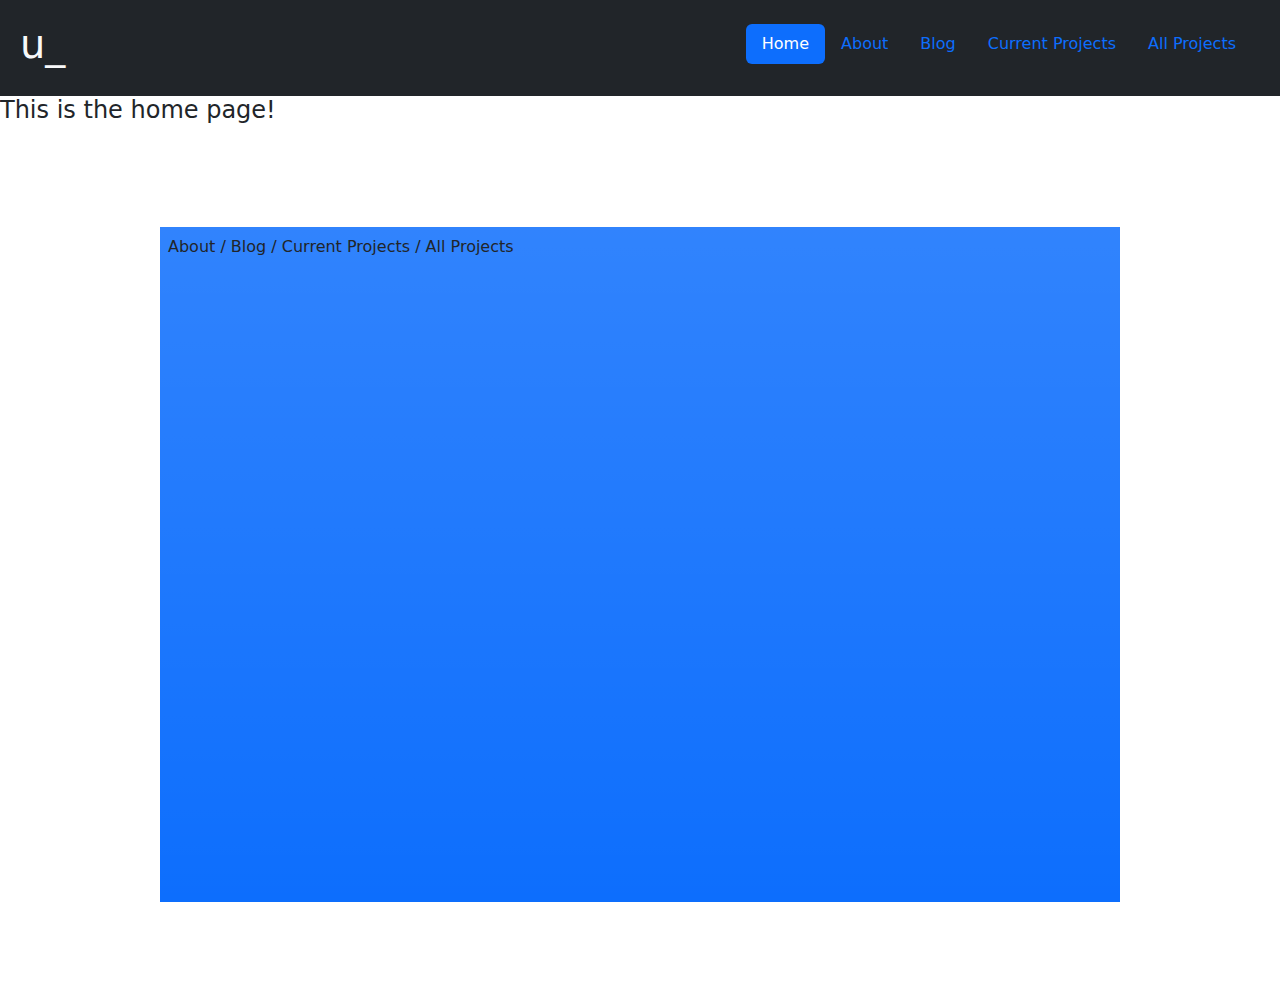
<file: index.html>
<!DOCTYPE html>
<html lang="en">
  <head>
    <meta charset="UTF-8" />
    <link rel="icon" type="image/svg+xml" href="/vite.svg" />
    <meta name="viewport" content="width=device-width, initial-scale=1.0" />
    <title>TEST again + React + TS</title>
    <script type="module" crossorigin src="/assets/index-a9608be0.js"></script>
    <link rel="stylesheet" href="/assets/index-b6b05b71.css">
  </head>
  <body>
    <div id="root"></div>
    
  </body>
</html>
</file>
<file: assets/index-b6b05b71.css>
@charset "UTF-8";/*!
 * Bootstrap  v5.2.3 (https://getbootstrap.com/)
 * Copyright 2011-2022 The Bootstrap Authors
 * Copyright 2011-2022 Twitter, Inc.
 * Licensed under MIT (https://github.com/twbs/bootstrap/blob/main/LICENSE)
 */:root{--bs-blue: #0d6efd;--bs-indigo: #6610f2;--bs-purple: #6f42c1;--bs-pink: #d63384;--bs-red: #dc3545;--bs-orange: #fd7e14;--bs-yellow: #ffc107;--bs-green: #198754;--bs-teal: #20c997;--bs-cyan: #0dcaf0;--bs-black: #000;--bs-white: #fff;--bs-gray: #6c757d;--bs-gray-dark: #343a40;--bs-gray-100: #f8f9fa;--bs-gray-200: #e9ecef;--bs-gray-300: #dee2e6;--bs-gray-400: #ced4da;--bs-gray-500: #adb5bd;--bs-gray-600: #6c757d;--bs-gray-700: #495057;--bs-gray-800: #343a40;--bs-gray-900: #212529;--bs-primary: #0d6efd;--bs-secondary: #6c757d;--bs-success: #198754;--bs-info: #0dcaf0;--bs-warning: #ffc107;--bs-danger: #dc3545;--bs-light: #f8f9fa;--bs-dark: #212529;--bs-primary-rgb: 13, 110, 253;--bs-secondary-rgb: 108, 117, 125;--bs-success-rgb: 25, 135, 84;--bs-info-rgb: 13, 202, 240;--bs-warning-rgb: 255, 193, 7;--bs-danger-rgb: 220, 53, 69;--bs-light-rgb: 248, 249, 250;--bs-dark-rgb: 33, 37, 41;--bs-white-rgb: 255, 255, 255;--bs-black-rgb: 0, 0, 0;--bs-body-color-rgb: 33, 37, 41;--bs-body-bg-rgb: 255, 255, 255;--bs-font-sans-serif: system-ui, -apple-system, "Segoe UI", Roboto, "Helvetica Neue", "Noto Sans", "Liberation Sans", Arial, sans-serif, "Apple Color Emoji", "Segoe UI Emoji", "Segoe UI Symbol", "Noto Color Emoji";--bs-font-monospace: SFMono-Regular, Menlo, Monaco, Consolas, "Liberation Mono", "Courier New", monospace;--bs-gradient: linear-gradient(180deg, rgba(255, 255, 255, .15), rgba(255, 255, 255, 0));--bs-body-font-family: var(--bs-font-sans-serif);--bs-body-font-size: 1rem;--bs-body-font-weight: 400;--bs-body-line-height: 1.5;--bs-body-color: #212529;--bs-body-bg: #fff;--bs-border-width: 1px;--bs-border-style: solid;--bs-border-color: #dee2e6;--bs-border-color-translucent: rgba(0, 0, 0, .175);--bs-border-radius: .375rem;--bs-border-radius-sm: .25rem;--bs-border-radius-lg: .5rem;--bs-border-radius-xl: 1rem;--bs-border-radius-2xl: 2rem;--bs-border-radius-pill: 50rem;--bs-link-color: #0d6efd;--bs-link-hover-color: #0a58ca;--bs-code-color: #d63384;--bs-highlight-bg: #fff3cd}*,*:before,*:after{box-sizing:border-box}@media (prefers-reduced-motion: no-preference){:root{scroll-behavior:smooth}}body{margin:0;font-family:var(--bs-body-font-family);font-size:var(--bs-body-font-size);font-weight:var(--bs-body-font-weight);line-height:var(--bs-body-line-height);color:var(--bs-body-color);text-align:var(--bs-body-text-align);background-color:var(--bs-body-bg);-webkit-text-size-adjust:100%;-webkit-tap-highlight-color:rgba(0,0,0,0)}hr{margin:1rem 0;color:inherit;border:0;border-top:1px solid;opacity:.25}h6,.h6,h5,.h5,h4,.h4,h3,.h3,h2,.h2,h1,.h1{margin-top:0;margin-bottom:.5rem;font-weight:500;line-height:1.2}h1,.h1{font-size:calc(1.375rem + 1.5vw)}@media (min-width: 1200px){h1,.h1{font-size:2.5rem}}h2,.h2{font-size:calc(1.325rem + .9vw)}@media (min-width: 1200px){h2,.h2{font-size:2rem}}h3,.h3{font-size:calc(1.3rem + .6vw)}@media (min-width: 1200px){h3,.h3{font-size:1.75rem}}h4,.h4{font-size:calc(1.275rem + .3vw)}@media (min-width: 1200px){h4,.h4{font-size:1.5rem}}h5,.h5{font-size:1.25rem}h6,.h6{font-size:1rem}p{margin-top:0;margin-bottom:1rem}abbr[title]{-webkit-text-decoration:underline dotted;text-decoration:underline dotted;cursor:help;-webkit-text-decoration-skip-ink:none;text-decoration-skip-ink:none}address{margin-bottom:1rem;font-style:normal;line-height:inherit}ol,ul{padding-left:2rem}ol,ul,dl{margin-top:0;margin-bottom:1rem}ol ol,ul ul,ol ul,ul ol{margin-bottom:0}dt{font-weight:700}dd{margin-bottom:.5rem;margin-left:0}blockquote{margin:0 0 1rem}b,strong{font-weight:bolder}small,.small{font-size:.875em}mark,.mark{padding:.1875em;background-color:var(--bs-highlight-bg)}sub,sup{position:relative;font-size:.75em;line-height:0;vertical-align:baseline}sub{bottom:-.25em}sup{top:-.5em}a{color:var(--bs-link-color);text-decoration:underline}a:hover{color:var(--bs-link-hover-color)}a:not([href]):not([class]),a:not([href]):not([class]):hover{color:inherit;text-decoration:none}pre,code,kbd,samp{font-family:var(--bs-font-monospace);font-size:1em}pre{display:block;margin-top:0;margin-bottom:1rem;overflow:auto;font-size:.875em}pre code{font-size:inherit;color:inherit;word-break:normal}code{font-size:.875em;color:var(--bs-code-color);word-wrap:break-word}a>code{color:inherit}kbd{padding:.1875rem .375rem;font-size:.875em;color:var(--bs-body-bg);background-color:var(--bs-body-color);border-radius:.25rem}kbd kbd{padding:0;font-size:1em}figure{margin:0 0 1rem}img,svg{vertical-align:middle}table{caption-side:bottom;border-collapse:collapse}caption{padding-top:.5rem;padding-bottom:.5rem;color:#6c757d;text-align:left}th{text-align:inherit;text-align:-webkit-match-parent}thead,tbody,tfoot,tr,td,th{border-color:inherit;border-style:solid;border-width:0}label{display:inline-block}button{border-radius:0}button:focus:not(:focus-visible){outline:0}input,button,select,optgroup,textarea{margin:0;font-family:inherit;font-size:inherit;line-height:inherit}button,select{text-transform:none}[role=button]{cursor:pointer}select{word-wrap:normal}select:disabled{opacity:1}[list]:not([type=date]):not([type=datetime-local]):not([type=month]):not([type=week]):not([type=time])::-webkit-calendar-picker-indicator{display:none!important}button,[type=button],[type=reset],[type=submit]{-webkit-appearance:button}button:not(:disabled),[type=button]:not(:disabled),[type=reset]:not(:disabled),[type=submit]:not(:disabled){cursor:pointer}::-moz-focus-inner{padding:0;border-style:none}textarea{resize:vertical}fieldset{min-width:0;padding:0;margin:0;border:0}legend{float:left;width:100%;padding:0;margin-bottom:.5rem;font-size:calc(1.275rem + .3vw);line-height:inherit}@media (min-width: 1200px){legend{font-size:1.5rem}}legend+*{clear:left}::-webkit-datetime-edit-fields-wrapper,::-webkit-datetime-edit-text,::-webkit-datetime-edit-minute,::-webkit-datetime-edit-hour-field,::-webkit-datetime-edit-day-field,::-webkit-datetime-edit-month-field,::-webkit-datetime-edit-year-field{padding:0}::-webkit-inner-spin-button{height:auto}[type=search]{outline-offset:-2px;-webkit-appearance:textfield}::-webkit-search-decoration{-webkit-appearance:none}::-webkit-color-swatch-wrapper{padding:0}::-webkit-file-upload-button{font:inherit;-webkit-appearance:button}::file-selector-button{font:inherit;-webkit-appearance:button}output{display:inline-block}iframe{border:0}summary{display:list-item;cursor:pointer}progress{vertical-align:baseline}[hidden]{display:none!important}.lead{font-size:1.25rem;font-weight:300}.display-1{font-size:calc(1.625rem + 4.5vw);font-weight:300;line-height:1.2}@media (min-width: 1200px){.display-1{font-size:5rem}}.display-2{font-size:calc(1.575rem + 3.9vw);font-weight:300;line-height:1.2}@media (min-width: 1200px){.display-2{font-size:4.5rem}}.display-3{font-size:calc(1.525rem + 3.3vw);font-weight:300;line-height:1.2}@media (min-width: 1200px){.display-3{font-size:4rem}}.display-4{font-size:calc(1.475rem + 2.7vw);font-weight:300;line-height:1.2}@media (min-width: 1200px){.display-4{font-size:3.5rem}}.display-5{font-size:calc(1.425rem + 2.1vw);font-weight:300;line-height:1.2}@media (min-width: 1200px){.display-5{font-size:3rem}}.display-6{font-size:calc(1.375rem + 1.5vw);font-weight:300;line-height:1.2}@media (min-width: 1200px){.display-6{font-size:2.5rem}}.list-unstyled,.list-inline{padding-left:0;list-style:none}.list-inline-item{display:inline-block}.list-inline-item:not(:last-child){margin-right:.5rem}.initialism{font-size:.875em;text-transform:uppercase}.blockquote{margin-bottom:1rem;font-size:1.25rem}.blockquote>:last-child{margin-bottom:0}.blockquote-footer{margin-top:-1rem;margin-bottom:1rem;font-size:.875em;color:#6c757d}.blockquote-footer:before{content:"— "}.img-fluid{max-width:100%;height:auto}.img-thumbnail{padding:.25rem;background-color:#fff;border:1px solid var(--bs-border-color);border-radius:.375rem;max-width:100%;height:auto}.figure{display:inline-block}.figure-img{margin-bottom:.5rem;line-height:1}.figure-caption{font-size:.875em;color:#6c757d}.container,.container-fluid,.container-xxl,.container-xl,.container-lg,.container-md,.container-sm{--bs-gutter-x: 1.5rem;--bs-gutter-y: 0;width:100%;padding-right:calc(var(--bs-gutter-x) * .5);padding-left:calc(var(--bs-gutter-x) * .5);margin-right:auto;margin-left:auto}@media (min-width: 576px){.container-sm,.container{max-width:540px}}@media (min-width: 768px){.container-md,.container-sm,.container{max-width:720px}}@media (min-width: 992px){.container-lg,.container-md,.container-sm,.container{max-width:960px}}@media (min-width: 1200px){.container-xl,.container-lg,.container-md,.container-sm,.container{max-width:1140px}}@media (min-width: 1400px){.container-xxl,.container-xl,.container-lg,.container-md,.container-sm,.container{max-width:1320px}}.row{--bs-gutter-x: 1.5rem;--bs-gutter-y: 0;display:flex;flex-wrap:wrap;margin-top:calc(-1 * var(--bs-gutter-y));margin-right:calc(-.5 * var(--bs-gutter-x));margin-left:calc(-.5 * var(--bs-gutter-x))}.row>*{flex-shrink:0;width:100%;max-width:100%;padding-right:calc(var(--bs-gutter-x) * .5);padding-left:calc(var(--bs-gutter-x) * .5);margin-top:var(--bs-gutter-y)}.col{flex:1 0 0%}.row-cols-auto>*{flex:0 0 auto;width:auto}.row-cols-1>*{flex:0 0 auto;width:100%}.row-cols-2>*{flex:0 0 auto;width:50%}.row-cols-3>*{flex:0 0 auto;width:33.3333333333%}.row-cols-4>*{flex:0 0 auto;width:25%}.row-cols-5>*{flex:0 0 auto;width:20%}.row-cols-6>*{flex:0 0 auto;width:16.6666666667%}.col-auto{flex:0 0 auto;width:auto}.col-1{flex:0 0 auto;width:8.33333333%}.col-2{flex:0 0 auto;width:16.66666667%}.col-3{flex:0 0 auto;width:25%}.col-4{flex:0 0 auto;width:33.33333333%}.col-5{flex:0 0 auto;width:41.66666667%}.col-6{flex:0 0 auto;width:50%}.col-7{flex:0 0 auto;width:58.33333333%}.col-8{flex:0 0 auto;width:66.66666667%}.col-9{flex:0 0 auto;width:75%}.col-10{flex:0 0 auto;width:83.33333333%}.col-11{flex:0 0 auto;width:91.66666667%}.col-12{flex:0 0 auto;width:100%}.offset-1{margin-left:8.33333333%}.offset-2{margin-left:16.66666667%}.offset-3{margin-left:25%}.offset-4{margin-left:33.33333333%}.offset-5{margin-left:41.66666667%}.offset-6{margin-left:50%}.offset-7{margin-left:58.33333333%}.offset-8{margin-left:66.66666667%}.offset-9{margin-left:75%}.offset-10{margin-left:83.33333333%}.offset-11{margin-left:91.66666667%}.g-0,.gx-0{--bs-gutter-x: 0}.g-0,.gy-0{--bs-gutter-y: 0}.g-1,.gx-1{--bs-gutter-x: .25rem}.g-1,.gy-1{--bs-gutter-y: .25rem}.g-2,.gx-2{--bs-gutter-x: .5rem}.g-2,.gy-2{--bs-gutter-y: .5rem}.g-3,.gx-3{--bs-gutter-x: 1rem}.g-3,.gy-3{--bs-gutter-y: 1rem}.g-4,.gx-4{--bs-gutter-x: 1.5rem}.g-4,.gy-4{--bs-gutter-y: 1.5rem}.g-5,.gx-5{--bs-gutter-x: 3rem}.g-5,.gy-5{--bs-gutter-y: 3rem}@media (min-width: 576px){.col-sm{flex:1 0 0%}.row-cols-sm-auto>*{flex:0 0 auto;width:auto}.row-cols-sm-1>*{flex:0 0 auto;width:100%}.row-cols-sm-2>*{flex:0 0 auto;width:50%}.row-cols-sm-3>*{flex:0 0 auto;width:33.3333333333%}.row-cols-sm-4>*{flex:0 0 auto;width:25%}.row-cols-sm-5>*{flex:0 0 auto;width:20%}.row-cols-sm-6>*{flex:0 0 auto;width:16.6666666667%}.col-sm-auto{flex:0 0 auto;width:auto}.col-sm-1{flex:0 0 auto;width:8.33333333%}.col-sm-2{flex:0 0 auto;width:16.66666667%}.col-sm-3{flex:0 0 auto;width:25%}.col-sm-4{flex:0 0 auto;width:33.33333333%}.col-sm-5{flex:0 0 auto;width:41.66666667%}.col-sm-6{flex:0 0 auto;width:50%}.col-sm-7{flex:0 0 auto;width:58.33333333%}.col-sm-8{flex:0 0 auto;width:66.66666667%}.col-sm-9{flex:0 0 auto;width:75%}.col-sm-10{flex:0 0 auto;width:83.33333333%}.col-sm-11{flex:0 0 auto;width:91.66666667%}.col-sm-12{flex:0 0 auto;width:100%}.offset-sm-0{margin-left:0}.offset-sm-1{margin-left:8.33333333%}.offset-sm-2{margin-left:16.66666667%}.offset-sm-3{margin-left:25%}.offset-sm-4{margin-left:33.33333333%}.offset-sm-5{margin-left:41.66666667%}.offset-sm-6{margin-left:50%}.offset-sm-7{margin-left:58.33333333%}.offset-sm-8{margin-left:66.66666667%}.offset-sm-9{margin-left:75%}.offset-sm-10{margin-left:83.33333333%}.offset-sm-11{margin-left:91.66666667%}.g-sm-0,.gx-sm-0{--bs-gutter-x: 0}.g-sm-0,.gy-sm-0{--bs-gutter-y: 0}.g-sm-1,.gx-sm-1{--bs-gutter-x: .25rem}.g-sm-1,.gy-sm-1{--bs-gutter-y: .25rem}.g-sm-2,.gx-sm-2{--bs-gutter-x: .5rem}.g-sm-2,.gy-sm-2{--bs-gutter-y: .5rem}.g-sm-3,.gx-sm-3{--bs-gutter-x: 1rem}.g-sm-3,.gy-sm-3{--bs-gutter-y: 1rem}.g-sm-4,.gx-sm-4{--bs-gutter-x: 1.5rem}.g-sm-4,.gy-sm-4{--bs-gutter-y: 1.5rem}.g-sm-5,.gx-sm-5{--bs-gutter-x: 3rem}.g-sm-5,.gy-sm-5{--bs-gutter-y: 3rem}}@media (min-width: 768px){.col-md{flex:1 0 0%}.row-cols-md-auto>*{flex:0 0 auto;width:auto}.row-cols-md-1>*{flex:0 0 auto;width:100%}.row-cols-md-2>*{flex:0 0 auto;width:50%}.row-cols-md-3>*{flex:0 0 auto;width:33.3333333333%}.row-cols-md-4>*{flex:0 0 auto;width:25%}.row-cols-md-5>*{flex:0 0 auto;width:20%}.row-cols-md-6>*{flex:0 0 auto;width:16.6666666667%}.col-md-auto{flex:0 0 auto;width:auto}.col-md-1{flex:0 0 auto;width:8.33333333%}.col-md-2{flex:0 0 auto;width:16.66666667%}.col-md-3{flex:0 0 auto;width:25%}.col-md-4{flex:0 0 auto;width:33.33333333%}.col-md-5{flex:0 0 auto;width:41.66666667%}.col-md-6{flex:0 0 auto;width:50%}.col-md-7{flex:0 0 auto;width:58.33333333%}.col-md-8{flex:0 0 auto;width:66.66666667%}.col-md-9{flex:0 0 auto;width:75%}.col-md-10{flex:0 0 auto;width:83.33333333%}.col-md-11{flex:0 0 auto;width:91.66666667%}.col-md-12{flex:0 0 auto;width:100%}.offset-md-0{margin-left:0}.offset-md-1{margin-left:8.33333333%}.offset-md-2{margin-left:16.66666667%}.offset-md-3{margin-left:25%}.offset-md-4{margin-left:33.33333333%}.offset-md-5{margin-left:41.66666667%}.offset-md-6{margin-left:50%}.offset-md-7{margin-left:58.33333333%}.offset-md-8{margin-left:66.66666667%}.offset-md-9{margin-left:75%}.offset-md-10{margin-left:83.33333333%}.offset-md-11{margin-left:91.66666667%}.g-md-0,.gx-md-0{--bs-gutter-x: 0}.g-md-0,.gy-md-0{--bs-gutter-y: 0}.g-md-1,.gx-md-1{--bs-gutter-x: .25rem}.g-md-1,.gy-md-1{--bs-gutter-y: .25rem}.g-md-2,.gx-md-2{--bs-gutter-x: .5rem}.g-md-2,.gy-md-2{--bs-gutter-y: .5rem}.g-md-3,.gx-md-3{--bs-gutter-x: 1rem}.g-md-3,.gy-md-3{--bs-gutter-y: 1rem}.g-md-4,.gx-md-4{--bs-gutter-x: 1.5rem}.g-md-4,.gy-md-4{--bs-gutter-y: 1.5rem}.g-md-5,.gx-md-5{--bs-gutter-x: 3rem}.g-md-5,.gy-md-5{--bs-gutter-y: 3rem}}@media (min-width: 992px){.col-lg{flex:1 0 0%}.row-cols-lg-auto>*{flex:0 0 auto;width:auto}.row-cols-lg-1>*{flex:0 0 auto;width:100%}.row-cols-lg-2>*{flex:0 0 auto;width:50%}.row-cols-lg-3>*{flex:0 0 auto;width:33.3333333333%}.row-cols-lg-4>*{flex:0 0 auto;width:25%}.row-cols-lg-5>*{flex:0 0 auto;width:20%}.row-cols-lg-6>*{flex:0 0 auto;width:16.6666666667%}.col-lg-auto{flex:0 0 auto;width:auto}.col-lg-1{flex:0 0 auto;width:8.33333333%}.col-lg-2{flex:0 0 auto;width:16.66666667%}.col-lg-3{flex:0 0 auto;width:25%}.col-lg-4{flex:0 0 auto;width:33.33333333%}.col-lg-5{flex:0 0 auto;width:41.66666667%}.col-lg-6{flex:0 0 auto;width:50%}.col-lg-7{flex:0 0 auto;width:58.33333333%}.col-lg-8{flex:0 0 auto;width:66.66666667%}.col-lg-9{flex:0 0 auto;width:75%}.col-lg-10{flex:0 0 auto;width:83.33333333%}.col-lg-11{flex:0 0 auto;width:91.66666667%}.col-lg-12{flex:0 0 auto;width:100%}.offset-lg-0{margin-left:0}.offset-lg-1{margin-left:8.33333333%}.offset-lg-2{margin-left:16.66666667%}.offset-lg-3{margin-left:25%}.offset-lg-4{margin-left:33.33333333%}.offset-lg-5{margin-left:41.66666667%}.offset-lg-6{margin-left:50%}.offset-lg-7{margin-left:58.33333333%}.offset-lg-8{margin-left:66.66666667%}.offset-lg-9{margin-left:75%}.offset-lg-10{margin-left:83.33333333%}.offset-lg-11{margin-left:91.66666667%}.g-lg-0,.gx-lg-0{--bs-gutter-x: 0}.g-lg-0,.gy-lg-0{--bs-gutter-y: 0}.g-lg-1,.gx-lg-1{--bs-gutter-x: .25rem}.g-lg-1,.gy-lg-1{--bs-gutter-y: .25rem}.g-lg-2,.gx-lg-2{--bs-gutter-x: .5rem}.g-lg-2,.gy-lg-2{--bs-gutter-y: .5rem}.g-lg-3,.gx-lg-3{--bs-gutter-x: 1rem}.g-lg-3,.gy-lg-3{--bs-gutter-y: 1rem}.g-lg-4,.gx-lg-4{--bs-gutter-x: 1.5rem}.g-lg-4,.gy-lg-4{--bs-gutter-y: 1.5rem}.g-lg-5,.gx-lg-5{--bs-gutter-x: 3rem}.g-lg-5,.gy-lg-5{--bs-gutter-y: 3rem}}@media (min-width: 1200px){.col-xl{flex:1 0 0%}.row-cols-xl-auto>*{flex:0 0 auto;width:auto}.row-cols-xl-1>*{flex:0 0 auto;width:100%}.row-cols-xl-2>*{flex:0 0 auto;width:50%}.row-cols-xl-3>*{flex:0 0 auto;width:33.3333333333%}.row-cols-xl-4>*{flex:0 0 auto;width:25%}.row-cols-xl-5>*{flex:0 0 auto;width:20%}.row-cols-xl-6>*{flex:0 0 auto;width:16.6666666667%}.col-xl-auto{flex:0 0 auto;width:auto}.col-xl-1{flex:0 0 auto;width:8.33333333%}.col-xl-2{flex:0 0 auto;width:16.66666667%}.col-xl-3{flex:0 0 auto;width:25%}.col-xl-4{flex:0 0 auto;width:33.33333333%}.col-xl-5{flex:0 0 auto;width:41.66666667%}.col-xl-6{flex:0 0 auto;width:50%}.col-xl-7{flex:0 0 auto;width:58.33333333%}.col-xl-8{flex:0 0 auto;width:66.66666667%}.col-xl-9{flex:0 0 auto;width:75%}.col-xl-10{flex:0 0 auto;width:83.33333333%}.col-xl-11{flex:0 0 auto;width:91.66666667%}.col-xl-12{flex:0 0 auto;width:100%}.offset-xl-0{margin-left:0}.offset-xl-1{margin-left:8.33333333%}.offset-xl-2{margin-left:16.66666667%}.offset-xl-3{margin-left:25%}.offset-xl-4{margin-left:33.33333333%}.offset-xl-5{margin-left:41.66666667%}.offset-xl-6{margin-left:50%}.offset-xl-7{margin-left:58.33333333%}.offset-xl-8{margin-left:66.66666667%}.offset-xl-9{margin-left:75%}.offset-xl-10{margin-left:83.33333333%}.offset-xl-11{margin-left:91.66666667%}.g-xl-0,.gx-xl-0{--bs-gutter-x: 0}.g-xl-0,.gy-xl-0{--bs-gutter-y: 0}.g-xl-1,.gx-xl-1{--bs-gutter-x: .25rem}.g-xl-1,.gy-xl-1{--bs-gutter-y: .25rem}.g-xl-2,.gx-xl-2{--bs-gutter-x: .5rem}.g-xl-2,.gy-xl-2{--bs-gutter-y: .5rem}.g-xl-3,.gx-xl-3{--bs-gutter-x: 1rem}.g-xl-3,.gy-xl-3{--bs-gutter-y: 1rem}.g-xl-4,.gx-xl-4{--bs-gutter-x: 1.5rem}.g-xl-4,.gy-xl-4{--bs-gutter-y: 1.5rem}.g-xl-5,.gx-xl-5{--bs-gutter-x: 3rem}.g-xl-5,.gy-xl-5{--bs-gutter-y: 3rem}}@media (min-width: 1400px){.col-xxl{flex:1 0 0%}.row-cols-xxl-auto>*{flex:0 0 auto;width:auto}.row-cols-xxl-1>*{flex:0 0 auto;width:100%}.row-cols-xxl-2>*{flex:0 0 auto;width:50%}.row-cols-xxl-3>*{flex:0 0 auto;width:33.3333333333%}.row-cols-xxl-4>*{flex:0 0 auto;width:25%}.row-cols-xxl-5>*{flex:0 0 auto;width:20%}.row-cols-xxl-6>*{flex:0 0 auto;width:16.6666666667%}.col-xxl-auto{flex:0 0 auto;width:auto}.col-xxl-1{flex:0 0 auto;width:8.33333333%}.col-xxl-2{flex:0 0 auto;width:16.66666667%}.col-xxl-3{flex:0 0 auto;width:25%}.col-xxl-4{flex:0 0 auto;width:33.33333333%}.col-xxl-5{flex:0 0 auto;width:41.66666667%}.col-xxl-6{flex:0 0 auto;width:50%}.col-xxl-7{flex:0 0 auto;width:58.33333333%}.col-xxl-8{flex:0 0 auto;width:66.66666667%}.col-xxl-9{flex:0 0 auto;width:75%}.col-xxl-10{flex:0 0 auto;width:83.33333333%}.col-xxl-11{flex:0 0 auto;width:91.66666667%}.col-xxl-12{flex:0 0 auto;width:100%}.offset-xxl-0{margin-left:0}.offset-xxl-1{margin-left:8.33333333%}.offset-xxl-2{margin-left:16.66666667%}.offset-xxl-3{margin-left:25%}.offset-xxl-4{margin-left:33.33333333%}.offset-xxl-5{margin-left:41.66666667%}.offset-xxl-6{margin-left:50%}.offset-xxl-7{margin-left:58.33333333%}.offset-xxl-8{margin-left:66.66666667%}.offset-xxl-9{margin-left:75%}.offset-xxl-10{margin-left:83.33333333%}.offset-xxl-11{margin-left:91.66666667%}.g-xxl-0,.gx-xxl-0{--bs-gutter-x: 0}.g-xxl-0,.gy-xxl-0{--bs-gutter-y: 0}.g-xxl-1,.gx-xxl-1{--bs-gutter-x: .25rem}.g-xxl-1,.gy-xxl-1{--bs-gutter-y: .25rem}.g-xxl-2,.gx-xxl-2{--bs-gutter-x: .5rem}.g-xxl-2,.gy-xxl-2{--bs-gutter-y: .5rem}.g-xxl-3,.gx-xxl-3{--bs-gutter-x: 1rem}.g-xxl-3,.gy-xxl-3{--bs-gutter-y: 1rem}.g-xxl-4,.gx-xxl-4{--bs-gutter-x: 1.5rem}.g-xxl-4,.gy-xxl-4{--bs-gutter-y: 1.5rem}.g-xxl-5,.gx-xxl-5{--bs-gutter-x: 3rem}.g-xxl-5,.gy-xxl-5{--bs-gutter-y: 3rem}}.table{--bs-table-color: var(--bs-body-color);--bs-table-bg: transparent;--bs-table-border-color: var(--bs-border-color);--bs-table-accent-bg: transparent;--bs-table-striped-color: var(--bs-body-color);--bs-table-striped-bg: rgba(0, 0, 0, .05);--bs-table-active-color: var(--bs-body-color);--bs-table-active-bg: rgba(0, 0, 0, .1);--bs-table-hover-color: var(--bs-body-color);--bs-table-hover-bg: rgba(0, 0, 0, .075);width:100%;margin-bottom:1rem;color:var(--bs-table-color);vertical-align:top;border-color:var(--bs-table-border-color)}.table>:not(caption)>*>*{padding:.5rem;background-color:var(--bs-table-bg);border-bottom-width:1px;box-shadow:inset 0 0 0 9999px var(--bs-table-accent-bg)}.table>tbody{vertical-align:inherit}.table>thead{vertical-align:bottom}.table-group-divider{border-top:2px solid currentcolor}.caption-top{caption-side:top}.table-sm>:not(caption)>*>*{padding:.25rem}.table-bordered>:not(caption)>*{border-width:1px 0}.table-bordered>:not(caption)>*>*{border-width:0 1px}.table-borderless>:not(caption)>*>*{border-bottom-width:0}.table-borderless>:not(:first-child){border-top-width:0}.table-striped>tbody>tr:nth-of-type(odd)>*{--bs-table-accent-bg: var(--bs-table-striped-bg);color:var(--bs-table-striped-color)}.table-striped-columns>:not(caption)>tr>:nth-child(2n){--bs-table-accent-bg: var(--bs-table-striped-bg);color:var(--bs-table-striped-color)}.table-active{--bs-table-accent-bg: var(--bs-table-active-bg);color:var(--bs-table-active-color)}.table-hover>tbody>tr:hover>*{--bs-table-accent-bg: var(--bs-table-hover-bg);color:var(--bs-table-hover-color)}.table-primary{--bs-table-color: #000;--bs-table-bg: #cfe2ff;--bs-table-border-color: #bacbe6;--bs-table-striped-bg: #c5d7f2;--bs-table-striped-color: #000;--bs-table-active-bg: #bacbe6;--bs-table-active-color: #000;--bs-table-hover-bg: #bfd1ec;--bs-table-hover-color: #000;color:var(--bs-table-color);border-color:var(--bs-table-border-color)}.table-secondary{--bs-table-color: #000;--bs-table-bg: #e2e3e5;--bs-table-border-color: #cbccce;--bs-table-striped-bg: #d7d8da;--bs-table-striped-color: #000;--bs-table-active-bg: #cbccce;--bs-table-active-color: #000;--bs-table-hover-bg: #d1d2d4;--bs-table-hover-color: #000;color:var(--bs-table-color);border-color:var(--bs-table-border-color)}.table-success{--bs-table-color: #000;--bs-table-bg: #d1e7dd;--bs-table-border-color: #bcd0c7;--bs-table-striped-bg: #c7dbd2;--bs-table-striped-color: #000;--bs-table-active-bg: #bcd0c7;--bs-table-active-color: #000;--bs-table-hover-bg: #c1d6cc;--bs-table-hover-color: #000;color:var(--bs-table-color);border-color:var(--bs-table-border-color)}.table-info{--bs-table-color: #000;--bs-table-bg: #cff4fc;--bs-table-border-color: #badce3;--bs-table-striped-bg: #c5e8ef;--bs-table-striped-color: #000;--bs-table-active-bg: #badce3;--bs-table-active-color: #000;--bs-table-hover-bg: #bfe2e9;--bs-table-hover-color: #000;color:var(--bs-table-color);border-color:var(--bs-table-border-color)}.table-warning{--bs-table-color: #000;--bs-table-bg: #fff3cd;--bs-table-border-color: #e6dbb9;--bs-table-striped-bg: #f2e7c3;--bs-table-striped-color: #000;--bs-table-active-bg: #e6dbb9;--bs-table-active-color: #000;--bs-table-hover-bg: #ece1be;--bs-table-hover-color: #000;color:var(--bs-table-color);border-color:var(--bs-table-border-color)}.table-danger{--bs-table-color: #000;--bs-table-bg: #f8d7da;--bs-table-border-color: #dfc2c4;--bs-table-striped-bg: #eccccf;--bs-table-striped-color: #000;--bs-table-active-bg: #dfc2c4;--bs-table-active-color: #000;--bs-table-hover-bg: #e5c7ca;--bs-table-hover-color: #000;color:var(--bs-table-color);border-color:var(--bs-table-border-color)}.table-light{--bs-table-color: #000;--bs-table-bg: #f8f9fa;--bs-table-border-color: #dfe0e1;--bs-table-striped-bg: #ecedee;--bs-table-striped-color: #000;--bs-table-active-bg: #dfe0e1;--bs-table-active-color: #000;--bs-table-hover-bg: #e5e6e7;--bs-table-hover-color: #000;color:var(--bs-table-color);border-color:var(--bs-table-border-color)}.table-dark{--bs-table-color: #fff;--bs-table-bg: #212529;--bs-table-border-color: #373b3e;--bs-table-striped-bg: #2c3034;--bs-table-striped-color: #fff;--bs-table-active-bg: #373b3e;--bs-table-active-color: #fff;--bs-table-hover-bg: #323539;--bs-table-hover-color: #fff;color:var(--bs-table-color);border-color:var(--bs-table-border-color)}.table-responsive{overflow-x:auto;-webkit-overflow-scrolling:touch}@media (max-width: 575.98px){.table-responsive-sm{overflow-x:auto;-webkit-overflow-scrolling:touch}}@media (max-width: 767.98px){.table-responsive-md{overflow-x:auto;-webkit-overflow-scrolling:touch}}@media (max-width: 991.98px){.table-responsive-lg{overflow-x:auto;-webkit-overflow-scrolling:touch}}@media (max-width: 1199.98px){.table-responsive-xl{overflow-x:auto;-webkit-overflow-scrolling:touch}}@media (max-width: 1399.98px){.table-responsive-xxl{overflow-x:auto;-webkit-overflow-scrolling:touch}}.form-label{margin-bottom:.5rem}.col-form-label{padding-top:calc(.375rem + 1px);padding-bottom:calc(.375rem + 1px);margin-bottom:0;font-size:inherit;line-height:1.5}.col-form-label-lg{padding-top:calc(.5rem + 1px);padding-bottom:calc(.5rem + 1px);font-size:1.25rem}.col-form-label-sm{padding-top:calc(.25rem + 1px);padding-bottom:calc(.25rem + 1px);font-size:.875rem}.form-text{margin-top:.25rem;font-size:.875em;color:#6c757d}.form-control{display:block;width:100%;padding:.375rem .75rem;font-size:1rem;font-weight:400;line-height:1.5;color:#212529;background-color:#fff;background-clip:padding-box;border:1px solid #ced4da;-webkit-appearance:none;-moz-appearance:none;appearance:none;border-radius:.375rem;transition:border-color .15s ease-in-out,box-shadow .15s ease-in-out}@media (prefers-reduced-motion: reduce){.form-control{transition:none}}.form-control[type=file]{overflow:hidden}.form-control[type=file]:not(:disabled):not([readonly]){cursor:pointer}.form-control:focus{color:#212529;background-color:#fff;border-color:#86b7fe;outline:0;box-shadow:0 0 0 .25rem #0d6efd40}.form-control::-webkit-date-and-time-value{height:1.5em}.form-control::-moz-placeholder{color:#6c757d;opacity:1}.form-control::placeholder{color:#6c757d;opacity:1}.form-control:disabled{background-color:#e9ecef;opacity:1}.form-control::-webkit-file-upload-button{padding:.375rem .75rem;margin:-.375rem -.75rem;-webkit-margin-end:.75rem;margin-inline-end:.75rem;color:#212529;background-color:#e9ecef;pointer-events:none;border-color:inherit;border-style:solid;border-width:0;border-inline-end-width:1px;border-radius:0;-webkit-transition:color .15s ease-in-out,background-color .15s ease-in-out,border-color .15s ease-in-out,box-shadow .15s ease-in-out;transition:color .15s ease-in-out,background-color .15s ease-in-out,border-color .15s ease-in-out,box-shadow .15s ease-in-out}.form-control::file-selector-button{padding:.375rem .75rem;margin:-.375rem -.75rem;-webkit-margin-end:.75rem;margin-inline-end:.75rem;color:#212529;background-color:#e9ecef;pointer-events:none;border-color:inherit;border-style:solid;border-width:0;border-inline-end-width:1px;border-radius:0;transition:color .15s ease-in-out,background-color .15s ease-in-out,border-color .15s ease-in-out,box-shadow .15s ease-in-out}@media (prefers-reduced-motion: reduce){.form-control::-webkit-file-upload-button{-webkit-transition:none;transition:none}.form-control::file-selector-button{transition:none}}.form-control:hover:not(:disabled):not([readonly])::-webkit-file-upload-button{background-color:#dde0e3}.form-control:hover:not(:disabled):not([readonly])::file-selector-button{background-color:#dde0e3}.form-control-plaintext{display:block;width:100%;padding:.375rem 0;margin-bottom:0;line-height:1.5;color:#212529;background-color:transparent;border:solid transparent;border-width:1px 0}.form-control-plaintext:focus{outline:0}.form-control-plaintext.form-control-sm,.form-control-plaintext.form-control-lg{padding-right:0;padding-left:0}.form-control-sm{min-height:calc(1.5em + .5rem + 2px);padding:.25rem .5rem;font-size:.875rem;border-radius:.25rem}.form-control-sm::-webkit-file-upload-button{padding:.25rem .5rem;margin:-.25rem -.5rem;-webkit-margin-end:.5rem;margin-inline-end:.5rem}.form-control-sm::file-selector-button{padding:.25rem .5rem;margin:-.25rem -.5rem;-webkit-margin-end:.5rem;margin-inline-end:.5rem}.form-control-lg{min-height:calc(1.5em + 1rem + 2px);padding:.5rem 1rem;font-size:1.25rem;border-radius:.5rem}.form-control-lg::-webkit-file-upload-button{padding:.5rem 1rem;margin:-.5rem -1rem;-webkit-margin-end:1rem;margin-inline-end:1rem}.form-control-lg::file-selector-button{padding:.5rem 1rem;margin:-.5rem -1rem;-webkit-margin-end:1rem;margin-inline-end:1rem}textarea.form-control{min-height:calc(1.5em + .75rem + 2px)}textarea.form-control-sm{min-height:calc(1.5em + .5rem + 2px)}textarea.form-control-lg{min-height:calc(1.5em + 1rem + 2px)}.form-control-color{width:3rem;height:calc(1.5em + .75rem + 2px);padding:.375rem}.form-control-color:not(:disabled):not([readonly]){cursor:pointer}.form-control-color::-moz-color-swatch{border:0!important;border-radius:.375rem}.form-control-color::-webkit-color-swatch{border-radius:.375rem}.form-control-color.form-control-sm{height:calc(1.5em + .5rem + 2px)}.form-control-color.form-control-lg{height:calc(1.5em + 1rem + 2px)}.form-select{display:block;width:100%;padding:.375rem 2.25rem .375rem .75rem;-moz-padding-start:calc(.75rem - 3px);font-size:1rem;font-weight:400;line-height:1.5;color:#212529;background-color:#fff;background-image:url("data:image/svg+xml,%3csvg xmlns='http://www.w3.org/2000/svg' viewBox='0 0 16 16'%3e%3cpath fill='none' stroke='%23343a40' stroke-linecap='round' stroke-linejoin='round' stroke-width='2' d='m2 5 6 6 6-6'/%3e%3c/svg%3e");background-repeat:no-repeat;background-position:right .75rem center;background-size:16px 12px;border:1px solid #ced4da;border-radius:.375rem;transition:border-color .15s ease-in-out,box-shadow .15s ease-in-out;-webkit-appearance:none;-moz-appearance:none;appearance:none}@media (prefers-reduced-motion: reduce){.form-select{transition:none}}.form-select:focus{border-color:#86b7fe;outline:0;box-shadow:0 0 0 .25rem #0d6efd40}.form-select[multiple],.form-select[size]:not([size="1"]){padding-right:.75rem;background-image:none}.form-select:disabled{background-color:#e9ecef}.form-select:-moz-focusring{color:transparent;text-shadow:0 0 0 #212529}.form-select-sm{padding-top:.25rem;padding-bottom:.25rem;padding-left:.5rem;font-size:.875rem;border-radius:.25rem}.form-select-lg{padding-top:.5rem;padding-bottom:.5rem;padding-left:1rem;font-size:1.25rem;border-radius:.5rem}.form-check{display:block;min-height:1.5rem;padding-left:1.5em;margin-bottom:.125rem}.form-check .form-check-input{float:left;margin-left:-1.5em}.form-check-reverse{padding-right:1.5em;padding-left:0;text-align:right}.form-check-reverse .form-check-input{float:right;margin-right:-1.5em;margin-left:0}.form-check-input{width:1em;height:1em;margin-top:.25em;vertical-align:top;background-color:#fff;background-repeat:no-repeat;background-position:center;background-size:contain;border:1px solid rgba(0,0,0,.25);-webkit-appearance:none;-moz-appearance:none;appearance:none;-webkit-print-color-adjust:exact;color-adjust:exact;print-color-adjust:exact}.form-check-input[type=checkbox]{border-radius:.25em}.form-check-input[type=radio]{border-radius:50%}.form-check-input:active{filter:brightness(90%)}.form-check-input:focus{border-color:#86b7fe;outline:0;box-shadow:0 0 0 .25rem #0d6efd40}.form-check-input:checked{background-color:#0d6efd;border-color:#0d6efd}.form-check-input:checked[type=checkbox]{background-image:url("data:image/svg+xml,%3csvg xmlns='http://www.w3.org/2000/svg' viewBox='0 0 20 20'%3e%3cpath fill='none' stroke='%23fff' stroke-linecap='round' stroke-linejoin='round' stroke-width='3' d='m6 10 3 3 6-6'/%3e%3c/svg%3e")}.form-check-input:checked[type=radio]{background-image:url("data:image/svg+xml,%3csvg xmlns='http://www.w3.org/2000/svg' viewBox='-4 -4 8 8'%3e%3ccircle r='2' fill='%23fff'/%3e%3c/svg%3e")}.form-check-input[type=checkbox]:indeterminate{background-color:#0d6efd;border-color:#0d6efd;background-image:url("data:image/svg+xml,%3csvg xmlns='http://www.w3.org/2000/svg' viewBox='0 0 20 20'%3e%3cpath fill='none' stroke='%23fff' stroke-linecap='round' stroke-linejoin='round' stroke-width='3' d='M6 10h8'/%3e%3c/svg%3e")}.form-check-input:disabled{pointer-events:none;filter:none;opacity:.5}.form-check-input[disabled]~.form-check-label,.form-check-input:disabled~.form-check-label{cursor:default;opacity:.5}.form-switch{padding-left:2.5em}.form-switch .form-check-input{width:2em;margin-left:-2.5em;background-image:url("data:image/svg+xml,%3csvg xmlns='http://www.w3.org/2000/svg' viewBox='-4 -4 8 8'%3e%3ccircle r='3' fill='rgba%280, 0, 0, 0.25%29'/%3e%3c/svg%3e");background-position:left center;border-radius:2em;transition:background-position .15s ease-in-out}@media (prefers-reduced-motion: reduce){.form-switch .form-check-input{transition:none}}.form-switch .form-check-input:focus{background-image:url("data:image/svg+xml,%3csvg xmlns='http://www.w3.org/2000/svg' viewBox='-4 -4 8 8'%3e%3ccircle r='3' fill='%2386b7fe'/%3e%3c/svg%3e")}.form-switch .form-check-input:checked{background-position:right center;background-image:url("data:image/svg+xml,%3csvg xmlns='http://www.w3.org/2000/svg' viewBox='-4 -4 8 8'%3e%3ccircle r='3' fill='%23fff'/%3e%3c/svg%3e")}.form-switch.form-check-reverse{padding-right:2.5em;padding-left:0}.form-switch.form-check-reverse .form-check-input{margin-right:-2.5em;margin-left:0}.form-check-inline{display:inline-block;margin-right:1rem}.btn-check{position:absolute;clip:rect(0,0,0,0);pointer-events:none}.btn-check[disabled]+.btn,.btn-check:disabled+.btn{pointer-events:none;filter:none;opacity:.65}.form-range{width:100%;height:1.5rem;padding:0;background-color:transparent;-webkit-appearance:none;-moz-appearance:none;appearance:none}.form-range:focus{outline:0}.form-range:focus::-webkit-slider-thumb{box-shadow:0 0 0 1px #fff,0 0 0 .25rem #0d6efd40}.form-range:focus::-moz-range-thumb{box-shadow:0 0 0 1px #fff,0 0 0 .25rem #0d6efd40}.form-range::-moz-focus-outer{border:0}.form-range::-webkit-slider-thumb{width:1rem;height:1rem;margin-top:-.25rem;background-color:#0d6efd;border:0;border-radius:1rem;-webkit-transition:background-color .15s ease-in-out,border-color .15s ease-in-out,box-shadow .15s ease-in-out;transition:background-color .15s ease-in-out,border-color .15s ease-in-out,box-shadow .15s ease-in-out;-webkit-appearance:none;-moz-appearance:none;appearance:none}@media (prefers-reduced-motion: reduce){.form-range::-webkit-slider-thumb{-webkit-transition:none;transition:none}}.form-range::-webkit-slider-thumb:active{background-color:#b6d4fe}.form-range::-webkit-slider-runnable-track{width:100%;height:.5rem;color:transparent;cursor:pointer;background-color:#dee2e6;border-color:transparent;border-radius:1rem}.form-range::-moz-range-thumb{width:1rem;height:1rem;background-color:#0d6efd;border:0;border-radius:1rem;-moz-transition:background-color .15s ease-in-out,border-color .15s ease-in-out,box-shadow .15s ease-in-out;transition:background-color .15s ease-in-out,border-color .15s ease-in-out,box-shadow .15s ease-in-out;-moz-appearance:none;-webkit-appearance:none;appearance:none}@media (prefers-reduced-motion: reduce){.form-range::-moz-range-thumb{-moz-transition:none;transition:none}}.form-range::-moz-range-thumb:active{background-color:#b6d4fe}.form-range::-moz-range-track{width:100%;height:.5rem;color:transparent;cursor:pointer;background-color:#dee2e6;border-color:transparent;border-radius:1rem}.form-range:disabled{pointer-events:none}.form-range:disabled::-webkit-slider-thumb{background-color:#adb5bd}.form-range:disabled::-moz-range-thumb{background-color:#adb5bd}.form-floating{position:relative}.form-floating>.form-control,.form-floating>.form-control-plaintext,.form-floating>.form-select{height:calc(3.5rem + 2px);line-height:1.25}.form-floating>label{position:absolute;top:0;left:0;width:100%;height:100%;padding:1rem .75rem;overflow:hidden;text-align:start;text-overflow:ellipsis;white-space:nowrap;pointer-events:none;border:1px solid transparent;transform-origin:0 0;transition:opacity .1s ease-in-out,transform .1s ease-in-out}@media (prefers-reduced-motion: reduce){.form-floating>label{transition:none}}.form-floating>.form-control,.form-floating>.form-control-plaintext{padding:1rem .75rem}.form-floating>.form-control::-moz-placeholder,.form-floating>.form-control-plaintext::-moz-placeholder{color:transparent}.form-floating>.form-control::placeholder,.form-floating>.form-control-plaintext::placeholder{color:transparent}.form-floating>.form-control:not(:-moz-placeholder-shown),.form-floating>.form-control-plaintext:not(:-moz-placeholder-shown){padding-top:1.625rem;padding-bottom:.625rem}.form-floating>.form-control:focus,.form-floating>.form-control:not(:placeholder-shown),.form-floating>.form-control-plaintext:focus,.form-floating>.form-control-plaintext:not(:placeholder-shown){padding-top:1.625rem;padding-bottom:.625rem}.form-floating>.form-control:-webkit-autofill,.form-floating>.form-control-plaintext:-webkit-autofill{padding-top:1.625rem;padding-bottom:.625rem}.form-floating>.form-select{padding-top:1.625rem;padding-bottom:.625rem}.form-floating>.form-control:not(:-moz-placeholder-shown)~label{opacity:.65;transform:scale(.85) translateY(-.5rem) translate(.15rem)}.form-floating>.form-control:focus~label,.form-floating>.form-control:not(:placeholder-shown)~label,.form-floating>.form-control-plaintext~label,.form-floating>.form-select~label{opacity:.65;transform:scale(.85) translateY(-.5rem) translate(.15rem)}.form-floating>.form-control:-webkit-autofill~label{opacity:.65;transform:scale(.85) translateY(-.5rem) translate(.15rem)}.form-floating>.form-control-plaintext~label{border-width:1px 0}.input-group{position:relative;display:flex;flex-wrap:wrap;align-items:stretch;width:100%}.input-group>.form-control,.input-group>.form-select,.input-group>.form-floating{position:relative;flex:1 1 auto;width:1%;min-width:0}.input-group>.form-control:focus,.input-group>.form-select:focus,.input-group>.form-floating:focus-within{z-index:5}.input-group .btn{position:relative;z-index:2}.input-group .btn:focus{z-index:5}.input-group-text{display:flex;align-items:center;padding:.375rem .75rem;font-size:1rem;font-weight:400;line-height:1.5;color:#212529;text-align:center;white-space:nowrap;background-color:#e9ecef;border:1px solid #ced4da;border-radius:.375rem}.input-group-lg>.form-control,.input-group-lg>.form-select,.input-group-lg>.input-group-text,.input-group-lg>.btn{padding:.5rem 1rem;font-size:1.25rem;border-radius:.5rem}.input-group-sm>.form-control,.input-group-sm>.form-select,.input-group-sm>.input-group-text,.input-group-sm>.btn{padding:.25rem .5rem;font-size:.875rem;border-radius:.25rem}.input-group-lg>.form-select,.input-group-sm>.form-select{padding-right:3rem}.input-group:not(.has-validation)>:not(:last-child):not(.dropdown-toggle):not(.dropdown-menu):not(.form-floating),.input-group:not(.has-validation)>.dropdown-toggle:nth-last-child(n+3),.input-group:not(.has-validation)>.form-floating:not(:last-child)>.form-control,.input-group:not(.has-validation)>.form-floating:not(:last-child)>.form-select{border-top-right-radius:0;border-bottom-right-radius:0}.input-group.has-validation>:nth-last-child(n+3):not(.dropdown-toggle):not(.dropdown-menu):not(.form-floating),.input-group.has-validation>.dropdown-toggle:nth-last-child(n+4),.input-group.has-validation>.form-floating:nth-last-child(n+3)>.form-control,.input-group.has-validation>.form-floating:nth-last-child(n+3)>.form-select{border-top-right-radius:0;border-bottom-right-radius:0}.input-group>:not(:first-child):not(.dropdown-menu):not(.valid-tooltip):not(.valid-feedback):not(.invalid-tooltip):not(.invalid-feedback){margin-left:-1px;border-top-left-radius:0;border-bottom-left-radius:0}.input-group>.form-floating:not(:first-child)>.form-control,.input-group>.form-floating:not(:first-child)>.form-select{border-top-left-radius:0;border-bottom-left-radius:0}.valid-feedback{display:none;width:100%;margin-top:.25rem;font-size:.875em;color:#198754}.valid-tooltip{position:absolute;top:100%;z-index:5;display:none;max-width:100%;padding:.25rem .5rem;margin-top:.1rem;font-size:.875rem;color:#fff;background-color:#198754e6;border-radius:.375rem}.was-validated :valid~.valid-feedback,.was-validated :valid~.valid-tooltip,.is-valid~.valid-feedback,.is-valid~.valid-tooltip{display:block}.was-validated .form-control:valid,.form-control.is-valid{border-color:#198754;padding-right:calc(1.5em + .75rem);background-image:url("data:image/svg+xml,%3csvg xmlns='http://www.w3.org/2000/svg' viewBox='0 0 8 8'%3e%3cpath fill='%23198754' d='M2.3 6.73.6 4.53c-.4-1.04.46-1.4 1.1-.8l1.1 1.4 3.4-3.8c.6-.63 1.6-.27 1.2.7l-4 4.6c-.43.5-.8.4-1.1.1z'/%3e%3c/svg%3e");background-repeat:no-repeat;background-position:right calc(.375em + .1875rem) center;background-size:calc(.75em + .375rem) calc(.75em + .375rem)}.was-validated .form-control:valid:focus,.form-control.is-valid:focus{border-color:#198754;box-shadow:0 0 0 .25rem #19875440}.was-validated textarea.form-control:valid,textarea.form-control.is-valid{padding-right:calc(1.5em + .75rem);background-position:top calc(.375em + .1875rem) right calc(.375em + .1875rem)}.was-validated .form-select:valid,.form-select.is-valid{border-color:#198754}.was-validated .form-select:valid:not([multiple]):not([size]),.was-validated .form-select:valid:not([multiple])[size="1"],.form-select.is-valid:not([multiple]):not([size]),.form-select.is-valid:not([multiple])[size="1"]{padding-right:4.125rem;background-image:url("data:image/svg+xml,%3csvg xmlns='http://www.w3.org/2000/svg' viewBox='0 0 16 16'%3e%3cpath fill='none' stroke='%23343a40' stroke-linecap='round' stroke-linejoin='round' stroke-width='2' d='m2 5 6 6 6-6'/%3e%3c/svg%3e"),url("data:image/svg+xml,%3csvg xmlns='http://www.w3.org/2000/svg' viewBox='0 0 8 8'%3e%3cpath fill='%23198754' d='M2.3 6.73.6 4.53c-.4-1.04.46-1.4 1.1-.8l1.1 1.4 3.4-3.8c.6-.63 1.6-.27 1.2.7l-4 4.6c-.43.5-.8.4-1.1.1z'/%3e%3c/svg%3e");background-position:right .75rem center,center right 2.25rem;background-size:16px 12px,calc(.75em + .375rem) calc(.75em + .375rem)}.was-validated .form-select:valid:focus,.form-select.is-valid:focus{border-color:#198754;box-shadow:0 0 0 .25rem #19875440}.was-validated .form-control-color:valid,.form-control-color.is-valid{width:calc(3.75rem + 1.5em)}.was-validated .form-check-input:valid,.form-check-input.is-valid{border-color:#198754}.was-validated .form-check-input:valid:checked,.form-check-input.is-valid:checked{background-color:#198754}.was-validated .form-check-input:valid:focus,.form-check-input.is-valid:focus{box-shadow:0 0 0 .25rem #19875440}.was-validated .form-check-input:valid~.form-check-label,.form-check-input.is-valid~.form-check-label{color:#198754}.form-check-inline .form-check-input~.valid-feedback{margin-left:.5em}.was-validated .input-group>.form-control:not(:focus):valid,.input-group>.form-control:not(:focus).is-valid,.was-validated .input-group>.form-select:not(:focus):valid,.input-group>.form-select:not(:focus).is-valid,.was-validated .input-group>.form-floating:not(:focus-within):valid,.input-group>.form-floating:not(:focus-within).is-valid{z-index:3}.invalid-feedback{display:none;width:100%;margin-top:.25rem;font-size:.875em;color:#dc3545}.invalid-tooltip{position:absolute;top:100%;z-index:5;display:none;max-width:100%;padding:.25rem .5rem;margin-top:.1rem;font-size:.875rem;color:#fff;background-color:#dc3545e6;border-radius:.375rem}.was-validated :invalid~.invalid-feedback,.was-validated :invalid~.invalid-tooltip,.is-invalid~.invalid-feedback,.is-invalid~.invalid-tooltip{display:block}.was-validated .form-control:invalid,.form-control.is-invalid{border-color:#dc3545;padding-right:calc(1.5em + .75rem);background-image:url("data:image/svg+xml,%3csvg xmlns='http://www.w3.org/2000/svg' viewBox='0 0 12 12' width='12' height='12' fill='none' stroke='%23dc3545'%3e%3ccircle cx='6' cy='6' r='4.5'/%3e%3cpath stroke-linejoin='round' d='M5.8 3.6h.4L6 6.5z'/%3e%3ccircle cx='6' cy='8.2' r='.6' fill='%23dc3545' stroke='none'/%3e%3c/svg%3e");background-repeat:no-repeat;background-position:right calc(.375em + .1875rem) center;background-size:calc(.75em + .375rem) calc(.75em + .375rem)}.was-validated .form-control:invalid:focus,.form-control.is-invalid:focus{border-color:#dc3545;box-shadow:0 0 0 .25rem #dc354540}.was-validated textarea.form-control:invalid,textarea.form-control.is-invalid{padding-right:calc(1.5em + .75rem);background-position:top calc(.375em + .1875rem) right calc(.375em + .1875rem)}.was-validated .form-select:invalid,.form-select.is-invalid{border-color:#dc3545}.was-validated .form-select:invalid:not([multiple]):not([size]),.was-validated .form-select:invalid:not([multiple])[size="1"],.form-select.is-invalid:not([multiple]):not([size]),.form-select.is-invalid:not([multiple])[size="1"]{padding-right:4.125rem;background-image:url("data:image/svg+xml,%3csvg xmlns='http://www.w3.org/2000/svg' viewBox='0 0 16 16'%3e%3cpath fill='none' stroke='%23343a40' stroke-linecap='round' stroke-linejoin='round' stroke-width='2' d='m2 5 6 6 6-6'/%3e%3c/svg%3e"),url("data:image/svg+xml,%3csvg xmlns='http://www.w3.org/2000/svg' viewBox='0 0 12 12' width='12' height='12' fill='none' stroke='%23dc3545'%3e%3ccircle cx='6' cy='6' r='4.5'/%3e%3cpath stroke-linejoin='round' d='M5.8 3.6h.4L6 6.5z'/%3e%3ccircle cx='6' cy='8.2' r='.6' fill='%23dc3545' stroke='none'/%3e%3c/svg%3e");background-position:right .75rem center,center right 2.25rem;background-size:16px 12px,calc(.75em + .375rem) calc(.75em + .375rem)}.was-validated .form-select:invalid:focus,.form-select.is-invalid:focus{border-color:#dc3545;box-shadow:0 0 0 .25rem #dc354540}.was-validated .form-control-color:invalid,.form-control-color.is-invalid{width:calc(3.75rem + 1.5em)}.was-validated .form-check-input:invalid,.form-check-input.is-invalid{border-color:#dc3545}.was-validated .form-check-input:invalid:checked,.form-check-input.is-invalid:checked{background-color:#dc3545}.was-validated .form-check-input:invalid:focus,.form-check-input.is-invalid:focus{box-shadow:0 0 0 .25rem #dc354540}.was-validated .form-check-input:invalid~.form-check-label,.form-check-input.is-invalid~.form-check-label{color:#dc3545}.form-check-inline .form-check-input~.invalid-feedback{margin-left:.5em}.was-validated .input-group>.form-control:not(:focus):invalid,.input-group>.form-control:not(:focus).is-invalid,.was-validated .input-group>.form-select:not(:focus):invalid,.input-group>.form-select:not(:focus).is-invalid,.was-validated .input-group>.form-floating:not(:focus-within):invalid,.input-group>.form-floating:not(:focus-within).is-invalid{z-index:4}.btn{--bs-btn-padding-x: .75rem;--bs-btn-padding-y: .375rem;--bs-btn-font-family: ;--bs-btn-font-size: 1rem;--bs-btn-font-weight: 400;--bs-btn-line-height: 1.5;--bs-btn-color: #212529;--bs-btn-bg: transparent;--bs-btn-border-width: 1px;--bs-btn-border-color: transparent;--bs-btn-border-radius: .375rem;--bs-btn-hover-border-color: transparent;--bs-btn-box-shadow: inset 0 1px 0 rgba(255, 255, 255, .15), 0 1px 1px rgba(0, 0, 0, .075);--bs-btn-disabled-opacity: .65;--bs-btn-focus-box-shadow: 0 0 0 .25rem rgba(var(--bs-btn-focus-shadow-rgb), .5);display:inline-block;padding:var(--bs-btn-padding-y) var(--bs-btn-padding-x);font-family:var(--bs-btn-font-family);font-size:var(--bs-btn-font-size);font-weight:var(--bs-btn-font-weight);line-height:var(--bs-btn-line-height);color:var(--bs-btn-color);text-align:center;text-decoration:none;vertical-align:middle;cursor:pointer;-webkit-user-select:none;-moz-user-select:none;user-select:none;border:var(--bs-btn-border-width) solid var(--bs-btn-border-color);border-radius:var(--bs-btn-border-radius);background-color:var(--bs-btn-bg);transition:color .15s ease-in-out,background-color .15s ease-in-out,border-color .15s ease-in-out,box-shadow .15s ease-in-out}@media (prefers-reduced-motion: reduce){.btn{transition:none}}.btn:hover{color:var(--bs-btn-hover-color);background-color:var(--bs-btn-hover-bg);border-color:var(--bs-btn-hover-border-color)}.btn-check+.btn:hover{color:var(--bs-btn-color);background-color:var(--bs-btn-bg);border-color:var(--bs-btn-border-color)}.btn:focus-visible{color:var(--bs-btn-hover-color);background-color:var(--bs-btn-hover-bg);border-color:var(--bs-btn-hover-border-color);outline:0;box-shadow:var(--bs-btn-focus-box-shadow)}.btn-check:focus-visible+.btn{border-color:var(--bs-btn-hover-border-color);outline:0;box-shadow:var(--bs-btn-focus-box-shadow)}.btn-check:checked+.btn,:not(.btn-check)+.btn:active,.btn:first-child:active,.btn.active,.btn.show{color:var(--bs-btn-active-color);background-color:var(--bs-btn-active-bg);border-color:var(--bs-btn-active-border-color)}.btn-check:checked+.btn:focus-visible,:not(.btn-check)+.btn:active:focus-visible,.btn:first-child:active:focus-visible,.btn.active:focus-visible,.btn.show:focus-visible{box-shadow:var(--bs-btn-focus-box-shadow)}.btn:disabled,.btn.disabled,fieldset:disabled .btn{color:var(--bs-btn-disabled-color);pointer-events:none;background-color:var(--bs-btn-disabled-bg);border-color:var(--bs-btn-disabled-border-color);opacity:var(--bs-btn-disabled-opacity)}.btn-primary{--bs-btn-color: #fff;--bs-btn-bg: #0d6efd;--bs-btn-border-color: #0d6efd;--bs-btn-hover-color: #fff;--bs-btn-hover-bg: #0b5ed7;--bs-btn-hover-border-color: #0a58ca;--bs-btn-focus-shadow-rgb: 49, 132, 253;--bs-btn-active-color: #fff;--bs-btn-active-bg: #0a58ca;--bs-btn-active-border-color: #0a53be;--bs-btn-active-shadow: inset 0 3px 5px rgba(0, 0, 0, .125);--bs-btn-disabled-color: #fff;--bs-btn-disabled-bg: #0d6efd;--bs-btn-disabled-border-color: #0d6efd}.btn-secondary{--bs-btn-color: #fff;--bs-btn-bg: #6c757d;--bs-btn-border-color: #6c757d;--bs-btn-hover-color: #fff;--bs-btn-hover-bg: #5c636a;--bs-btn-hover-border-color: #565e64;--bs-btn-focus-shadow-rgb: 130, 138, 145;--bs-btn-active-color: #fff;--bs-btn-active-bg: #565e64;--bs-btn-active-border-color: #51585e;--bs-btn-active-shadow: inset 0 3px 5px rgba(0, 0, 0, .125);--bs-btn-disabled-color: #fff;--bs-btn-disabled-bg: #6c757d;--bs-btn-disabled-border-color: #6c757d}.btn-success{--bs-btn-color: #fff;--bs-btn-bg: #198754;--bs-btn-border-color: #198754;--bs-btn-hover-color: #fff;--bs-btn-hover-bg: #157347;--bs-btn-hover-border-color: #146c43;--bs-btn-focus-shadow-rgb: 60, 153, 110;--bs-btn-active-color: #fff;--bs-btn-active-bg: #146c43;--bs-btn-active-border-color: #13653f;--bs-btn-active-shadow: inset 0 3px 5px rgba(0, 0, 0, .125);--bs-btn-disabled-color: #fff;--bs-btn-disabled-bg: #198754;--bs-btn-disabled-border-color: #198754}.btn-info{--bs-btn-color: #000;--bs-btn-bg: #0dcaf0;--bs-btn-border-color: #0dcaf0;--bs-btn-hover-color: #000;--bs-btn-hover-bg: #31d2f2;--bs-btn-hover-border-color: #25cff2;--bs-btn-focus-shadow-rgb: 11, 172, 204;--bs-btn-active-color: #000;--bs-btn-active-bg: #3dd5f3;--bs-btn-active-border-color: #25cff2;--bs-btn-active-shadow: inset 0 3px 5px rgba(0, 0, 0, .125);--bs-btn-disabled-color: #000;--bs-btn-disabled-bg: #0dcaf0;--bs-btn-disabled-border-color: #0dcaf0}.btn-warning{--bs-btn-color: #000;--bs-btn-bg: #ffc107;--bs-btn-border-color: #ffc107;--bs-btn-hover-color: #000;--bs-btn-hover-bg: #ffca2c;--bs-btn-hover-border-color: #ffc720;--bs-btn-focus-shadow-rgb: 217, 164, 6;--bs-btn-active-color: #000;--bs-btn-active-bg: #ffcd39;--bs-btn-active-border-color: #ffc720;--bs-btn-active-shadow: inset 0 3px 5px rgba(0, 0, 0, .125);--bs-btn-disabled-color: #000;--bs-btn-disabled-bg: #ffc107;--bs-btn-disabled-border-color: #ffc107}.btn-danger{--bs-btn-color: #fff;--bs-btn-bg: #dc3545;--bs-btn-border-color: #dc3545;--bs-btn-hover-color: #fff;--bs-btn-hover-bg: #bb2d3b;--bs-btn-hover-border-color: #b02a37;--bs-btn-focus-shadow-rgb: 225, 83, 97;--bs-btn-active-color: #fff;--bs-btn-active-bg: #b02a37;--bs-btn-active-border-color: #a52834;--bs-btn-active-shadow: inset 0 3px 5px rgba(0, 0, 0, .125);--bs-btn-disabled-color: #fff;--bs-btn-disabled-bg: #dc3545;--bs-btn-disabled-border-color: #dc3545}.btn-light{--bs-btn-color: #000;--bs-btn-bg: #f8f9fa;--bs-btn-border-color: #f8f9fa;--bs-btn-hover-color: #000;--bs-btn-hover-bg: #d3d4d5;--bs-btn-hover-border-color: #c6c7c8;--bs-btn-focus-shadow-rgb: 211, 212, 213;--bs-btn-active-color: #000;--bs-btn-active-bg: #c6c7c8;--bs-btn-active-border-color: #babbbc;--bs-btn-active-shadow: inset 0 3px 5px rgba(0, 0, 0, .125);--bs-btn-disabled-color: #000;--bs-btn-disabled-bg: #f8f9fa;--bs-btn-disabled-border-color: #f8f9fa}.btn-dark{--bs-btn-color: #fff;--bs-btn-bg: #212529;--bs-btn-border-color: #212529;--bs-btn-hover-color: #fff;--bs-btn-hover-bg: #424649;--bs-btn-hover-border-color: #373b3e;--bs-btn-focus-shadow-rgb: 66, 70, 73;--bs-btn-active-color: #fff;--bs-btn-active-bg: #4d5154;--bs-btn-active-border-color: #373b3e;--bs-btn-active-shadow: inset 0 3px 5px rgba(0, 0, 0, .125);--bs-btn-disabled-color: #fff;--bs-btn-disabled-bg: #212529;--bs-btn-disabled-border-color: #212529}.btn-outline-primary{--bs-btn-color: #0d6efd;--bs-btn-border-color: #0d6efd;--bs-btn-hover-color: #fff;--bs-btn-hover-bg: #0d6efd;--bs-btn-hover-border-color: #0d6efd;--bs-btn-focus-shadow-rgb: 13, 110, 253;--bs-btn-active-color: #fff;--bs-btn-active-bg: #0d6efd;--bs-btn-active-border-color: #0d6efd;--bs-btn-active-shadow: inset 0 3px 5px rgba(0, 0, 0, .125);--bs-btn-disabled-color: #0d6efd;--bs-btn-disabled-bg: transparent;--bs-btn-disabled-border-color: #0d6efd;--bs-gradient: none}.btn-outline-secondary{--bs-btn-color: #6c757d;--bs-btn-border-color: #6c757d;--bs-btn-hover-color: #fff;--bs-btn-hover-bg: #6c757d;--bs-btn-hover-border-color: #6c757d;--bs-btn-focus-shadow-rgb: 108, 117, 125;--bs-btn-active-color: #fff;--bs-btn-active-bg: #6c757d;--bs-btn-active-border-color: #6c757d;--bs-btn-active-shadow: inset 0 3px 5px rgba(0, 0, 0, .125);--bs-btn-disabled-color: #6c757d;--bs-btn-disabled-bg: transparent;--bs-btn-disabled-border-color: #6c757d;--bs-gradient: none}.btn-outline-success{--bs-btn-color: #198754;--bs-btn-border-color: #198754;--bs-btn-hover-color: #fff;--bs-btn-hover-bg: #198754;--bs-btn-hover-border-color: #198754;--bs-btn-focus-shadow-rgb: 25, 135, 84;--bs-btn-active-color: #fff;--bs-btn-active-bg: #198754;--bs-btn-active-border-color: #198754;--bs-btn-active-shadow: inset 0 3px 5px rgba(0, 0, 0, .125);--bs-btn-disabled-color: #198754;--bs-btn-disabled-bg: transparent;--bs-btn-disabled-border-color: #198754;--bs-gradient: none}.btn-outline-info{--bs-btn-color: #0dcaf0;--bs-btn-border-color: #0dcaf0;--bs-btn-hover-color: #000;--bs-btn-hover-bg: #0dcaf0;--bs-btn-hover-border-color: #0dcaf0;--bs-btn-focus-shadow-rgb: 13, 202, 240;--bs-btn-active-color: #000;--bs-btn-active-bg: #0dcaf0;--bs-btn-active-border-color: #0dcaf0;--bs-btn-active-shadow: inset 0 3px 5px rgba(0, 0, 0, .125);--bs-btn-disabled-color: #0dcaf0;--bs-btn-disabled-bg: transparent;--bs-btn-disabled-border-color: #0dcaf0;--bs-gradient: none}.btn-outline-warning{--bs-btn-color: #ffc107;--bs-btn-border-color: #ffc107;--bs-btn-hover-color: #000;--bs-btn-hover-bg: #ffc107;--bs-btn-hover-border-color: #ffc107;--bs-btn-focus-shadow-rgb: 255, 193, 7;--bs-btn-active-color: #000;--bs-btn-active-bg: #ffc107;--bs-btn-active-border-color: #ffc107;--bs-btn-active-shadow: inset 0 3px 5px rgba(0, 0, 0, .125);--bs-btn-disabled-color: #ffc107;--bs-btn-disabled-bg: transparent;--bs-btn-disabled-border-color: #ffc107;--bs-gradient: none}.btn-outline-danger{--bs-btn-color: #dc3545;--bs-btn-border-color: #dc3545;--bs-btn-hover-color: #fff;--bs-btn-hover-bg: #dc3545;--bs-btn-hover-border-color: #dc3545;--bs-btn-focus-shadow-rgb: 220, 53, 69;--bs-btn-active-color: #fff;--bs-btn-active-bg: #dc3545;--bs-btn-active-border-color: #dc3545;--bs-btn-active-shadow: inset 0 3px 5px rgba(0, 0, 0, .125);--bs-btn-disabled-color: #dc3545;--bs-btn-disabled-bg: transparent;--bs-btn-disabled-border-color: #dc3545;--bs-gradient: none}.btn-outline-light{--bs-btn-color: #f8f9fa;--bs-btn-border-color: #f8f9fa;--bs-btn-hover-color: #000;--bs-btn-hover-bg: #f8f9fa;--bs-btn-hover-border-color: #f8f9fa;--bs-btn-focus-shadow-rgb: 248, 249, 250;--bs-btn-active-color: #000;--bs-btn-active-bg: #f8f9fa;--bs-btn-active-border-color: #f8f9fa;--bs-btn-active-shadow: inset 0 3px 5px rgba(0, 0, 0, .125);--bs-btn-disabled-color: #f8f9fa;--bs-btn-disabled-bg: transparent;--bs-btn-disabled-border-color: #f8f9fa;--bs-gradient: none}.btn-outline-dark{--bs-btn-color: #212529;--bs-btn-border-color: #212529;--bs-btn-hover-color: #fff;--bs-btn-hover-bg: #212529;--bs-btn-hover-border-color: #212529;--bs-btn-focus-shadow-rgb: 33, 37, 41;--bs-btn-active-color: #fff;--bs-btn-active-bg: #212529;--bs-btn-active-border-color: #212529;--bs-btn-active-shadow: inset 0 3px 5px rgba(0, 0, 0, .125);--bs-btn-disabled-color: #212529;--bs-btn-disabled-bg: transparent;--bs-btn-disabled-border-color: #212529;--bs-gradient: none}.btn-link{--bs-btn-font-weight: 400;--bs-btn-color: var(--bs-link-color);--bs-btn-bg: transparent;--bs-btn-border-color: transparent;--bs-btn-hover-color: var(--bs-link-hover-color);--bs-btn-hover-border-color: transparent;--bs-btn-active-color: var(--bs-link-hover-color);--bs-btn-active-border-color: transparent;--bs-btn-disabled-color: #6c757d;--bs-btn-disabled-border-color: transparent;--bs-btn-box-shadow: none;--bs-btn-focus-shadow-rgb: 49, 132, 253;text-decoration:underline}.btn-link:focus-visible{color:var(--bs-btn-color)}.btn-link:hover{color:var(--bs-btn-hover-color)}.btn-lg,.btn-group-lg>.btn{--bs-btn-padding-y: .5rem;--bs-btn-padding-x: 1rem;--bs-btn-font-size: 1.25rem;--bs-btn-border-radius: .5rem}.btn-sm,.btn-group-sm>.btn{--bs-btn-padding-y: .25rem;--bs-btn-padding-x: .5rem;--bs-btn-font-size: .875rem;--bs-btn-border-radius: .25rem}.fade{transition:opacity .15s linear}@media (prefers-reduced-motion: reduce){.fade{transition:none}}.fade:not(.show){opacity:0}.collapse:not(.show){display:none}.collapsing{height:0;overflow:hidden;transition:height .35s ease}@media (prefers-reduced-motion: reduce){.collapsing{transition:none}}.collapsing.collapse-horizontal{width:0;height:auto;transition:width .35s ease}@media (prefers-reduced-motion: reduce){.collapsing.collapse-horizontal{transition:none}}.dropup,.dropend,.dropdown,.dropstart,.dropup-center,.dropdown-center{position:relative}.dropdown-toggle{white-space:nowrap}.dropdown-toggle:after{display:inline-block;margin-left:.255em;vertical-align:.255em;content:"";border-top:.3em solid;border-right:.3em solid transparent;border-bottom:0;border-left:.3em solid transparent}.dropdown-toggle:empty:after{margin-left:0}.dropdown-menu{--bs-dropdown-zindex: 1000;--bs-dropdown-min-width: 10rem;--bs-dropdown-padding-x: 0;--bs-dropdown-padding-y: .5rem;--bs-dropdown-spacer: .125rem;--bs-dropdown-font-size: 1rem;--bs-dropdown-color: #212529;--bs-dropdown-bg: #fff;--bs-dropdown-border-color: var(--bs-border-color-translucent);--bs-dropdown-border-radius: .375rem;--bs-dropdown-border-width: 1px;--bs-dropdown-inner-border-radius:calc(.375rem - 1px);--bs-dropdown-divider-bg: var(--bs-border-color-translucent);--bs-dropdown-divider-margin-y: .5rem;--bs-dropdown-box-shadow: 0 .5rem 1rem rgba(0, 0, 0, .15);--bs-dropdown-link-color: #212529;--bs-dropdown-link-hover-color: #1e2125;--bs-dropdown-link-hover-bg: #e9ecef;--bs-dropdown-link-active-color: #fff;--bs-dropdown-link-active-bg: #0d6efd;--bs-dropdown-link-disabled-color: #adb5bd;--bs-dropdown-item-padding-x: 1rem;--bs-dropdown-item-padding-y: .25rem;--bs-dropdown-header-color: #6c757d;--bs-dropdown-header-padding-x: 1rem;--bs-dropdown-header-padding-y: .5rem;position:absolute;z-index:var(--bs-dropdown-zindex);display:none;min-width:var(--bs-dropdown-min-width);padding:var(--bs-dropdown-padding-y) var(--bs-dropdown-padding-x);margin:0;font-size:var(--bs-dropdown-font-size);color:var(--bs-dropdown-color);text-align:left;list-style:none;background-color:var(--bs-dropdown-bg);background-clip:padding-box;border:var(--bs-dropdown-border-width) solid var(--bs-dropdown-border-color);border-radius:var(--bs-dropdown-border-radius)}.dropdown-menu[data-bs-popper]{top:100%;left:0;margin-top:var(--bs-dropdown-spacer)}.dropdown-menu-start{--bs-position: start}.dropdown-menu-start[data-bs-popper]{right:auto;left:0}.dropdown-menu-end{--bs-position: end}.dropdown-menu-end[data-bs-popper]{right:0;left:auto}@media (min-width: 576px){.dropdown-menu-sm-start{--bs-position: start}.dropdown-menu-sm-start[data-bs-popper]{right:auto;left:0}.dropdown-menu-sm-end{--bs-position: end}.dropdown-menu-sm-end[data-bs-popper]{right:0;left:auto}}@media (min-width: 768px){.dropdown-menu-md-start{--bs-position: start}.dropdown-menu-md-start[data-bs-popper]{right:auto;left:0}.dropdown-menu-md-end{--bs-position: end}.dropdown-menu-md-end[data-bs-popper]{right:0;left:auto}}@media (min-width: 992px){.dropdown-menu-lg-start{--bs-position: start}.dropdown-menu-lg-start[data-bs-popper]{right:auto;left:0}.dropdown-menu-lg-end{--bs-position: end}.dropdown-menu-lg-end[data-bs-popper]{right:0;left:auto}}@media (min-width: 1200px){.dropdown-menu-xl-start{--bs-position: start}.dropdown-menu-xl-start[data-bs-popper]{right:auto;left:0}.dropdown-menu-xl-end{--bs-position: end}.dropdown-menu-xl-end[data-bs-popper]{right:0;left:auto}}@media (min-width: 1400px){.dropdown-menu-xxl-start{--bs-position: start}.dropdown-menu-xxl-start[data-bs-popper]{right:auto;left:0}.dropdown-menu-xxl-end{--bs-position: end}.dropdown-menu-xxl-end[data-bs-popper]{right:0;left:auto}}.dropup .dropdown-menu[data-bs-popper]{top:auto;bottom:100%;margin-top:0;margin-bottom:var(--bs-dropdown-spacer)}.dropup .dropdown-toggle:after{display:inline-block;margin-left:.255em;vertical-align:.255em;content:"";border-top:0;border-right:.3em solid transparent;border-bottom:.3em solid;border-left:.3em solid transparent}.dropup .dropdown-toggle:empty:after{margin-left:0}.dropend .dropdown-menu[data-bs-popper]{top:0;right:auto;left:100%;margin-top:0;margin-left:var(--bs-dropdown-spacer)}.dropend .dropdown-toggle:after{display:inline-block;margin-left:.255em;vertical-align:.255em;content:"";border-top:.3em solid transparent;border-right:0;border-bottom:.3em solid transparent;border-left:.3em solid}.dropend .dropdown-toggle:empty:after{margin-left:0}.dropend .dropdown-toggle:after{vertical-align:0}.dropstart .dropdown-menu[data-bs-popper]{top:0;right:100%;left:auto;margin-top:0;margin-right:var(--bs-dropdown-spacer)}.dropstart .dropdown-toggle:after{display:inline-block;margin-left:.255em;vertical-align:.255em;content:""}.dropstart .dropdown-toggle:after{display:none}.dropstart .dropdown-toggle:before{display:inline-block;margin-right:.255em;vertical-align:.255em;content:"";border-top:.3em solid transparent;border-right:.3em solid;border-bottom:.3em solid transparent}.dropstart .dropdown-toggle:empty:after{margin-left:0}.dropstart .dropdown-toggle:before{vertical-align:0}.dropdown-divider{height:0;margin:var(--bs-dropdown-divider-margin-y) 0;overflow:hidden;border-top:1px solid var(--bs-dropdown-divider-bg);opacity:1}.dropdown-item{display:block;width:100%;padding:var(--bs-dropdown-item-padding-y) var(--bs-dropdown-item-padding-x);clear:both;font-weight:400;color:var(--bs-dropdown-link-color);text-align:inherit;text-decoration:none;white-space:nowrap;background-color:transparent;border:0}.dropdown-item:hover,.dropdown-item:focus{color:var(--bs-dropdown-link-hover-color);background-color:var(--bs-dropdown-link-hover-bg)}.dropdown-item.active,.dropdown-item:active{color:var(--bs-dropdown-link-active-color);text-decoration:none;background-color:var(--bs-dropdown-link-active-bg)}.dropdown-item.disabled,.dropdown-item:disabled{color:var(--bs-dropdown-link-disabled-color);pointer-events:none;background-color:transparent}.dropdown-menu.show{display:block}.dropdown-header{display:block;padding:var(--bs-dropdown-header-padding-y) var(--bs-dropdown-header-padding-x);margin-bottom:0;font-size:.875rem;color:var(--bs-dropdown-header-color);white-space:nowrap}.dropdown-item-text{display:block;padding:var(--bs-dropdown-item-padding-y) var(--bs-dropdown-item-padding-x);color:var(--bs-dropdown-link-color)}.dropdown-menu-dark{--bs-dropdown-color: #dee2e6;--bs-dropdown-bg: #343a40;--bs-dropdown-border-color: var(--bs-border-color-translucent);--bs-dropdown-box-shadow: ;--bs-dropdown-link-color: #dee2e6;--bs-dropdown-link-hover-color: #fff;--bs-dropdown-divider-bg: var(--bs-border-color-translucent);--bs-dropdown-link-hover-bg: rgba(255, 255, 255, .15);--bs-dropdown-link-active-color: #fff;--bs-dropdown-link-active-bg: #0d6efd;--bs-dropdown-link-disabled-color: #adb5bd;--bs-dropdown-header-color: #adb5bd}.btn-group,.btn-group-vertical{position:relative;display:inline-flex;vertical-align:middle}.btn-group>.btn,.btn-group-vertical>.btn{position:relative;flex:1 1 auto}.btn-group>.btn-check:checked+.btn,.btn-group>.btn-check:focus+.btn,.btn-group>.btn:hover,.btn-group>.btn:focus,.btn-group>.btn:active,.btn-group>.btn.active,.btn-group-vertical>.btn-check:checked+.btn,.btn-group-vertical>.btn-check:focus+.btn,.btn-group-vertical>.btn:hover,.btn-group-vertical>.btn:focus,.btn-group-vertical>.btn:active,.btn-group-vertical>.btn.active{z-index:1}.btn-toolbar{display:flex;flex-wrap:wrap;justify-content:flex-start}.btn-toolbar .input-group{width:auto}.btn-group{border-radius:.375rem}.btn-group>:not(.btn-check:first-child)+.btn,.btn-group>.btn-group:not(:first-child){margin-left:-1px}.btn-group>.btn:not(:last-child):not(.dropdown-toggle),.btn-group>.btn.dropdown-toggle-split:first-child,.btn-group>.btn-group:not(:last-child)>.btn{border-top-right-radius:0;border-bottom-right-radius:0}.btn-group>.btn:nth-child(n+3),.btn-group>:not(.btn-check)+.btn,.btn-group>.btn-group:not(:first-child)>.btn{border-top-left-radius:0;border-bottom-left-radius:0}.dropdown-toggle-split{padding-right:.5625rem;padding-left:.5625rem}.dropdown-toggle-split:after,.dropup .dropdown-toggle-split:after,.dropend .dropdown-toggle-split:after{margin-left:0}.dropstart .dropdown-toggle-split:before{margin-right:0}.btn-sm+.dropdown-toggle-split,.btn-group-sm>.btn+.dropdown-toggle-split{padding-right:.375rem;padding-left:.375rem}.btn-lg+.dropdown-toggle-split,.btn-group-lg>.btn+.dropdown-toggle-split{padding-right:.75rem;padding-left:.75rem}.btn-group-vertical{flex-direction:column;align-items:flex-start;justify-content:center}.btn-group-vertical>.btn,.btn-group-vertical>.btn-group{width:100%}.btn-group-vertical>.btn:not(:first-child),.btn-group-vertical>.btn-group:not(:first-child){margin-top:-1px}.btn-group-vertical>.btn:not(:last-child):not(.dropdown-toggle),.btn-group-vertical>.btn-group:not(:last-child)>.btn{border-bottom-right-radius:0;border-bottom-left-radius:0}.btn-group-vertical>.btn~.btn,.btn-group-vertical>.btn-group:not(:first-child)>.btn{border-top-left-radius:0;border-top-right-radius:0}.nav{--bs-nav-link-padding-x: 1rem;--bs-nav-link-padding-y: .5rem;--bs-nav-link-font-weight: ;--bs-nav-link-color: var(--bs-link-color);--bs-nav-link-hover-color: var(--bs-link-hover-color);--bs-nav-link-disabled-color: #6c757d;display:flex;flex-wrap:wrap;padding-left:0;margin-bottom:0;list-style:none}.nav-link{display:block;padding:var(--bs-nav-link-padding-y) var(--bs-nav-link-padding-x);font-size:var(--bs-nav-link-font-size);font-weight:var(--bs-nav-link-font-weight);color:var(--bs-nav-link-color);text-decoration:none;transition:color .15s ease-in-out,background-color .15s ease-in-out,border-color .15s ease-in-out}@media (prefers-reduced-motion: reduce){.nav-link{transition:none}}.nav-link:hover,.nav-link:focus{color:var(--bs-nav-link-hover-color)}.nav-link.disabled{color:var(--bs-nav-link-disabled-color);pointer-events:none;cursor:default}.nav-tabs{--bs-nav-tabs-border-width: 1px;--bs-nav-tabs-border-color: #dee2e6;--bs-nav-tabs-border-radius: .375rem;--bs-nav-tabs-link-hover-border-color: #e9ecef #e9ecef #dee2e6;--bs-nav-tabs-link-active-color: #495057;--bs-nav-tabs-link-active-bg: #fff;--bs-nav-tabs-link-active-border-color: #dee2e6 #dee2e6 #fff;border-bottom:var(--bs-nav-tabs-border-width) solid var(--bs-nav-tabs-border-color)}.nav-tabs .nav-link{margin-bottom:calc(-1 * var(--bs-nav-tabs-border-width));background:none;border:var(--bs-nav-tabs-border-width) solid transparent;border-top-left-radius:var(--bs-nav-tabs-border-radius);border-top-right-radius:var(--bs-nav-tabs-border-radius)}.nav-tabs .nav-link:hover,.nav-tabs .nav-link:focus{isolation:isolate;border-color:var(--bs-nav-tabs-link-hover-border-color)}.nav-tabs .nav-link.disabled,.nav-tabs .nav-link:disabled{color:var(--bs-nav-link-disabled-color);background-color:transparent;border-color:transparent}.nav-tabs .nav-link.active,.nav-tabs .nav-item.show .nav-link{color:var(--bs-nav-tabs-link-active-color);background-color:var(--bs-nav-tabs-link-active-bg);border-color:var(--bs-nav-tabs-link-active-border-color)}.nav-tabs .dropdown-menu{margin-top:calc(-1 * var(--bs-nav-tabs-border-width));border-top-left-radius:0;border-top-right-radius:0}.nav-pills{--bs-nav-pills-border-radius: .375rem;--bs-nav-pills-link-active-color: #fff;--bs-nav-pills-link-active-bg: #0d6efd}.nav-pills .nav-link{background:none;border:0;border-radius:var(--bs-nav-pills-border-radius)}.nav-pills .nav-link:disabled{color:var(--bs-nav-link-disabled-color);background-color:transparent;border-color:transparent}.nav-pills .nav-link.active,.nav-pills .show>.nav-link{color:var(--bs-nav-pills-link-active-color);background-color:var(--bs-nav-pills-link-active-bg)}.nav-fill>.nav-link,.nav-fill .nav-item{flex:1 1 auto;text-align:center}.nav-justified>.nav-link,.nav-justified .nav-item{flex-basis:0;flex-grow:1;text-align:center}.nav-fill .nav-item .nav-link,.nav-justified .nav-item .nav-link{width:100%}.tab-content>.tab-pane{display:none}.tab-content>.active{display:block}.navbar{--bs-navbar-padding-x: 0;--bs-navbar-padding-y: .5rem;--bs-navbar-color: rgba(0, 0, 0, .55);--bs-navbar-hover-color: rgba(0, 0, 0, .7);--bs-navbar-disabled-color: rgba(0, 0, 0, .3);--bs-navbar-active-color: rgba(0, 0, 0, .9);--bs-navbar-brand-padding-y: .3125rem;--bs-navbar-brand-margin-end: 1rem;--bs-navbar-brand-font-size: 1.25rem;--bs-navbar-brand-color: rgba(0, 0, 0, .9);--bs-navbar-brand-hover-color: rgba(0, 0, 0, .9);--bs-navbar-nav-link-padding-x: .5rem;--bs-navbar-toggler-padding-y: .25rem;--bs-navbar-toggler-padding-x: .75rem;--bs-navbar-toggler-font-size: 1.25rem;--bs-navbar-toggler-icon-bg: url("data:image/svg+xml,%3csvg xmlns='http://www.w3.org/2000/svg' viewBox='0 0 30 30'%3e%3cpath stroke='rgba%280, 0, 0, 0.55%29' stroke-linecap='round' stroke-miterlimit='10' stroke-width='2' d='M4 7h22M4 15h22M4 23h22'/%3e%3c/svg%3e");--bs-navbar-toggler-border-color: rgba(0, 0, 0, .1);--bs-navbar-toggler-border-radius: .375rem;--bs-navbar-toggler-focus-width: .25rem;--bs-navbar-toggler-transition: box-shadow .15s ease-in-out;position:relative;display:flex;flex-wrap:wrap;align-items:center;justify-content:space-between;padding:var(--bs-navbar-padding-y) var(--bs-navbar-padding-x)}.navbar>.container,.navbar>.container-fluid,.navbar>.container-sm,.navbar>.container-md,.navbar>.container-lg,.navbar>.container-xl,.navbar>.container-xxl{display:flex;flex-wrap:inherit;align-items:center;justify-content:space-between}.navbar-brand{padding-top:var(--bs-navbar-brand-padding-y);padding-bottom:var(--bs-navbar-brand-padding-y);margin-right:var(--bs-navbar-brand-margin-end);font-size:var(--bs-navbar-brand-font-size);color:var(--bs-navbar-brand-color);text-decoration:none;white-space:nowrap}.navbar-brand:hover,.navbar-brand:focus{color:var(--bs-navbar-brand-hover-color)}.navbar-nav{--bs-nav-link-padding-x: 0;--bs-nav-link-padding-y: .5rem;--bs-nav-link-font-weight: ;--bs-nav-link-color: var(--bs-navbar-color);--bs-nav-link-hover-color: var(--bs-navbar-hover-color);--bs-nav-link-disabled-color: var(--bs-navbar-disabled-color);display:flex;flex-direction:column;padding-left:0;margin-bottom:0;list-style:none}.navbar-nav .show>.nav-link,.navbar-nav .nav-link.active{color:var(--bs-navbar-active-color)}.navbar-nav .dropdown-menu{position:static}.navbar-text{padding-top:.5rem;padding-bottom:.5rem;color:var(--bs-navbar-color)}.navbar-text a,.navbar-text a:hover,.navbar-text a:focus{color:var(--bs-navbar-active-color)}.navbar-collapse{flex-basis:100%;flex-grow:1;align-items:center}.navbar-toggler{padding:var(--bs-navbar-toggler-padding-y) var(--bs-navbar-toggler-padding-x);font-size:var(--bs-navbar-toggler-font-size);line-height:1;color:var(--bs-navbar-color);background-color:transparent;border:var(--bs-border-width) solid var(--bs-navbar-toggler-border-color);border-radius:var(--bs-navbar-toggler-border-radius);transition:var(--bs-navbar-toggler-transition)}@media (prefers-reduced-motion: reduce){.navbar-toggler{transition:none}}.navbar-toggler:hover{text-decoration:none}.navbar-toggler:focus{text-decoration:none;outline:0;box-shadow:0 0 0 var(--bs-navbar-toggler-focus-width)}.navbar-toggler-icon{display:inline-block;width:1.5em;height:1.5em;vertical-align:middle;background-image:var(--bs-navbar-toggler-icon-bg);background-repeat:no-repeat;background-position:center;background-size:100%}.navbar-nav-scroll{max-height:var(--bs-scroll-height, 75vh);overflow-y:auto}@media (min-width: 576px){.navbar-expand-sm{flex-wrap:nowrap;justify-content:flex-start}.navbar-expand-sm .navbar-nav{flex-direction:row}.navbar-expand-sm .navbar-nav .dropdown-menu{position:absolute}.navbar-expand-sm .navbar-nav .nav-link{padding-right:var(--bs-navbar-nav-link-padding-x);padding-left:var(--bs-navbar-nav-link-padding-x)}.navbar-expand-sm .navbar-nav-scroll{overflow:visible}.navbar-expand-sm .navbar-collapse{display:flex!important;flex-basis:auto}.navbar-expand-sm .navbar-toggler{display:none}.navbar-expand-sm .offcanvas{position:static;z-index:auto;flex-grow:1;width:auto!important;height:auto!important;visibility:visible!important;background-color:transparent!important;border:0!important;transform:none!important;transition:none}.navbar-expand-sm .offcanvas .offcanvas-header{display:none}.navbar-expand-sm .offcanvas .offcanvas-body{display:flex;flex-grow:0;padding:0;overflow-y:visible}}@media (min-width: 768px){.navbar-expand-md{flex-wrap:nowrap;justify-content:flex-start}.navbar-expand-md .navbar-nav{flex-direction:row}.navbar-expand-md .navbar-nav .dropdown-menu{position:absolute}.navbar-expand-md .navbar-nav .nav-link{padding-right:var(--bs-navbar-nav-link-padding-x);padding-left:var(--bs-navbar-nav-link-padding-x)}.navbar-expand-md .navbar-nav-scroll{overflow:visible}.navbar-expand-md .navbar-collapse{display:flex!important;flex-basis:auto}.navbar-expand-md .navbar-toggler{display:none}.navbar-expand-md .offcanvas{position:static;z-index:auto;flex-grow:1;width:auto!important;height:auto!important;visibility:visible!important;background-color:transparent!important;border:0!important;transform:none!important;transition:none}.navbar-expand-md .offcanvas .offcanvas-header{display:none}.navbar-expand-md .offcanvas .offcanvas-body{display:flex;flex-grow:0;padding:0;overflow-y:visible}}@media (min-width: 992px){.navbar-expand-lg{flex-wrap:nowrap;justify-content:flex-start}.navbar-expand-lg .navbar-nav{flex-direction:row}.navbar-expand-lg .navbar-nav .dropdown-menu{position:absolute}.navbar-expand-lg .navbar-nav .nav-link{padding-right:var(--bs-navbar-nav-link-padding-x);padding-left:var(--bs-navbar-nav-link-padding-x)}.navbar-expand-lg .navbar-nav-scroll{overflow:visible}.navbar-expand-lg .navbar-collapse{display:flex!important;flex-basis:auto}.navbar-expand-lg .navbar-toggler{display:none}.navbar-expand-lg .offcanvas{position:static;z-index:auto;flex-grow:1;width:auto!important;height:auto!important;visibility:visible!important;background-color:transparent!important;border:0!important;transform:none!important;transition:none}.navbar-expand-lg .offcanvas .offcanvas-header{display:none}.navbar-expand-lg .offcanvas .offcanvas-body{display:flex;flex-grow:0;padding:0;overflow-y:visible}}@media (min-width: 1200px){.navbar-expand-xl{flex-wrap:nowrap;justify-content:flex-start}.navbar-expand-xl .navbar-nav{flex-direction:row}.navbar-expand-xl .navbar-nav .dropdown-menu{position:absolute}.navbar-expand-xl .navbar-nav .nav-link{padding-right:var(--bs-navbar-nav-link-padding-x);padding-left:var(--bs-navbar-nav-link-padding-x)}.navbar-expand-xl .navbar-nav-scroll{overflow:visible}.navbar-expand-xl .navbar-collapse{display:flex!important;flex-basis:auto}.navbar-expand-xl .navbar-toggler{display:none}.navbar-expand-xl .offcanvas{position:static;z-index:auto;flex-grow:1;width:auto!important;height:auto!important;visibility:visible!important;background-color:transparent!important;border:0!important;transform:none!important;transition:none}.navbar-expand-xl .offcanvas .offcanvas-header{display:none}.navbar-expand-xl .offcanvas .offcanvas-body{display:flex;flex-grow:0;padding:0;overflow-y:visible}}@media (min-width: 1400px){.navbar-expand-xxl{flex-wrap:nowrap;justify-content:flex-start}.navbar-expand-xxl .navbar-nav{flex-direction:row}.navbar-expand-xxl .navbar-nav .dropdown-menu{position:absolute}.navbar-expand-xxl .navbar-nav .nav-link{padding-right:var(--bs-navbar-nav-link-padding-x);padding-left:var(--bs-navbar-nav-link-padding-x)}.navbar-expand-xxl .navbar-nav-scroll{overflow:visible}.navbar-expand-xxl .navbar-collapse{display:flex!important;flex-basis:auto}.navbar-expand-xxl .navbar-toggler{display:none}.navbar-expand-xxl .offcanvas{position:static;z-index:auto;flex-grow:1;width:auto!important;height:auto!important;visibility:visible!important;background-color:transparent!important;border:0!important;transform:none!important;transition:none}.navbar-expand-xxl .offcanvas .offcanvas-header{display:none}.navbar-expand-xxl .offcanvas .offcanvas-body{display:flex;flex-grow:0;padding:0;overflow-y:visible}}.navbar-expand{flex-wrap:nowrap;justify-content:flex-start}.navbar-expand .navbar-nav{flex-direction:row}.navbar-expand .navbar-nav .dropdown-menu{position:absolute}.navbar-expand .navbar-nav .nav-link{padding-right:var(--bs-navbar-nav-link-padding-x);padding-left:var(--bs-navbar-nav-link-padding-x)}.navbar-expand .navbar-nav-scroll{overflow:visible}.navbar-expand .navbar-collapse{display:flex!important;flex-basis:auto}.navbar-expand .navbar-toggler{display:none}.navbar-expand .offcanvas{position:static;z-index:auto;flex-grow:1;width:auto!important;height:auto!important;visibility:visible!important;background-color:transparent!important;border:0!important;transform:none!important;transition:none}.navbar-expand .offcanvas .offcanvas-header{display:none}.navbar-expand .offcanvas .offcanvas-body{display:flex;flex-grow:0;padding:0;overflow-y:visible}.navbar-dark{--bs-navbar-color: rgba(255, 255, 255, .55);--bs-navbar-hover-color: rgba(255, 255, 255, .75);--bs-navbar-disabled-color: rgba(255, 255, 255, .25);--bs-navbar-active-color: #fff;--bs-navbar-brand-color: #fff;--bs-navbar-brand-hover-color: #fff;--bs-navbar-toggler-border-color: rgba(255, 255, 255, .1);--bs-navbar-toggler-icon-bg: url("data:image/svg+xml,%3csvg xmlns='http://www.w3.org/2000/svg' viewBox='0 0 30 30'%3e%3cpath stroke='rgba%28255, 255, 255, 0.55%29' stroke-linecap='round' stroke-miterlimit='10' stroke-width='2' d='M4 7h22M4 15h22M4 23h22'/%3e%3c/svg%3e")}.card{--bs-card-spacer-y: 1rem;--bs-card-spacer-x: 1rem;--bs-card-title-spacer-y: .5rem;--bs-card-border-width: 1px;--bs-card-border-color: var(--bs-border-color-translucent);--bs-card-border-radius: .375rem;--bs-card-box-shadow: ;--bs-card-inner-border-radius:calc(.375rem - 1px);--bs-card-cap-padding-y: .5rem;--bs-card-cap-padding-x: 1rem;--bs-card-cap-bg: rgba(0, 0, 0, .03);--bs-card-cap-color: ;--bs-card-height: ;--bs-card-color: ;--bs-card-bg: #fff;--bs-card-img-overlay-padding: 1rem;--bs-card-group-margin: .75rem;position:relative;display:flex;flex-direction:column;min-width:0;height:var(--bs-card-height);word-wrap:break-word;background-color:var(--bs-card-bg);background-clip:border-box;border:var(--bs-card-border-width) solid var(--bs-card-border-color);border-radius:var(--bs-card-border-radius)}.card>hr{margin-right:0;margin-left:0}.card>.list-group{border-top:inherit;border-bottom:inherit}.card>.list-group:first-child{border-top-width:0;border-top-left-radius:var(--bs-card-inner-border-radius);border-top-right-radius:var(--bs-card-inner-border-radius)}.card>.list-group:last-child{border-bottom-width:0;border-bottom-right-radius:var(--bs-card-inner-border-radius);border-bottom-left-radius:var(--bs-card-inner-border-radius)}.card>.card-header+.list-group,.card>.list-group+.card-footer{border-top:0}.card-body{flex:1 1 auto;padding:var(--bs-card-spacer-y) var(--bs-card-spacer-x);color:var(--bs-card-color)}.card-title{margin-bottom:var(--bs-card-title-spacer-y)}.card-subtitle{margin-top:calc(-.5 * var(--bs-card-title-spacer-y));margin-bottom:0}.card-text:last-child{margin-bottom:0}.card-link+.card-link{margin-left:var(--bs-card-spacer-x)}.card-header{padding:var(--bs-card-cap-padding-y) var(--bs-card-cap-padding-x);margin-bottom:0;color:var(--bs-card-cap-color);background-color:var(--bs-card-cap-bg);border-bottom:var(--bs-card-border-width) solid var(--bs-card-border-color)}.card-header:first-child{border-radius:var(--bs-card-inner-border-radius) var(--bs-card-inner-border-radius) 0 0}.card-footer{padding:var(--bs-card-cap-padding-y) var(--bs-card-cap-padding-x);color:var(--bs-card-cap-color);background-color:var(--bs-card-cap-bg);border-top:var(--bs-card-border-width) solid var(--bs-card-border-color)}.card-footer:last-child{border-radius:0 0 var(--bs-card-inner-border-radius) var(--bs-card-inner-border-radius)}.card-header-tabs{margin-right:calc(-.5 * var(--bs-card-cap-padding-x));margin-bottom:calc(-1 * var(--bs-card-cap-padding-y));margin-left:calc(-.5 * var(--bs-card-cap-padding-x));border-bottom:0}.card-header-tabs .nav-link.active{background-color:var(--bs-card-bg);border-bottom-color:var(--bs-card-bg)}.card-header-pills{margin-right:calc(-.5 * var(--bs-card-cap-padding-x));margin-left:calc(-.5 * var(--bs-card-cap-padding-x))}.card-img-overlay{position:absolute;top:0;right:0;bottom:0;left:0;padding:var(--bs-card-img-overlay-padding);border-radius:var(--bs-card-inner-border-radius)}.card-img,.card-img-top,.card-img-bottom{width:100%}.card-img,.card-img-top{border-top-left-radius:var(--bs-card-inner-border-radius);border-top-right-radius:var(--bs-card-inner-border-radius)}.card-img,.card-img-bottom{border-bottom-right-radius:var(--bs-card-inner-border-radius);border-bottom-left-radius:var(--bs-card-inner-border-radius)}.card-group>.card{margin-bottom:var(--bs-card-group-margin)}@media (min-width: 576px){.card-group{display:flex;flex-flow:row wrap}.card-group>.card{flex:1 0 0%;margin-bottom:0}.card-group>.card+.card{margin-left:0;border-left:0}.card-group>.card:not(:last-child){border-top-right-radius:0;border-bottom-right-radius:0}.card-group>.card:not(:last-child) .card-img-top,.card-group>.card:not(:last-child) .card-header{border-top-right-radius:0}.card-group>.card:not(:last-child) .card-img-bottom,.card-group>.card:not(:last-child) .card-footer{border-bottom-right-radius:0}.card-group>.card:not(:first-child){border-top-left-radius:0;border-bottom-left-radius:0}.card-group>.card:not(:first-child) .card-img-top,.card-group>.card:not(:first-child) .card-header{border-top-left-radius:0}.card-group>.card:not(:first-child) .card-img-bottom,.card-group>.card:not(:first-child) .card-footer{border-bottom-left-radius:0}}.accordion{--bs-accordion-color: #212529;--bs-accordion-bg: #fff;--bs-accordion-transition: color .15s ease-in-out, background-color .15s ease-in-out, border-color .15s ease-in-out, box-shadow .15s ease-in-out, border-radius .15s ease;--bs-accordion-border-color: var(--bs-border-color);--bs-accordion-border-width: 1px;--bs-accordion-border-radius: .375rem;--bs-accordion-inner-border-radius:calc(.375rem - 1px);--bs-accordion-btn-padding-x: 1.25rem;--bs-accordion-btn-padding-y: 1rem;--bs-accordion-btn-color: #212529;--bs-accordion-btn-bg: var(--bs-accordion-bg);--bs-accordion-btn-icon: url("data:image/svg+xml,%3csvg xmlns='http://www.w3.org/2000/svg' viewBox='0 0 16 16' fill='%23212529'%3e%3cpath fill-rule='evenodd' d='M1.646 4.646a.5.5 0 0 1 .708 0L8 10.293l5.646-5.647a.5.5 0 0 1 .708.708l-6 6a.5.5 0 0 1-.708 0l-6-6a.5.5 0 0 1 0-.708z'/%3e%3c/svg%3e");--bs-accordion-btn-icon-width: 1.25rem;--bs-accordion-btn-icon-transform: rotate(-180deg);--bs-accordion-btn-icon-transition: transform .2s ease-in-out;--bs-accordion-btn-active-icon: url("data:image/svg+xml,%3csvg xmlns='http://www.w3.org/2000/svg' viewBox='0 0 16 16' fill='%230c63e4'%3e%3cpath fill-rule='evenodd' d='M1.646 4.646a.5.5 0 0 1 .708 0L8 10.293l5.646-5.647a.5.5 0 0 1 .708.708l-6 6a.5.5 0 0 1-.708 0l-6-6a.5.5 0 0 1 0-.708z'/%3e%3c/svg%3e");--bs-accordion-btn-focus-border-color: #86b7fe;--bs-accordion-btn-focus-box-shadow: 0 0 0 .25rem rgba(13, 110, 253, .25);--bs-accordion-body-padding-x: 1.25rem;--bs-accordion-body-padding-y: 1rem;--bs-accordion-active-color: #0c63e4;--bs-accordion-active-bg: #e7f1ff}.accordion-button{position:relative;display:flex;align-items:center;width:100%;padding:var(--bs-accordion-btn-padding-y) var(--bs-accordion-btn-padding-x);font-size:1rem;color:var(--bs-accordion-btn-color);text-align:left;background-color:var(--bs-accordion-btn-bg);border:0;border-radius:0;overflow-anchor:none;transition:var(--bs-accordion-transition)}@media (prefers-reduced-motion: reduce){.accordion-button{transition:none}}.accordion-button:not(.collapsed){color:var(--bs-accordion-active-color);background-color:var(--bs-accordion-active-bg);box-shadow:inset 0 calc(-1 * var(--bs-accordion-border-width)) 0 var(--bs-accordion-border-color)}.accordion-button:not(.collapsed):after{background-image:var(--bs-accordion-btn-active-icon);transform:var(--bs-accordion-btn-icon-transform)}.accordion-button:after{flex-shrink:0;width:var(--bs-accordion-btn-icon-width);height:var(--bs-accordion-btn-icon-width);margin-left:auto;content:"";background-image:var(--bs-accordion-btn-icon);background-repeat:no-repeat;background-size:var(--bs-accordion-btn-icon-width);transition:var(--bs-accordion-btn-icon-transition)}@media (prefers-reduced-motion: reduce){.accordion-button:after{transition:none}}.accordion-button:hover{z-index:2}.accordion-button:focus{z-index:3;border-color:var(--bs-accordion-btn-focus-border-color);outline:0;box-shadow:var(--bs-accordion-btn-focus-box-shadow)}.accordion-header{margin-bottom:0}.accordion-item{color:var(--bs-accordion-color);background-color:var(--bs-accordion-bg);border:var(--bs-accordion-border-width) solid var(--bs-accordion-border-color)}.accordion-item:first-of-type{border-top-left-radius:var(--bs-accordion-border-radius);border-top-right-radius:var(--bs-accordion-border-radius)}.accordion-item:first-of-type .accordion-button{border-top-left-radius:var(--bs-accordion-inner-border-radius);border-top-right-radius:var(--bs-accordion-inner-border-radius)}.accordion-item:not(:first-of-type){border-top:0}.accordion-item:last-of-type{border-bottom-right-radius:var(--bs-accordion-border-radius);border-bottom-left-radius:var(--bs-accordion-border-radius)}.accordion-item:last-of-type .accordion-button.collapsed{border-bottom-right-radius:var(--bs-accordion-inner-border-radius);border-bottom-left-radius:var(--bs-accordion-inner-border-radius)}.accordion-item:last-of-type .accordion-collapse{border-bottom-right-radius:var(--bs-accordion-border-radius);border-bottom-left-radius:var(--bs-accordion-border-radius)}.accordion-body{padding:var(--bs-accordion-body-padding-y) var(--bs-accordion-body-padding-x)}.accordion-flush .accordion-collapse{border-width:0}.accordion-flush .accordion-item{border-right:0;border-left:0;border-radius:0}.accordion-flush .accordion-item:first-child{border-top:0}.accordion-flush .accordion-item:last-child{border-bottom:0}.accordion-flush .accordion-item .accordion-button,.accordion-flush .accordion-item .accordion-button.collapsed{border-radius:0}.breadcrumb{--bs-breadcrumb-padding-x: 0;--bs-breadcrumb-padding-y: 0;--bs-breadcrumb-margin-bottom: 1rem;--bs-breadcrumb-bg: ;--bs-breadcrumb-border-radius: ;--bs-breadcrumb-divider-color: #6c757d;--bs-breadcrumb-item-padding-x: .5rem;--bs-breadcrumb-item-active-color: #6c757d;display:flex;flex-wrap:wrap;padding:var(--bs-breadcrumb-padding-y) var(--bs-breadcrumb-padding-x);margin-bottom:var(--bs-breadcrumb-margin-bottom);font-size:var(--bs-breadcrumb-font-size);list-style:none;background-color:var(--bs-breadcrumb-bg);border-radius:var(--bs-breadcrumb-border-radius)}.breadcrumb-item+.breadcrumb-item{padding-left:var(--bs-breadcrumb-item-padding-x)}.breadcrumb-item+.breadcrumb-item:before{float:left;padding-right:var(--bs-breadcrumb-item-padding-x);color:var(--bs-breadcrumb-divider-color);content:var(--bs-breadcrumb-divider, "/")}.breadcrumb-item.active{color:var(--bs-breadcrumb-item-active-color)}.pagination{--bs-pagination-padding-x: .75rem;--bs-pagination-padding-y: .375rem;--bs-pagination-font-size: 1rem;--bs-pagination-color: var(--bs-link-color);--bs-pagination-bg: #fff;--bs-pagination-border-width: 1px;--bs-pagination-border-color: #dee2e6;--bs-pagination-border-radius: .375rem;--bs-pagination-hover-color: var(--bs-link-hover-color);--bs-pagination-hover-bg: #e9ecef;--bs-pagination-hover-border-color: #dee2e6;--bs-pagination-focus-color: var(--bs-link-hover-color);--bs-pagination-focus-bg: #e9ecef;--bs-pagination-focus-box-shadow: 0 0 0 .25rem rgba(13, 110, 253, .25);--bs-pagination-active-color: #fff;--bs-pagination-active-bg: #0d6efd;--bs-pagination-active-border-color: #0d6efd;--bs-pagination-disabled-color: #6c757d;--bs-pagination-disabled-bg: #fff;--bs-pagination-disabled-border-color: #dee2e6;display:flex;padding-left:0;list-style:none}.page-link{position:relative;display:block;padding:var(--bs-pagination-padding-y) var(--bs-pagination-padding-x);font-size:var(--bs-pagination-font-size);color:var(--bs-pagination-color);text-decoration:none;background-color:var(--bs-pagination-bg);border:var(--bs-pagination-border-width) solid var(--bs-pagination-border-color);transition:color .15s ease-in-out,background-color .15s ease-in-out,border-color .15s ease-in-out,box-shadow .15s ease-in-out}@media (prefers-reduced-motion: reduce){.page-link{transition:none}}.page-link:hover{z-index:2;color:var(--bs-pagination-hover-color);background-color:var(--bs-pagination-hover-bg);border-color:var(--bs-pagination-hover-border-color)}.page-link:focus{z-index:3;color:var(--bs-pagination-focus-color);background-color:var(--bs-pagination-focus-bg);outline:0;box-shadow:var(--bs-pagination-focus-box-shadow)}.page-link.active,.active>.page-link{z-index:3;color:var(--bs-pagination-active-color);background-color:var(--bs-pagination-active-bg);border-color:var(--bs-pagination-active-border-color)}.page-link.disabled,.disabled>.page-link{color:var(--bs-pagination-disabled-color);pointer-events:none;background-color:var(--bs-pagination-disabled-bg);border-color:var(--bs-pagination-disabled-border-color)}.page-item:not(:first-child) .page-link{margin-left:-1px}.page-item:first-child .page-link{border-top-left-radius:var(--bs-pagination-border-radius);border-bottom-left-radius:var(--bs-pagination-border-radius)}.page-item:last-child .page-link{border-top-right-radius:var(--bs-pagination-border-radius);border-bottom-right-radius:var(--bs-pagination-border-radius)}.pagination-lg{--bs-pagination-padding-x: 1.5rem;--bs-pagination-padding-y: .75rem;--bs-pagination-font-size: 1.25rem;--bs-pagination-border-radius: .5rem}.pagination-sm{--bs-pagination-padding-x: .5rem;--bs-pagination-padding-y: .25rem;--bs-pagination-font-size: .875rem;--bs-pagination-border-radius: .25rem}.badge{--bs-badge-padding-x: .65em;--bs-badge-padding-y: .35em;--bs-badge-font-size: .75em;--bs-badge-font-weight: 700;--bs-badge-color: #fff;--bs-badge-border-radius: .375rem;display:inline-block;padding:var(--bs-badge-padding-y) var(--bs-badge-padding-x);font-size:var(--bs-badge-font-size);font-weight:var(--bs-badge-font-weight);line-height:1;color:var(--bs-badge-color);text-align:center;white-space:nowrap;vertical-align:baseline;border-radius:var(--bs-badge-border-radius)}.badge:empty{display:none}.btn .badge{position:relative;top:-1px}.alert{--bs-alert-bg: transparent;--bs-alert-padding-x: 1rem;--bs-alert-padding-y: 1rem;--bs-alert-margin-bottom: 1rem;--bs-alert-color: inherit;--bs-alert-border-color: transparent;--bs-alert-border: 1px solid var(--bs-alert-border-color);--bs-alert-border-radius: .375rem;position:relative;padding:var(--bs-alert-padding-y) var(--bs-alert-padding-x);margin-bottom:var(--bs-alert-margin-bottom);color:var(--bs-alert-color);background-color:var(--bs-alert-bg);border:var(--bs-alert-border);border-radius:var(--bs-alert-border-radius)}.alert-heading{color:inherit}.alert-link{font-weight:700}.alert-dismissible{padding-right:3rem}.alert-dismissible .btn-close{position:absolute;top:0;right:0;z-index:2;padding:1.25rem 1rem}.alert-primary{--bs-alert-color: #084298;--bs-alert-bg: #cfe2ff;--bs-alert-border-color: #b6d4fe}.alert-primary .alert-link{color:#06357a}.alert-secondary{--bs-alert-color: #41464b;--bs-alert-bg: #e2e3e5;--bs-alert-border-color: #d3d6d8}.alert-secondary .alert-link{color:#34383c}.alert-success{--bs-alert-color: #0f5132;--bs-alert-bg: #d1e7dd;--bs-alert-border-color: #badbcc}.alert-success .alert-link{color:#0c4128}.alert-info{--bs-alert-color: #055160;--bs-alert-bg: #cff4fc;--bs-alert-border-color: #b6effb}.alert-info .alert-link{color:#04414d}.alert-warning{--bs-alert-color: #664d03;--bs-alert-bg: #fff3cd;--bs-alert-border-color: #ffecb5}.alert-warning .alert-link{color:#523e02}.alert-danger{--bs-alert-color: #842029;--bs-alert-bg: #f8d7da;--bs-alert-border-color: #f5c2c7}.alert-danger .alert-link{color:#6a1a21}.alert-light{--bs-alert-color: #636464;--bs-alert-bg: #fefefe;--bs-alert-border-color: #fdfdfe}.alert-light .alert-link{color:#4f5050}.alert-dark{--bs-alert-color: #141619;--bs-alert-bg: #d3d3d4;--bs-alert-border-color: #bcbebf}.alert-dark .alert-link{color:#101214}@keyframes progress-bar-stripes{0%{background-position-x:1rem}}.progress{--bs-progress-height: 1rem;--bs-progress-font-size: .75rem;--bs-progress-bg: #e9ecef;--bs-progress-border-radius: .375rem;--bs-progress-box-shadow: inset 0 1px 2px rgba(0, 0, 0, .075);--bs-progress-bar-color: #fff;--bs-progress-bar-bg: #0d6efd;--bs-progress-bar-transition: width .6s ease;display:flex;height:var(--bs-progress-height);overflow:hidden;font-size:var(--bs-progress-font-size);background-color:var(--bs-progress-bg);border-radius:var(--bs-progress-border-radius)}.progress-bar{display:flex;flex-direction:column;justify-content:center;overflow:hidden;color:var(--bs-progress-bar-color);text-align:center;white-space:nowrap;background-color:var(--bs-progress-bar-bg);transition:var(--bs-progress-bar-transition)}@media (prefers-reduced-motion: reduce){.progress-bar{transition:none}}.progress-bar-striped{background-image:linear-gradient(45deg,rgba(255,255,255,.15) 25%,transparent 25%,transparent 50%,rgba(255,255,255,.15) 50%,rgba(255,255,255,.15) 75%,transparent 75%,transparent);background-size:var(--bs-progress-height) var(--bs-progress-height)}.progress-bar-animated{animation:1s linear infinite progress-bar-stripes}@media (prefers-reduced-motion: reduce){.progress-bar-animated{animation:none}}.list-group{--bs-list-group-color: #212529;--bs-list-group-bg: #fff;--bs-list-group-border-color: rgba(0, 0, 0, .125);--bs-list-group-border-width: 1px;--bs-list-group-border-radius: .375rem;--bs-list-group-item-padding-x: 1rem;--bs-list-group-item-padding-y: .5rem;--bs-list-group-action-color: #495057;--bs-list-group-action-hover-color: #495057;--bs-list-group-action-hover-bg: #f8f9fa;--bs-list-group-action-active-color: #212529;--bs-list-group-action-active-bg: #e9ecef;--bs-list-group-disabled-color: #6c757d;--bs-list-group-disabled-bg: #fff;--bs-list-group-active-color: #fff;--bs-list-group-active-bg: #0d6efd;--bs-list-group-active-border-color: #0d6efd;display:flex;flex-direction:column;padding-left:0;margin-bottom:0;border-radius:var(--bs-list-group-border-radius)}.list-group-numbered{list-style-type:none;counter-reset:section}.list-group-numbered>.list-group-item:before{content:counters(section,".") ". ";counter-increment:section}.list-group-item-action{width:100%;color:var(--bs-list-group-action-color);text-align:inherit}.list-group-item-action:hover,.list-group-item-action:focus{z-index:1;color:var(--bs-list-group-action-hover-color);text-decoration:none;background-color:var(--bs-list-group-action-hover-bg)}.list-group-item-action:active{color:var(--bs-list-group-action-active-color);background-color:var(--bs-list-group-action-active-bg)}.list-group-item{position:relative;display:block;padding:var(--bs-list-group-item-padding-y) var(--bs-list-group-item-padding-x);color:var(--bs-list-group-color);text-decoration:none;background-color:var(--bs-list-group-bg);border:var(--bs-list-group-border-width) solid var(--bs-list-group-border-color)}.list-group-item:first-child{border-top-left-radius:inherit;border-top-right-radius:inherit}.list-group-item:last-child{border-bottom-right-radius:inherit;border-bottom-left-radius:inherit}.list-group-item.disabled,.list-group-item:disabled{color:var(--bs-list-group-disabled-color);pointer-events:none;background-color:var(--bs-list-group-disabled-bg)}.list-group-item.active{z-index:2;color:var(--bs-list-group-active-color);background-color:var(--bs-list-group-active-bg);border-color:var(--bs-list-group-active-border-color)}.list-group-item+.list-group-item{border-top-width:0}.list-group-item+.list-group-item.active{margin-top:calc(-1 * var(--bs-list-group-border-width));border-top-width:var(--bs-list-group-border-width)}.list-group-horizontal{flex-direction:row}.list-group-horizontal>.list-group-item:first-child:not(:last-child){border-bottom-left-radius:var(--bs-list-group-border-radius);border-top-right-radius:0}.list-group-horizontal>.list-group-item:last-child:not(:first-child){border-top-right-radius:var(--bs-list-group-border-radius);border-bottom-left-radius:0}.list-group-horizontal>.list-group-item.active{margin-top:0}.list-group-horizontal>.list-group-item+.list-group-item{border-top-width:var(--bs-list-group-border-width);border-left-width:0}.list-group-horizontal>.list-group-item+.list-group-item.active{margin-left:calc(-1 * var(--bs-list-group-border-width));border-left-width:var(--bs-list-group-border-width)}@media (min-width: 576px){.list-group-horizontal-sm{flex-direction:row}.list-group-horizontal-sm>.list-group-item:first-child:not(:last-child){border-bottom-left-radius:var(--bs-list-group-border-radius);border-top-right-radius:0}.list-group-horizontal-sm>.list-group-item:last-child:not(:first-child){border-top-right-radius:var(--bs-list-group-border-radius);border-bottom-left-radius:0}.list-group-horizontal-sm>.list-group-item.active{margin-top:0}.list-group-horizontal-sm>.list-group-item+.list-group-item{border-top-width:var(--bs-list-group-border-width);border-left-width:0}.list-group-horizontal-sm>.list-group-item+.list-group-item.active{margin-left:calc(-1 * var(--bs-list-group-border-width));border-left-width:var(--bs-list-group-border-width)}}@media (min-width: 768px){.list-group-horizontal-md{flex-direction:row}.list-group-horizontal-md>.list-group-item:first-child:not(:last-child){border-bottom-left-radius:var(--bs-list-group-border-radius);border-top-right-radius:0}.list-group-horizontal-md>.list-group-item:last-child:not(:first-child){border-top-right-radius:var(--bs-list-group-border-radius);border-bottom-left-radius:0}.list-group-horizontal-md>.list-group-item.active{margin-top:0}.list-group-horizontal-md>.list-group-item+.list-group-item{border-top-width:var(--bs-list-group-border-width);border-left-width:0}.list-group-horizontal-md>.list-group-item+.list-group-item.active{margin-left:calc(-1 * var(--bs-list-group-border-width));border-left-width:var(--bs-list-group-border-width)}}@media (min-width: 992px){.list-group-horizontal-lg{flex-direction:row}.list-group-horizontal-lg>.list-group-item:first-child:not(:last-child){border-bottom-left-radius:var(--bs-list-group-border-radius);border-top-right-radius:0}.list-group-horizontal-lg>.list-group-item:last-child:not(:first-child){border-top-right-radius:var(--bs-list-group-border-radius);border-bottom-left-radius:0}.list-group-horizontal-lg>.list-group-item.active{margin-top:0}.list-group-horizontal-lg>.list-group-item+.list-group-item{border-top-width:var(--bs-list-group-border-width);border-left-width:0}.list-group-horizontal-lg>.list-group-item+.list-group-item.active{margin-left:calc(-1 * var(--bs-list-group-border-width));border-left-width:var(--bs-list-group-border-width)}}@media (min-width: 1200px){.list-group-horizontal-xl{flex-direction:row}.list-group-horizontal-xl>.list-group-item:first-child:not(:last-child){border-bottom-left-radius:var(--bs-list-group-border-radius);border-top-right-radius:0}.list-group-horizontal-xl>.list-group-item:last-child:not(:first-child){border-top-right-radius:var(--bs-list-group-border-radius);border-bottom-left-radius:0}.list-group-horizontal-xl>.list-group-item.active{margin-top:0}.list-group-horizontal-xl>.list-group-item+.list-group-item{border-top-width:var(--bs-list-group-border-width);border-left-width:0}.list-group-horizontal-xl>.list-group-item+.list-group-item.active{margin-left:calc(-1 * var(--bs-list-group-border-width));border-left-width:var(--bs-list-group-border-width)}}@media (min-width: 1400px){.list-group-horizontal-xxl{flex-direction:row}.list-group-horizontal-xxl>.list-group-item:first-child:not(:last-child){border-bottom-left-radius:var(--bs-list-group-border-radius);border-top-right-radius:0}.list-group-horizontal-xxl>.list-group-item:last-child:not(:first-child){border-top-right-radius:var(--bs-list-group-border-radius);border-bottom-left-radius:0}.list-group-horizontal-xxl>.list-group-item.active{margin-top:0}.list-group-horizontal-xxl>.list-group-item+.list-group-item{border-top-width:var(--bs-list-group-border-width);border-left-width:0}.list-group-horizontal-xxl>.list-group-item+.list-group-item.active{margin-left:calc(-1 * var(--bs-list-group-border-width));border-left-width:var(--bs-list-group-border-width)}}.list-group-flush{border-radius:0}.list-group-flush>.list-group-item{border-width:0 0 var(--bs-list-group-border-width)}.list-group-flush>.list-group-item:last-child{border-bottom-width:0}.list-group-item-primary{color:#084298;background-color:#cfe2ff}.list-group-item-primary.list-group-item-action:hover,.list-group-item-primary.list-group-item-action:focus{color:#084298;background-color:#bacbe6}.list-group-item-primary.list-group-item-action.active{color:#fff;background-color:#084298;border-color:#084298}.list-group-item-secondary{color:#41464b;background-color:#e2e3e5}.list-group-item-secondary.list-group-item-action:hover,.list-group-item-secondary.list-group-item-action:focus{color:#41464b;background-color:#cbccce}.list-group-item-secondary.list-group-item-action.active{color:#fff;background-color:#41464b;border-color:#41464b}.list-group-item-success{color:#0f5132;background-color:#d1e7dd}.list-group-item-success.list-group-item-action:hover,.list-group-item-success.list-group-item-action:focus{color:#0f5132;background-color:#bcd0c7}.list-group-item-success.list-group-item-action.active{color:#fff;background-color:#0f5132;border-color:#0f5132}.list-group-item-info{color:#055160;background-color:#cff4fc}.list-group-item-info.list-group-item-action:hover,.list-group-item-info.list-group-item-action:focus{color:#055160;background-color:#badce3}.list-group-item-info.list-group-item-action.active{color:#fff;background-color:#055160;border-color:#055160}.list-group-item-warning{color:#664d03;background-color:#fff3cd}.list-group-item-warning.list-group-item-action:hover,.list-group-item-warning.list-group-item-action:focus{color:#664d03;background-color:#e6dbb9}.list-group-item-warning.list-group-item-action.active{color:#fff;background-color:#664d03;border-color:#664d03}.list-group-item-danger{color:#842029;background-color:#f8d7da}.list-group-item-danger.list-group-item-action:hover,.list-group-item-danger.list-group-item-action:focus{color:#842029;background-color:#dfc2c4}.list-group-item-danger.list-group-item-action.active{color:#fff;background-color:#842029;border-color:#842029}.list-group-item-light{color:#636464;background-color:#fefefe}.list-group-item-light.list-group-item-action:hover,.list-group-item-light.list-group-item-action:focus{color:#636464;background-color:#e5e5e5}.list-group-item-light.list-group-item-action.active{color:#fff;background-color:#636464;border-color:#636464}.list-group-item-dark{color:#141619;background-color:#d3d3d4}.list-group-item-dark.list-group-item-action:hover,.list-group-item-dark.list-group-item-action:focus{color:#141619;background-color:#bebebf}.list-group-item-dark.list-group-item-action.active{color:#fff;background-color:#141619;border-color:#141619}.btn-close{box-sizing:content-box;width:1em;height:1em;padding:.25em;color:#000;background:transparent url("data:image/svg+xml,%3csvg xmlns='http://www.w3.org/2000/svg' viewBox='0 0 16 16' fill='%23000'%3e%3cpath d='M.293.293a1 1 0 0 1 1.414 0L8 6.586 14.293.293a1 1 0 1 1 1.414 1.414L9.414 8l6.293 6.293a1 1 0 0 1-1.414 1.414L8 9.414l-6.293 6.293a1 1 0 0 1-1.414-1.414L6.586 8 .293 1.707a1 1 0 0 1 0-1.414z'/%3e%3c/svg%3e") center/1em auto no-repeat;border:0;border-radius:.375rem;opacity:.5}.btn-close:hover{color:#000;text-decoration:none;opacity:.75}.btn-close:focus{outline:0;box-shadow:0 0 0 .25rem #0d6efd40;opacity:1}.btn-close:disabled,.btn-close.disabled{pointer-events:none;-webkit-user-select:none;-moz-user-select:none;user-select:none;opacity:.25}.btn-close-white{filter:invert(1) grayscale(100%) brightness(200%)}.toast{--bs-toast-zindex: 1090;--bs-toast-padding-x: .75rem;--bs-toast-padding-y: .5rem;--bs-toast-spacing: 1.5rem;--bs-toast-max-width: 350px;--bs-toast-font-size: .875rem;--bs-toast-color: ;--bs-toast-bg: rgba(255, 255, 255, .85);--bs-toast-border-width: 1px;--bs-toast-border-color: var(--bs-border-color-translucent);--bs-toast-border-radius: .375rem;--bs-toast-box-shadow: 0 .5rem 1rem rgba(0, 0, 0, .15);--bs-toast-header-color: #6c757d;--bs-toast-header-bg: rgba(255, 255, 255, .85);--bs-toast-header-border-color: rgba(0, 0, 0, .05);width:var(--bs-toast-max-width);max-width:100%;font-size:var(--bs-toast-font-size);color:var(--bs-toast-color);pointer-events:auto;background-color:var(--bs-toast-bg);background-clip:padding-box;border:var(--bs-toast-border-width) solid var(--bs-toast-border-color);box-shadow:var(--bs-toast-box-shadow);border-radius:var(--bs-toast-border-radius)}.toast.showing{opacity:0}.toast:not(.show){display:none}.toast-container{--bs-toast-zindex: 1090;position:absolute;z-index:var(--bs-toast-zindex);width:-webkit-max-content;width:-moz-max-content;width:max-content;max-width:100%;pointer-events:none}.toast-container>:not(:last-child){margin-bottom:var(--bs-toast-spacing)}.toast-header{display:flex;align-items:center;padding:var(--bs-toast-padding-y) var(--bs-toast-padding-x);color:var(--bs-toast-header-color);background-color:var(--bs-toast-header-bg);background-clip:padding-box;border-bottom:var(--bs-toast-border-width) solid var(--bs-toast-header-border-color);border-top-left-radius:calc(var(--bs-toast-border-radius) - var(--bs-toast-border-width));border-top-right-radius:calc(var(--bs-toast-border-radius) - var(--bs-toast-border-width))}.toast-header .btn-close{margin-right:calc(-.5 * var(--bs-toast-padding-x));margin-left:var(--bs-toast-padding-x)}.toast-body{padding:var(--bs-toast-padding-x);word-wrap:break-word}.modal{--bs-modal-zindex: 1055;--bs-modal-width: 500px;--bs-modal-padding: 1rem;--bs-modal-margin: .5rem;--bs-modal-color: ;--bs-modal-bg: #fff;--bs-modal-border-color: var(--bs-border-color-translucent);--bs-modal-border-width: 1px;--bs-modal-border-radius: .5rem;--bs-modal-box-shadow: 0 .125rem .25rem rgba(0, 0, 0, .075);--bs-modal-inner-border-radius:calc(.5rem - 1px);--bs-modal-header-padding-x: 1rem;--bs-modal-header-padding-y: 1rem;--bs-modal-header-padding: 1rem 1rem;--bs-modal-header-border-color: var(--bs-border-color);--bs-modal-header-border-width: 1px;--bs-modal-title-line-height: 1.5;--bs-modal-footer-gap: .5rem;--bs-modal-footer-bg: ;--bs-modal-footer-border-color: var(--bs-border-color);--bs-modal-footer-border-width: 1px;position:fixed;top:0;left:0;z-index:var(--bs-modal-zindex);display:none;width:100%;height:100%;overflow-x:hidden;overflow-y:auto;outline:0}.modal-dialog{position:relative;width:auto;margin:var(--bs-modal-margin);pointer-events:none}.modal.fade .modal-dialog{transition:transform .3s ease-out;transform:translateY(-50px)}@media (prefers-reduced-motion: reduce){.modal.fade .modal-dialog{transition:none}}.modal.show .modal-dialog{transform:none}.modal.modal-static .modal-dialog{transform:scale(1.02)}.modal-dialog-scrollable{height:calc(100% - var(--bs-modal-margin) * 2)}.modal-dialog-scrollable .modal-content{max-height:100%;overflow:hidden}.modal-dialog-scrollable .modal-body{overflow-y:auto}.modal-dialog-centered{display:flex;align-items:center;min-height:calc(100% - var(--bs-modal-margin) * 2)}.modal-content{position:relative;display:flex;flex-direction:column;width:100%;color:var(--bs-modal-color);pointer-events:auto;background-color:var(--bs-modal-bg);background-clip:padding-box;border:var(--bs-modal-border-width) solid var(--bs-modal-border-color);border-radius:var(--bs-modal-border-radius);outline:0}.modal-backdrop{--bs-backdrop-zindex: 1050;--bs-backdrop-bg: #000;--bs-backdrop-opacity: .5;position:fixed;top:0;left:0;z-index:var(--bs-backdrop-zindex);width:100vw;height:100vh;background-color:var(--bs-backdrop-bg)}.modal-backdrop.fade{opacity:0}.modal-backdrop.show{opacity:var(--bs-backdrop-opacity)}.modal-header{display:flex;flex-shrink:0;align-items:center;justify-content:space-between;padding:var(--bs-modal-header-padding);border-bottom:var(--bs-modal-header-border-width) solid var(--bs-modal-header-border-color);border-top-left-radius:var(--bs-modal-inner-border-radius);border-top-right-radius:var(--bs-modal-inner-border-radius)}.modal-header .btn-close{padding:calc(var(--bs-modal-header-padding-y) * .5) calc(var(--bs-modal-header-padding-x) * .5);margin:calc(-.5 * var(--bs-modal-header-padding-y)) calc(-.5 * var(--bs-modal-header-padding-x)) calc(-.5 * var(--bs-modal-header-padding-y)) auto}.modal-title{margin-bottom:0;line-height:var(--bs-modal-title-line-height)}.modal-body{position:relative;flex:1 1 auto;padding:var(--bs-modal-padding)}.modal-footer{display:flex;flex-shrink:0;flex-wrap:wrap;align-items:center;justify-content:flex-end;padding:calc(var(--bs-modal-padding) - var(--bs-modal-footer-gap) * .5);background-color:var(--bs-modal-footer-bg);border-top:var(--bs-modal-footer-border-width) solid var(--bs-modal-footer-border-color);border-bottom-right-radius:var(--bs-modal-inner-border-radius);border-bottom-left-radius:var(--bs-modal-inner-border-radius)}.modal-footer>*{margin:calc(var(--bs-modal-footer-gap) * .5)}@media (min-width: 576px){.modal{--bs-modal-margin: 1.75rem;--bs-modal-box-shadow: 0 .5rem 1rem rgba(0, 0, 0, .15)}.modal-dialog{max-width:var(--bs-modal-width);margin-right:auto;margin-left:auto}.modal-sm{--bs-modal-width: 300px}}@media (min-width: 992px){.modal-lg,.modal-xl{--bs-modal-width: 800px}}@media (min-width: 1200px){.modal-xl{--bs-modal-width: 1140px}}.modal-fullscreen{width:100vw;max-width:none;height:100%;margin:0}.modal-fullscreen .modal-content{height:100%;border:0;border-radius:0}.modal-fullscreen .modal-header,.modal-fullscreen .modal-footer{border-radius:0}.modal-fullscreen .modal-body{overflow-y:auto}@media (max-width: 575.98px){.modal-fullscreen-sm-down{width:100vw;max-width:none;height:100%;margin:0}.modal-fullscreen-sm-down .modal-content{height:100%;border:0;border-radius:0}.modal-fullscreen-sm-down .modal-header,.modal-fullscreen-sm-down .modal-footer{border-radius:0}.modal-fullscreen-sm-down .modal-body{overflow-y:auto}}@media (max-width: 767.98px){.modal-fullscreen-md-down{width:100vw;max-width:none;height:100%;margin:0}.modal-fullscreen-md-down .modal-content{height:100%;border:0;border-radius:0}.modal-fullscreen-md-down .modal-header,.modal-fullscreen-md-down .modal-footer{border-radius:0}.modal-fullscreen-md-down .modal-body{overflow-y:auto}}@media (max-width: 991.98px){.modal-fullscreen-lg-down{width:100vw;max-width:none;height:100%;margin:0}.modal-fullscreen-lg-down .modal-content{height:100%;border:0;border-radius:0}.modal-fullscreen-lg-down .modal-header,.modal-fullscreen-lg-down .modal-footer{border-radius:0}.modal-fullscreen-lg-down .modal-body{overflow-y:auto}}@media (max-width: 1199.98px){.modal-fullscreen-xl-down{width:100vw;max-width:none;height:100%;margin:0}.modal-fullscreen-xl-down .modal-content{height:100%;border:0;border-radius:0}.modal-fullscreen-xl-down .modal-header,.modal-fullscreen-xl-down .modal-footer{border-radius:0}.modal-fullscreen-xl-down .modal-body{overflow-y:auto}}@media (max-width: 1399.98px){.modal-fullscreen-xxl-down{width:100vw;max-width:none;height:100%;margin:0}.modal-fullscreen-xxl-down .modal-content{height:100%;border:0;border-radius:0}.modal-fullscreen-xxl-down .modal-header,.modal-fullscreen-xxl-down .modal-footer{border-radius:0}.modal-fullscreen-xxl-down .modal-body{overflow-y:auto}}.tooltip{--bs-tooltip-zindex: 1080;--bs-tooltip-max-width: 200px;--bs-tooltip-padding-x: .5rem;--bs-tooltip-padding-y: .25rem;--bs-tooltip-margin: ;--bs-tooltip-font-size: .875rem;--bs-tooltip-color: #fff;--bs-tooltip-bg: #000;--bs-tooltip-border-radius: .375rem;--bs-tooltip-opacity: .9;--bs-tooltip-arrow-width: .8rem;--bs-tooltip-arrow-height: .4rem;z-index:var(--bs-tooltip-zindex);display:block;padding:var(--bs-tooltip-arrow-height);margin:var(--bs-tooltip-margin);font-family:var(--bs-font-sans-serif);font-style:normal;font-weight:400;line-height:1.5;text-align:left;text-align:start;text-decoration:none;text-shadow:none;text-transform:none;letter-spacing:normal;word-break:normal;white-space:normal;word-spacing:normal;line-break:auto;font-size:var(--bs-tooltip-font-size);word-wrap:break-word;opacity:0}.tooltip.show{opacity:var(--bs-tooltip-opacity)}.tooltip .tooltip-arrow{display:block;width:var(--bs-tooltip-arrow-width);height:var(--bs-tooltip-arrow-height)}.tooltip .tooltip-arrow:before{position:absolute;content:"";border-color:transparent;border-style:solid}.bs-tooltip-top .tooltip-arrow,.bs-tooltip-auto[data-popper-placement^=top] .tooltip-arrow{bottom:0}.bs-tooltip-top .tooltip-arrow:before,.bs-tooltip-auto[data-popper-placement^=top] .tooltip-arrow:before{top:-1px;border-width:var(--bs-tooltip-arrow-height) calc(var(--bs-tooltip-arrow-width) * .5) 0;border-top-color:var(--bs-tooltip-bg)}.bs-tooltip-end .tooltip-arrow,.bs-tooltip-auto[data-popper-placement^=right] .tooltip-arrow{left:0;width:var(--bs-tooltip-arrow-height);height:var(--bs-tooltip-arrow-width)}.bs-tooltip-end .tooltip-arrow:before,.bs-tooltip-auto[data-popper-placement^=right] .tooltip-arrow:before{right:-1px;border-width:calc(var(--bs-tooltip-arrow-width) * .5) var(--bs-tooltip-arrow-height) calc(var(--bs-tooltip-arrow-width) * .5) 0;border-right-color:var(--bs-tooltip-bg)}.bs-tooltip-bottom .tooltip-arrow,.bs-tooltip-auto[data-popper-placement^=bottom] .tooltip-arrow{top:0}.bs-tooltip-bottom .tooltip-arrow:before,.bs-tooltip-auto[data-popper-placement^=bottom] .tooltip-arrow:before{bottom:-1px;border-width:0 calc(var(--bs-tooltip-arrow-width) * .5) var(--bs-tooltip-arrow-height);border-bottom-color:var(--bs-tooltip-bg)}.bs-tooltip-start .tooltip-arrow,.bs-tooltip-auto[data-popper-placement^=left] .tooltip-arrow{right:0;width:var(--bs-tooltip-arrow-height);height:var(--bs-tooltip-arrow-width)}.bs-tooltip-start .tooltip-arrow:before,.bs-tooltip-auto[data-popper-placement^=left] .tooltip-arrow:before{left:-1px;border-width:calc(var(--bs-tooltip-arrow-width) * .5) 0 calc(var(--bs-tooltip-arrow-width) * .5) var(--bs-tooltip-arrow-height);border-left-color:var(--bs-tooltip-bg)}.tooltip-inner{max-width:var(--bs-tooltip-max-width);padding:var(--bs-tooltip-padding-y) var(--bs-tooltip-padding-x);color:var(--bs-tooltip-color);text-align:center;background-color:var(--bs-tooltip-bg);border-radius:var(--bs-tooltip-border-radius)}.popover{--bs-popover-zindex: 1070;--bs-popover-max-width: 276px;--bs-popover-font-size: .875rem;--bs-popover-bg: #fff;--bs-popover-border-width: 1px;--bs-popover-border-color: var(--bs-border-color-translucent);--bs-popover-border-radius: .5rem;--bs-popover-inner-border-radius:calc(.5rem - 1px);--bs-popover-box-shadow: 0 .5rem 1rem rgba(0, 0, 0, .15);--bs-popover-header-padding-x: 1rem;--bs-popover-header-padding-y: .5rem;--bs-popover-header-font-size: 1rem;--bs-popover-header-color: ;--bs-popover-header-bg: #f0f0f0;--bs-popover-body-padding-x: 1rem;--bs-popover-body-padding-y: 1rem;--bs-popover-body-color: #212529;--bs-popover-arrow-width: 1rem;--bs-popover-arrow-height: .5rem;--bs-popover-arrow-border: var(--bs-popover-border-color);z-index:var(--bs-popover-zindex);display:block;max-width:var(--bs-popover-max-width);font-family:var(--bs-font-sans-serif);font-style:normal;font-weight:400;line-height:1.5;text-align:left;text-align:start;text-decoration:none;text-shadow:none;text-transform:none;letter-spacing:normal;word-break:normal;white-space:normal;word-spacing:normal;line-break:auto;font-size:var(--bs-popover-font-size);word-wrap:break-word;background-color:var(--bs-popover-bg);background-clip:padding-box;border:var(--bs-popover-border-width) solid var(--bs-popover-border-color);border-radius:var(--bs-popover-border-radius)}.popover .popover-arrow{display:block;width:var(--bs-popover-arrow-width);height:var(--bs-popover-arrow-height)}.popover .popover-arrow:before,.popover .popover-arrow:after{position:absolute;display:block;content:"";border-color:transparent;border-style:solid;border-width:0}.bs-popover-top>.popover-arrow,.bs-popover-auto[data-popper-placement^=top]>.popover-arrow{bottom:calc(-1 * (var(--bs-popover-arrow-height)) - var(--bs-popover-border-width))}.bs-popover-top>.popover-arrow:before,.bs-popover-auto[data-popper-placement^=top]>.popover-arrow:before,.bs-popover-top>.popover-arrow:after,.bs-popover-auto[data-popper-placement^=top]>.popover-arrow:after{border-width:var(--bs-popover-arrow-height) calc(var(--bs-popover-arrow-width) * .5) 0}.bs-popover-top>.popover-arrow:before,.bs-popover-auto[data-popper-placement^=top]>.popover-arrow:before{bottom:0;border-top-color:var(--bs-popover-arrow-border)}.bs-popover-top>.popover-arrow:after,.bs-popover-auto[data-popper-placement^=top]>.popover-arrow:after{bottom:var(--bs-popover-border-width);border-top-color:var(--bs-popover-bg)}.bs-popover-end>.popover-arrow,.bs-popover-auto[data-popper-placement^=right]>.popover-arrow{left:calc(-1 * (var(--bs-popover-arrow-height)) - var(--bs-popover-border-width));width:var(--bs-popover-arrow-height);height:var(--bs-popover-arrow-width)}.bs-popover-end>.popover-arrow:before,.bs-popover-auto[data-popper-placement^=right]>.popover-arrow:before,.bs-popover-end>.popover-arrow:after,.bs-popover-auto[data-popper-placement^=right]>.popover-arrow:after{border-width:calc(var(--bs-popover-arrow-width) * .5) var(--bs-popover-arrow-height) calc(var(--bs-popover-arrow-width) * .5) 0}.bs-popover-end>.popover-arrow:before,.bs-popover-auto[data-popper-placement^=right]>.popover-arrow:before{left:0;border-right-color:var(--bs-popover-arrow-border)}.bs-popover-end>.popover-arrow:after,.bs-popover-auto[data-popper-placement^=right]>.popover-arrow:after{left:var(--bs-popover-border-width);border-right-color:var(--bs-popover-bg)}.bs-popover-bottom>.popover-arrow,.bs-popover-auto[data-popper-placement^=bottom]>.popover-arrow{top:calc(-1 * (var(--bs-popover-arrow-height)) - var(--bs-popover-border-width))}.bs-popover-bottom>.popover-arrow:before,.bs-popover-auto[data-popper-placement^=bottom]>.popover-arrow:before,.bs-popover-bottom>.popover-arrow:after,.bs-popover-auto[data-popper-placement^=bottom]>.popover-arrow:after{border-width:0 calc(var(--bs-popover-arrow-width) * .5) var(--bs-popover-arrow-height)}.bs-popover-bottom>.popover-arrow:before,.bs-popover-auto[data-popper-placement^=bottom]>.popover-arrow:before{top:0;border-bottom-color:var(--bs-popover-arrow-border)}.bs-popover-bottom>.popover-arrow:after,.bs-popover-auto[data-popper-placement^=bottom]>.popover-arrow:after{top:var(--bs-popover-border-width);border-bottom-color:var(--bs-popover-bg)}.bs-popover-bottom .popover-header:before,.bs-popover-auto[data-popper-placement^=bottom] .popover-header:before{position:absolute;top:0;left:50%;display:block;width:var(--bs-popover-arrow-width);margin-left:calc(-.5 * var(--bs-popover-arrow-width));content:"";border-bottom:var(--bs-popover-border-width) solid var(--bs-popover-header-bg)}.bs-popover-start>.popover-arrow,.bs-popover-auto[data-popper-placement^=left]>.popover-arrow{right:calc(-1 * (var(--bs-popover-arrow-height)) - var(--bs-popover-border-width));width:var(--bs-popover-arrow-height);height:var(--bs-popover-arrow-width)}.bs-popover-start>.popover-arrow:before,.bs-popover-auto[data-popper-placement^=left]>.popover-arrow:before,.bs-popover-start>.popover-arrow:after,.bs-popover-auto[data-popper-placement^=left]>.popover-arrow:after{border-width:calc(var(--bs-popover-arrow-width) * .5) 0 calc(var(--bs-popover-arrow-width) * .5) var(--bs-popover-arrow-height)}.bs-popover-start>.popover-arrow:before,.bs-popover-auto[data-popper-placement^=left]>.popover-arrow:before{right:0;border-left-color:var(--bs-popover-arrow-border)}.bs-popover-start>.popover-arrow:after,.bs-popover-auto[data-popper-placement^=left]>.popover-arrow:after{right:var(--bs-popover-border-width);border-left-color:var(--bs-popover-bg)}.popover-header{padding:var(--bs-popover-header-padding-y) var(--bs-popover-header-padding-x);margin-bottom:0;font-size:var(--bs-popover-header-font-size);color:var(--bs-popover-header-color);background-color:var(--bs-popover-header-bg);border-bottom:var(--bs-popover-border-width) solid var(--bs-popover-border-color);border-top-left-radius:var(--bs-popover-inner-border-radius);border-top-right-radius:var(--bs-popover-inner-border-radius)}.popover-header:empty{display:none}.popover-body{padding:var(--bs-popover-body-padding-y) var(--bs-popover-body-padding-x);color:var(--bs-popover-body-color)}.carousel{position:relative}.carousel.pointer-event{touch-action:pan-y}.carousel-inner{position:relative;width:100%;overflow:hidden}.carousel-inner:after{display:block;clear:both;content:""}.carousel-item{position:relative;display:none;float:left;width:100%;margin-right:-100%;-webkit-backface-visibility:hidden;backface-visibility:hidden;transition:transform .6s ease-in-out}@media (prefers-reduced-motion: reduce){.carousel-item{transition:none}}.carousel-item.active,.carousel-item-next,.carousel-item-prev{display:block}.carousel-item-next:not(.carousel-item-start),.active.carousel-item-end{transform:translate(100%)}.carousel-item-prev:not(.carousel-item-end),.active.carousel-item-start{transform:translate(-100%)}.carousel-fade .carousel-item{opacity:0;transition-property:opacity;transform:none}.carousel-fade .carousel-item.active,.carousel-fade .carousel-item-next.carousel-item-start,.carousel-fade .carousel-item-prev.carousel-item-end{z-index:1;opacity:1}.carousel-fade .active.carousel-item-start,.carousel-fade .active.carousel-item-end{z-index:0;opacity:0;transition:opacity 0s .6s}@media (prefers-reduced-motion: reduce){.carousel-fade .active.carousel-item-start,.carousel-fade .active.carousel-item-end{transition:none}}.carousel-control-prev,.carousel-control-next{position:absolute;top:0;bottom:0;z-index:1;display:flex;align-items:center;justify-content:center;width:15%;padding:0;color:#fff;text-align:center;background:none;border:0;opacity:.5;transition:opacity .15s ease}@media (prefers-reduced-motion: reduce){.carousel-control-prev,.carousel-control-next{transition:none}}.carousel-control-prev:hover,.carousel-control-prev:focus,.carousel-control-next:hover,.carousel-control-next:focus{color:#fff;text-decoration:none;outline:0;opacity:.9}.carousel-control-prev{left:0}.carousel-control-next{right:0}.carousel-control-prev-icon,.carousel-control-next-icon{display:inline-block;width:2rem;height:2rem;background-repeat:no-repeat;background-position:50%;background-size:100% 100%}.carousel-control-prev-icon{background-image:url("data:image/svg+xml,%3csvg xmlns='http://www.w3.org/2000/svg' viewBox='0 0 16 16' fill='%23fff'%3e%3cpath d='M11.354 1.646a.5.5 0 0 1 0 .708L5.707 8l5.647 5.646a.5.5 0 0 1-.708.708l-6-6a.5.5 0 0 1 0-.708l6-6a.5.5 0 0 1 .708 0z'/%3e%3c/svg%3e")}.carousel-control-next-icon{background-image:url("data:image/svg+xml,%3csvg xmlns='http://www.w3.org/2000/svg' viewBox='0 0 16 16' fill='%23fff'%3e%3cpath d='M4.646 1.646a.5.5 0 0 1 .708 0l6 6a.5.5 0 0 1 0 .708l-6 6a.5.5 0 0 1-.708-.708L10.293 8 4.646 2.354a.5.5 0 0 1 0-.708z'/%3e%3c/svg%3e")}.carousel-indicators{position:absolute;right:0;bottom:0;left:0;z-index:2;display:flex;justify-content:center;padding:0;margin-right:15%;margin-bottom:1rem;margin-left:15%;list-style:none}.carousel-indicators [data-bs-target]{box-sizing:content-box;flex:0 1 auto;width:30px;height:3px;padding:0;margin-right:3px;margin-left:3px;text-indent:-999px;cursor:pointer;background-color:#fff;background-clip:padding-box;border:0;border-top:10px solid transparent;border-bottom:10px solid transparent;opacity:.5;transition:opacity .6s ease}@media (prefers-reduced-motion: reduce){.carousel-indicators [data-bs-target]{transition:none}}.carousel-indicators .active{opacity:1}.carousel-caption{position:absolute;right:15%;bottom:1.25rem;left:15%;padding-top:1.25rem;padding-bottom:1.25rem;color:#fff;text-align:center}.carousel-dark .carousel-control-prev-icon,.carousel-dark .carousel-control-next-icon{filter:invert(1) grayscale(100)}.carousel-dark .carousel-indicators [data-bs-target]{background-color:#000}.carousel-dark .carousel-caption{color:#000}.spinner-grow,.spinner-border{display:inline-block;width:var(--bs-spinner-width);height:var(--bs-spinner-height);vertical-align:var(--bs-spinner-vertical-align);border-radius:50%;animation:var(--bs-spinner-animation-speed) linear infinite var(--bs-spinner-animation-name)}@keyframes spinner-border{to{transform:rotate(360deg)}}.spinner-border{--bs-spinner-width: 2rem;--bs-spinner-height: 2rem;--bs-spinner-vertical-align: -.125em;--bs-spinner-border-width: .25em;--bs-spinner-animation-speed: .75s;--bs-spinner-animation-name: spinner-border;border:var(--bs-spinner-border-width) solid currentcolor;border-right-color:transparent}.spinner-border-sm{--bs-spinner-width: 1rem;--bs-spinner-height: 1rem;--bs-spinner-border-width: .2em}@keyframes spinner-grow{0%{transform:scale(0)}50%{opacity:1;transform:none}}.spinner-grow{--bs-spinner-width: 2rem;--bs-spinner-height: 2rem;--bs-spinner-vertical-align: -.125em;--bs-spinner-animation-speed: .75s;--bs-spinner-animation-name: spinner-grow;background-color:currentcolor;opacity:0}.spinner-grow-sm{--bs-spinner-width: 1rem;--bs-spinner-height: 1rem}@media (prefers-reduced-motion: reduce){.spinner-border,.spinner-grow{--bs-spinner-animation-speed: 1.5s}}.offcanvas,.offcanvas-xxl,.offcanvas-xl,.offcanvas-lg,.offcanvas-md,.offcanvas-sm{--bs-offcanvas-zindex: 1045;--bs-offcanvas-width: 400px;--bs-offcanvas-height: 30vh;--bs-offcanvas-padding-x: 1rem;--bs-offcanvas-padding-y: 1rem;--bs-offcanvas-color: ;--bs-offcanvas-bg: #fff;--bs-offcanvas-border-width: 1px;--bs-offcanvas-border-color: var(--bs-border-color-translucent);--bs-offcanvas-box-shadow: 0 .125rem .25rem rgba(0, 0, 0, .075)}@media (max-width: 575.98px){.offcanvas-sm{position:fixed;bottom:0;z-index:var(--bs-offcanvas-zindex);display:flex;flex-direction:column;max-width:100%;color:var(--bs-offcanvas-color);visibility:hidden;background-color:var(--bs-offcanvas-bg);background-clip:padding-box;outline:0;transition:transform .3s ease-in-out}}@media (max-width: 575.98px) and (prefers-reduced-motion: reduce){.offcanvas-sm{transition:none}}@media (max-width: 575.98px){.offcanvas-sm.offcanvas-start{top:0;left:0;width:var(--bs-offcanvas-width);border-right:var(--bs-offcanvas-border-width) solid var(--bs-offcanvas-border-color);transform:translate(-100%)}}@media (max-width: 575.98px){.offcanvas-sm.offcanvas-end{top:0;right:0;width:var(--bs-offcanvas-width);border-left:var(--bs-offcanvas-border-width) solid var(--bs-offcanvas-border-color);transform:translate(100%)}}@media (max-width: 575.98px){.offcanvas-sm.offcanvas-top{top:0;right:0;left:0;height:var(--bs-offcanvas-height);max-height:100%;border-bottom:var(--bs-offcanvas-border-width) solid var(--bs-offcanvas-border-color);transform:translateY(-100%)}}@media (max-width: 575.98px){.offcanvas-sm.offcanvas-bottom{right:0;left:0;height:var(--bs-offcanvas-height);max-height:100%;border-top:var(--bs-offcanvas-border-width) solid var(--bs-offcanvas-border-color);transform:translateY(100%)}}@media (max-width: 575.98px){.offcanvas-sm.showing,.offcanvas-sm.show:not(.hiding){transform:none}}@media (max-width: 575.98px){.offcanvas-sm.showing,.offcanvas-sm.hiding,.offcanvas-sm.show{visibility:visible}}@media (min-width: 576px){.offcanvas-sm{--bs-offcanvas-height: auto;--bs-offcanvas-border-width: 0;background-color:transparent!important}.offcanvas-sm .offcanvas-header{display:none}.offcanvas-sm .offcanvas-body{display:flex;flex-grow:0;padding:0;overflow-y:visible;background-color:transparent!important}}@media (max-width: 767.98px){.offcanvas-md{position:fixed;bottom:0;z-index:var(--bs-offcanvas-zindex);display:flex;flex-direction:column;max-width:100%;color:var(--bs-offcanvas-color);visibility:hidden;background-color:var(--bs-offcanvas-bg);background-clip:padding-box;outline:0;transition:transform .3s ease-in-out}}@media (max-width: 767.98px) and (prefers-reduced-motion: reduce){.offcanvas-md{transition:none}}@media (max-width: 767.98px){.offcanvas-md.offcanvas-start{top:0;left:0;width:var(--bs-offcanvas-width);border-right:var(--bs-offcanvas-border-width) solid var(--bs-offcanvas-border-color);transform:translate(-100%)}}@media (max-width: 767.98px){.offcanvas-md.offcanvas-end{top:0;right:0;width:var(--bs-offcanvas-width);border-left:var(--bs-offcanvas-border-width) solid var(--bs-offcanvas-border-color);transform:translate(100%)}}@media (max-width: 767.98px){.offcanvas-md.offcanvas-top{top:0;right:0;left:0;height:var(--bs-offcanvas-height);max-height:100%;border-bottom:var(--bs-offcanvas-border-width) solid var(--bs-offcanvas-border-color);transform:translateY(-100%)}}@media (max-width: 767.98px){.offcanvas-md.offcanvas-bottom{right:0;left:0;height:var(--bs-offcanvas-height);max-height:100%;border-top:var(--bs-offcanvas-border-width) solid var(--bs-offcanvas-border-color);transform:translateY(100%)}}@media (max-width: 767.98px){.offcanvas-md.showing,.offcanvas-md.show:not(.hiding){transform:none}}@media (max-width: 767.98px){.offcanvas-md.showing,.offcanvas-md.hiding,.offcanvas-md.show{visibility:visible}}@media (min-width: 768px){.offcanvas-md{--bs-offcanvas-height: auto;--bs-offcanvas-border-width: 0;background-color:transparent!important}.offcanvas-md .offcanvas-header{display:none}.offcanvas-md .offcanvas-body{display:flex;flex-grow:0;padding:0;overflow-y:visible;background-color:transparent!important}}@media (max-width: 991.98px){.offcanvas-lg{position:fixed;bottom:0;z-index:var(--bs-offcanvas-zindex);display:flex;flex-direction:column;max-width:100%;color:var(--bs-offcanvas-color);visibility:hidden;background-color:var(--bs-offcanvas-bg);background-clip:padding-box;outline:0;transition:transform .3s ease-in-out}}@media (max-width: 991.98px) and (prefers-reduced-motion: reduce){.offcanvas-lg{transition:none}}@media (max-width: 991.98px){.offcanvas-lg.offcanvas-start{top:0;left:0;width:var(--bs-offcanvas-width);border-right:var(--bs-offcanvas-border-width) solid var(--bs-offcanvas-border-color);transform:translate(-100%)}}@media (max-width: 991.98px){.offcanvas-lg.offcanvas-end{top:0;right:0;width:var(--bs-offcanvas-width);border-left:var(--bs-offcanvas-border-width) solid var(--bs-offcanvas-border-color);transform:translate(100%)}}@media (max-width: 991.98px){.offcanvas-lg.offcanvas-top{top:0;right:0;left:0;height:var(--bs-offcanvas-height);max-height:100%;border-bottom:var(--bs-offcanvas-border-width) solid var(--bs-offcanvas-border-color);transform:translateY(-100%)}}@media (max-width: 991.98px){.offcanvas-lg.offcanvas-bottom{right:0;left:0;height:var(--bs-offcanvas-height);max-height:100%;border-top:var(--bs-offcanvas-border-width) solid var(--bs-offcanvas-border-color);transform:translateY(100%)}}@media (max-width: 991.98px){.offcanvas-lg.showing,.offcanvas-lg.show:not(.hiding){transform:none}}@media (max-width: 991.98px){.offcanvas-lg.showing,.offcanvas-lg.hiding,.offcanvas-lg.show{visibility:visible}}@media (min-width: 992px){.offcanvas-lg{--bs-offcanvas-height: auto;--bs-offcanvas-border-width: 0;background-color:transparent!important}.offcanvas-lg .offcanvas-header{display:none}.offcanvas-lg .offcanvas-body{display:flex;flex-grow:0;padding:0;overflow-y:visible;background-color:transparent!important}}@media (max-width: 1199.98px){.offcanvas-xl{position:fixed;bottom:0;z-index:var(--bs-offcanvas-zindex);display:flex;flex-direction:column;max-width:100%;color:var(--bs-offcanvas-color);visibility:hidden;background-color:var(--bs-offcanvas-bg);background-clip:padding-box;outline:0;transition:transform .3s ease-in-out}}@media (max-width: 1199.98px) and (prefers-reduced-motion: reduce){.offcanvas-xl{transition:none}}@media (max-width: 1199.98px){.offcanvas-xl.offcanvas-start{top:0;left:0;width:var(--bs-offcanvas-width);border-right:var(--bs-offcanvas-border-width) solid var(--bs-offcanvas-border-color);transform:translate(-100%)}}@media (max-width: 1199.98px){.offcanvas-xl.offcanvas-end{top:0;right:0;width:var(--bs-offcanvas-width);border-left:var(--bs-offcanvas-border-width) solid var(--bs-offcanvas-border-color);transform:translate(100%)}}@media (max-width: 1199.98px){.offcanvas-xl.offcanvas-top{top:0;right:0;left:0;height:var(--bs-offcanvas-height);max-height:100%;border-bottom:var(--bs-offcanvas-border-width) solid var(--bs-offcanvas-border-color);transform:translateY(-100%)}}@media (max-width: 1199.98px){.offcanvas-xl.offcanvas-bottom{right:0;left:0;height:var(--bs-offcanvas-height);max-height:100%;border-top:var(--bs-offcanvas-border-width) solid var(--bs-offcanvas-border-color);transform:translateY(100%)}}@media (max-width: 1199.98px){.offcanvas-xl.showing,.offcanvas-xl.show:not(.hiding){transform:none}}@media (max-width: 1199.98px){.offcanvas-xl.showing,.offcanvas-xl.hiding,.offcanvas-xl.show{visibility:visible}}@media (min-width: 1200px){.offcanvas-xl{--bs-offcanvas-height: auto;--bs-offcanvas-border-width: 0;background-color:transparent!important}.offcanvas-xl .offcanvas-header{display:none}.offcanvas-xl .offcanvas-body{display:flex;flex-grow:0;padding:0;overflow-y:visible;background-color:transparent!important}}@media (max-width: 1399.98px){.offcanvas-xxl{position:fixed;bottom:0;z-index:var(--bs-offcanvas-zindex);display:flex;flex-direction:column;max-width:100%;color:var(--bs-offcanvas-color);visibility:hidden;background-color:var(--bs-offcanvas-bg);background-clip:padding-box;outline:0;transition:transform .3s ease-in-out}}@media (max-width: 1399.98px) and (prefers-reduced-motion: reduce){.offcanvas-xxl{transition:none}}@media (max-width: 1399.98px){.offcanvas-xxl.offcanvas-start{top:0;left:0;width:var(--bs-offcanvas-width);border-right:var(--bs-offcanvas-border-width) solid var(--bs-offcanvas-border-color);transform:translate(-100%)}}@media (max-width: 1399.98px){.offcanvas-xxl.offcanvas-end{top:0;right:0;width:var(--bs-offcanvas-width);border-left:var(--bs-offcanvas-border-width) solid var(--bs-offcanvas-border-color);transform:translate(100%)}}@media (max-width: 1399.98px){.offcanvas-xxl.offcanvas-top{top:0;right:0;left:0;height:var(--bs-offcanvas-height);max-height:100%;border-bottom:var(--bs-offcanvas-border-width) solid var(--bs-offcanvas-border-color);transform:translateY(-100%)}}@media (max-width: 1399.98px){.offcanvas-xxl.offcanvas-bottom{right:0;left:0;height:var(--bs-offcanvas-height);max-height:100%;border-top:var(--bs-offcanvas-border-width) solid var(--bs-offcanvas-border-color);transform:translateY(100%)}}@media (max-width: 1399.98px){.offcanvas-xxl.showing,.offcanvas-xxl.show:not(.hiding){transform:none}}@media (max-width: 1399.98px){.offcanvas-xxl.showing,.offcanvas-xxl.hiding,.offcanvas-xxl.show{visibility:visible}}@media (min-width: 1400px){.offcanvas-xxl{--bs-offcanvas-height: auto;--bs-offcanvas-border-width: 0;background-color:transparent!important}.offcanvas-xxl .offcanvas-header{display:none}.offcanvas-xxl .offcanvas-body{display:flex;flex-grow:0;padding:0;overflow-y:visible;background-color:transparent!important}}.offcanvas{position:fixed;bottom:0;z-index:var(--bs-offcanvas-zindex);display:flex;flex-direction:column;max-width:100%;color:var(--bs-offcanvas-color);visibility:hidden;background-color:var(--bs-offcanvas-bg);background-clip:padding-box;outline:0;transition:transform .3s ease-in-out}@media (prefers-reduced-motion: reduce){.offcanvas{transition:none}}.offcanvas.offcanvas-start{top:0;left:0;width:var(--bs-offcanvas-width);border-right:var(--bs-offcanvas-border-width) solid var(--bs-offcanvas-border-color);transform:translate(-100%)}.offcanvas.offcanvas-end{top:0;right:0;width:var(--bs-offcanvas-width);border-left:var(--bs-offcanvas-border-width) solid var(--bs-offcanvas-border-color);transform:translate(100%)}.offcanvas.offcanvas-top{top:0;right:0;left:0;height:var(--bs-offcanvas-height);max-height:100%;border-bottom:var(--bs-offcanvas-border-width) solid var(--bs-offcanvas-border-color);transform:translateY(-100%)}.offcanvas.offcanvas-bottom{right:0;left:0;height:var(--bs-offcanvas-height);max-height:100%;border-top:var(--bs-offcanvas-border-width) solid var(--bs-offcanvas-border-color);transform:translateY(100%)}.offcanvas.showing,.offcanvas.show:not(.hiding){transform:none}.offcanvas.showing,.offcanvas.hiding,.offcanvas.show{visibility:visible}.offcanvas-backdrop{position:fixed;top:0;left:0;z-index:1040;width:100vw;height:100vh;background-color:#000}.offcanvas-backdrop.fade{opacity:0}.offcanvas-backdrop.show{opacity:.5}.offcanvas-header{display:flex;align-items:center;justify-content:space-between;padding:var(--bs-offcanvas-padding-y) var(--bs-offcanvas-padding-x)}.offcanvas-header .btn-close{padding:calc(var(--bs-offcanvas-padding-y) * .5) calc(var(--bs-offcanvas-padding-x) * .5);margin-top:calc(-.5 * var(--bs-offcanvas-padding-y));margin-right:calc(-.5 * var(--bs-offcanvas-padding-x));margin-bottom:calc(-.5 * var(--bs-offcanvas-padding-y))}.offcanvas-title{margin-bottom:0;line-height:1.5}.offcanvas-body{flex-grow:1;padding:var(--bs-offcanvas-padding-y) var(--bs-offcanvas-padding-x);overflow-y:auto}.placeholder{display:inline-block;min-height:1em;vertical-align:middle;cursor:wait;background-color:currentcolor;opacity:.5}.placeholder.btn:before{display:inline-block;content:""}.placeholder-xs{min-height:.6em}.placeholder-sm{min-height:.8em}.placeholder-lg{min-height:1.2em}.placeholder-glow .placeholder{animation:placeholder-glow 2s ease-in-out infinite}@keyframes placeholder-glow{50%{opacity:.2}}.placeholder-wave{-webkit-mask-image:linear-gradient(130deg,#000 55%,rgba(0,0,0,.8) 75%,#000 95%);mask-image:linear-gradient(130deg,#000 55%,rgba(0,0,0,.8) 75%,#000 95%);-webkit-mask-size:200% 100%;mask-size:200% 100%;animation:placeholder-wave 2s linear infinite}@keyframes placeholder-wave{to{-webkit-mask-position:-200% 0%;mask-position:-200% 0%}}.clearfix:after{display:block;clear:both;content:""}.text-bg-primary{color:#fff!important;background-color:RGBA(13,110,253,var(--bs-bg-opacity, 1))!important}.text-bg-secondary{color:#fff!important;background-color:RGBA(108,117,125,var(--bs-bg-opacity, 1))!important}.text-bg-success{color:#fff!important;background-color:RGBA(25,135,84,var(--bs-bg-opacity, 1))!important}.text-bg-info{color:#000!important;background-color:RGBA(13,202,240,var(--bs-bg-opacity, 1))!important}.text-bg-warning{color:#000!important;background-color:RGBA(255,193,7,var(--bs-bg-opacity, 1))!important}.text-bg-danger{color:#fff!important;background-color:RGBA(220,53,69,var(--bs-bg-opacity, 1))!important}.text-bg-light{color:#000!important;background-color:RGBA(248,249,250,var(--bs-bg-opacity, 1))!important}.text-bg-dark{color:#fff!important;background-color:RGBA(33,37,41,var(--bs-bg-opacity, 1))!important}.link-primary{color:#0d6efd!important}.link-primary:hover,.link-primary:focus{color:#0a58ca!important}.link-secondary{color:#6c757d!important}.link-secondary:hover,.link-secondary:focus{color:#565e64!important}.link-success{color:#198754!important}.link-success:hover,.link-success:focus{color:#146c43!important}.link-info{color:#0dcaf0!important}.link-info:hover,.link-info:focus{color:#3dd5f3!important}.link-warning{color:#ffc107!important}.link-warning:hover,.link-warning:focus{color:#ffcd39!important}.link-danger{color:#dc3545!important}.link-danger:hover,.link-danger:focus{color:#b02a37!important}.link-light{color:#f8f9fa!important}.link-light:hover,.link-light:focus{color:#f9fafb!important}.link-dark{color:#212529!important}.link-dark:hover,.link-dark:focus{color:#1a1e21!important}.ratio{position:relative;width:100%}.ratio:before{display:block;padding-top:var(--bs-aspect-ratio);content:""}.ratio>*{position:absolute;top:0;left:0;width:100%;height:100%}.ratio-1x1{--bs-aspect-ratio: 100%}.ratio-4x3{--bs-aspect-ratio: 75%}.ratio-16x9{--bs-aspect-ratio: 56.25%}.ratio-21x9{--bs-aspect-ratio: 42.8571428571%}.fixed-top{position:fixed;top:0;right:0;left:0;z-index:1030}.fixed-bottom{position:fixed;right:0;bottom:0;left:0;z-index:1030}.sticky-top{position:-webkit-sticky;position:sticky;top:0;z-index:1020}.sticky-bottom{position:-webkit-sticky;position:sticky;bottom:0;z-index:1020}@media (min-width: 576px){.sticky-sm-top{position:-webkit-sticky;position:sticky;top:0;z-index:1020}.sticky-sm-bottom{position:-webkit-sticky;position:sticky;bottom:0;z-index:1020}}@media (min-width: 768px){.sticky-md-top{position:-webkit-sticky;position:sticky;top:0;z-index:1020}.sticky-md-bottom{position:-webkit-sticky;position:sticky;bottom:0;z-index:1020}}@media (min-width: 992px){.sticky-lg-top{position:-webkit-sticky;position:sticky;top:0;z-index:1020}.sticky-lg-bottom{position:-webkit-sticky;position:sticky;bottom:0;z-index:1020}}@media (min-width: 1200px){.sticky-xl-top{position:-webkit-sticky;position:sticky;top:0;z-index:1020}.sticky-xl-bottom{position:-webkit-sticky;position:sticky;bottom:0;z-index:1020}}@media (min-width: 1400px){.sticky-xxl-top{position:-webkit-sticky;position:sticky;top:0;z-index:1020}.sticky-xxl-bottom{position:-webkit-sticky;position:sticky;bottom:0;z-index:1020}}.hstack{display:flex;flex-direction:row;align-items:center;align-self:stretch}.vstack{display:flex;flex:1 1 auto;flex-direction:column;align-self:stretch}.visually-hidden,.visually-hidden-focusable:not(:focus):not(:focus-within){position:absolute!important;width:1px!important;height:1px!important;padding:0!important;margin:-1px!important;overflow:hidden!important;clip:rect(0,0,0,0)!important;white-space:nowrap!important;border:0!important}.stretched-link:after{position:absolute;top:0;right:0;bottom:0;left:0;z-index:1;content:""}.text-truncate{overflow:hidden;text-overflow:ellipsis;white-space:nowrap}.vr{display:inline-block;align-self:stretch;width:1px;min-height:1em;background-color:currentcolor;opacity:.25}.align-baseline{vertical-align:baseline!important}.align-top{vertical-align:top!important}.align-middle{vertical-align:middle!important}.align-bottom{vertical-align:bottom!important}.align-text-bottom{vertical-align:text-bottom!important}.align-text-top{vertical-align:text-top!important}.float-start{float:left!important}.float-end{float:right!important}.float-none{float:none!important}.opacity-0{opacity:0!important}.opacity-25{opacity:.25!important}.opacity-50{opacity:.5!important}.opacity-75{opacity:.75!important}.opacity-100{opacity:1!important}.overflow-auto{overflow:auto!important}.overflow-hidden{overflow:hidden!important}.overflow-visible{overflow:visible!important}.overflow-scroll{overflow:scroll!important}.d-inline{display:inline!important}.d-inline-block{display:inline-block!important}.d-block{display:block!important}.d-grid{display:grid!important}.d-table{display:table!important}.d-table-row{display:table-row!important}.d-table-cell{display:table-cell!important}.d-flex{display:flex!important}.d-inline-flex{display:inline-flex!important}.d-none{display:none!important}.shadow{box-shadow:0 .5rem 1rem #00000026!important}.shadow-sm{box-shadow:0 .125rem .25rem #00000013!important}.shadow-lg{box-shadow:0 1rem 3rem #0000002d!important}.shadow-none{box-shadow:none!important}.position-static{position:static!important}.position-relative{position:relative!important}.position-absolute{position:absolute!important}.position-fixed{position:fixed!important}.position-sticky{position:-webkit-sticky!important;position:sticky!important}.top-0{top:0!important}.top-50{top:50%!important}.top-100{top:100%!important}.bottom-0{bottom:0!important}.bottom-50{bottom:50%!important}.bottom-100{bottom:100%!important}.start-0{left:0!important}.start-50{left:50%!important}.start-100{left:100%!important}.end-0{right:0!important}.end-50{right:50%!important}.end-100{right:100%!important}.translate-middle{transform:translate(-50%,-50%)!important}.translate-middle-x{transform:translate(-50%)!important}.translate-middle-y{transform:translateY(-50%)!important}.border{border:var(--bs-border-width) var(--bs-border-style) var(--bs-border-color)!important}.border-0{border:0!important}.border-top{border-top:var(--bs-border-width) var(--bs-border-style) var(--bs-border-color)!important}.border-top-0{border-top:0!important}.border-end{border-right:var(--bs-border-width) var(--bs-border-style) var(--bs-border-color)!important}.border-end-0{border-right:0!important}.border-bottom{border-bottom:var(--bs-border-width) var(--bs-border-style) var(--bs-border-color)!important}.border-bottom-0{border-bottom:0!important}.border-start{border-left:var(--bs-border-width) var(--bs-border-style) var(--bs-border-color)!important}.border-start-0{border-left:0!important}.border-primary{--bs-border-opacity: 1;border-color:rgba(var(--bs-primary-rgb),var(--bs-border-opacity))!important}.border-secondary{--bs-border-opacity: 1;border-color:rgba(var(--bs-secondary-rgb),var(--bs-border-opacity))!important}.border-success{--bs-border-opacity: 1;border-color:rgba(var(--bs-success-rgb),var(--bs-border-opacity))!important}.border-info{--bs-border-opacity: 1;border-color:rgba(var(--bs-info-rgb),var(--bs-border-opacity))!important}.border-warning{--bs-border-opacity: 1;border-color:rgba(var(--bs-warning-rgb),var(--bs-border-opacity))!important}.border-danger{--bs-border-opacity: 1;border-color:rgba(var(--bs-danger-rgb),var(--bs-border-opacity))!important}.border-light{--bs-border-opacity: 1;border-color:rgba(var(--bs-light-rgb),var(--bs-border-opacity))!important}.border-dark{--bs-border-opacity: 1;border-color:rgba(var(--bs-dark-rgb),var(--bs-border-opacity))!important}.border-white{--bs-border-opacity: 1;border-color:rgba(var(--bs-white-rgb),var(--bs-border-opacity))!important}.border-1{--bs-border-width: 1px}.border-2{--bs-border-width: 2px}.border-3{--bs-border-width: 3px}.border-4{--bs-border-width: 4px}.border-5{--bs-border-width: 5px}.border-opacity-10{--bs-border-opacity: .1}.border-opacity-25{--bs-border-opacity: .25}.border-opacity-50{--bs-border-opacity: .5}.border-opacity-75{--bs-border-opacity: .75}.border-opacity-100{--bs-border-opacity: 1}.w-25{width:25%!important}.w-50{width:50%!important}.w-75{width:75%!important}.w-100{width:100%!important}.w-auto{width:auto!important}.mw-100{max-width:100%!important}.vw-100{width:100vw!important}.min-vw-100{min-width:100vw!important}.h-25{height:25%!important}.h-50{height:50%!important}.h-75{height:75%!important}.h-100{height:100%!important}.h-auto{height:auto!important}.mh-100{max-height:100%!important}.vh-100{height:100vh!important}.min-vh-100{min-height:100vh!important}.flex-fill{flex:1 1 auto!important}.flex-row{flex-direction:row!important}.flex-column{flex-direction:column!important}.flex-row-reverse{flex-direction:row-reverse!important}.flex-column-reverse{flex-direction:column-reverse!important}.flex-grow-0{flex-grow:0!important}.flex-grow-1{flex-grow:1!important}.flex-shrink-0{flex-shrink:0!important}.flex-shrink-1{flex-shrink:1!important}.flex-wrap{flex-wrap:wrap!important}.flex-nowrap{flex-wrap:nowrap!important}.flex-wrap-reverse{flex-wrap:wrap-reverse!important}.justify-content-start{justify-content:flex-start!important}.justify-content-end{justify-content:flex-end!important}.justify-content-center{justify-content:center!important}.justify-content-between{justify-content:space-between!important}.justify-content-around{justify-content:space-around!important}.justify-content-evenly{justify-content:space-evenly!important}.align-items-start{align-items:flex-start!important}.align-items-end{align-items:flex-end!important}.align-items-center{align-items:center!important}.align-items-baseline{align-items:baseline!important}.align-items-stretch{align-items:stretch!important}.align-content-start{align-content:flex-start!important}.align-content-end{align-content:flex-end!important}.align-content-center{align-content:center!important}.align-content-between{align-content:space-between!important}.align-content-around{align-content:space-around!important}.align-content-stretch{align-content:stretch!important}.align-self-auto{align-self:auto!important}.align-self-start{align-self:flex-start!important}.align-self-end{align-self:flex-end!important}.align-self-center{align-self:center!important}.align-self-baseline{align-self:baseline!important}.align-self-stretch{align-self:stretch!important}.order-first{order:-1!important}.order-0{order:0!important}.order-1{order:1!important}.order-2{order:2!important}.order-3{order:3!important}.order-4{order:4!important}.order-5{order:5!important}.order-last{order:6!important}.m-0{margin:0!important}.m-1{margin:.25rem!important}.m-2{margin:.5rem!important}.m-3{margin:1rem!important}.m-4{margin:1.5rem!important}.m-5{margin:3rem!important}.m-auto{margin:auto!important}.mx-0{margin-right:0!important;margin-left:0!important}.mx-1{margin-right:.25rem!important;margin-left:.25rem!important}.mx-2{margin-right:.5rem!important;margin-left:.5rem!important}.mx-3{margin-right:1rem!important;margin-left:1rem!important}.mx-4{margin-right:1.5rem!important;margin-left:1.5rem!important}.mx-5{margin-right:3rem!important;margin-left:3rem!important}.mx-auto{margin-right:auto!important;margin-left:auto!important}.my-0{margin-top:0!important;margin-bottom:0!important}.my-1{margin-top:.25rem!important;margin-bottom:.25rem!important}.my-2{margin-top:.5rem!important;margin-bottom:.5rem!important}.my-3{margin-top:1rem!important;margin-bottom:1rem!important}.my-4{margin-top:1.5rem!important;margin-bottom:1.5rem!important}.my-5{margin-top:3rem!important;margin-bottom:3rem!important}.my-auto{margin-top:auto!important;margin-bottom:auto!important}.mt-0{margin-top:0!important}.mt-1{margin-top:.25rem!important}.mt-2{margin-top:.5rem!important}.mt-3{margin-top:1rem!important}.mt-4{margin-top:1.5rem!important}.mt-5{margin-top:3rem!important}.mt-auto{margin-top:auto!important}.me-0{margin-right:0!important}.me-1{margin-right:.25rem!important}.me-2{margin-right:.5rem!important}.me-3{margin-right:1rem!important}.me-4{margin-right:1.5rem!important}.me-5{margin-right:3rem!important}.me-auto{margin-right:auto!important}.mb-0{margin-bottom:0!important}.mb-1{margin-bottom:.25rem!important}.mb-2{margin-bottom:.5rem!important}.mb-3{margin-bottom:1rem!important}.mb-4{margin-bottom:1.5rem!important}.mb-5{margin-bottom:3rem!important}.mb-auto{margin-bottom:auto!important}.ms-0{margin-left:0!important}.ms-1{margin-left:.25rem!important}.ms-2{margin-left:.5rem!important}.ms-3{margin-left:1rem!important}.ms-4{margin-left:1.5rem!important}.ms-5{margin-left:3rem!important}.ms-auto{margin-left:auto!important}.p-0{padding:0!important}.p-1{padding:.25rem!important}.p-2{padding:.5rem!important}.p-3{padding:1rem!important}.p-4{padding:1.5rem!important}.p-5{padding:3rem!important}.px-0{padding-right:0!important;padding-left:0!important}.px-1{padding-right:.25rem!important;padding-left:.25rem!important}.px-2{padding-right:.5rem!important;padding-left:.5rem!important}.px-3{padding-right:1rem!important;padding-left:1rem!important}.px-4{padding-right:1.5rem!important;padding-left:1.5rem!important}.px-5{padding-right:3rem!important;padding-left:3rem!important}.py-0{padding-top:0!important;padding-bottom:0!important}.py-1{padding-top:.25rem!important;padding-bottom:.25rem!important}.py-2{padding-top:.5rem!important;padding-bottom:.5rem!important}.py-3{padding-top:1rem!important;padding-bottom:1rem!important}.py-4{padding-top:1.5rem!important;padding-bottom:1.5rem!important}.py-5{padding-top:3rem!important;padding-bottom:3rem!important}.pt-0{padding-top:0!important}.pt-1{padding-top:.25rem!important}.pt-2{padding-top:.5rem!important}.pt-3{padding-top:1rem!important}.pt-4{padding-top:1.5rem!important}.pt-5{padding-top:3rem!important}.pe-0{padding-right:0!important}.pe-1{padding-right:.25rem!important}.pe-2{padding-right:.5rem!important}.pe-3{padding-right:1rem!important}.pe-4{padding-right:1.5rem!important}.pe-5{padding-right:3rem!important}.pb-0{padding-bottom:0!important}.pb-1{padding-bottom:.25rem!important}.pb-2{padding-bottom:.5rem!important}.pb-3{padding-bottom:1rem!important}.pb-4{padding-bottom:1.5rem!important}.pb-5{padding-bottom:3rem!important}.ps-0{padding-left:0!important}.ps-1{padding-left:.25rem!important}.ps-2{padding-left:.5rem!important}.ps-3{padding-left:1rem!important}.ps-4{padding-left:1.5rem!important}.ps-5{padding-left:3rem!important}.gap-0{gap:0!important}.gap-1{gap:.25rem!important}.gap-2{gap:.5rem!important}.gap-3{gap:1rem!important}.gap-4{gap:1.5rem!important}.gap-5{gap:3rem!important}.font-monospace{font-family:var(--bs-font-monospace)!important}.fs-1{font-size:calc(1.375rem + 1.5vw)!important}.fs-2{font-size:calc(1.325rem + .9vw)!important}.fs-3{font-size:calc(1.3rem + .6vw)!important}.fs-4{font-size:calc(1.275rem + .3vw)!important}.fs-5{font-size:1.25rem!important}.fs-6{font-size:1rem!important}.fst-italic{font-style:italic!important}.fst-normal{font-style:normal!important}.fw-light{font-weight:300!important}.fw-lighter{font-weight:lighter!important}.fw-normal{font-weight:400!important}.fw-bold{font-weight:700!important}.fw-semibold{font-weight:600!important}.fw-bolder{font-weight:bolder!important}.lh-1{line-height:1!important}.lh-sm{line-height:1.25!important}.lh-base{line-height:1.5!important}.lh-lg{line-height:2!important}.text-start{text-align:left!important}.text-end{text-align:right!important}.text-center{text-align:center!important}.text-decoration-none{text-decoration:none!important}.text-decoration-underline{text-decoration:underline!important}.text-decoration-line-through{text-decoration:line-through!important}.text-lowercase{text-transform:lowercase!important}.text-uppercase{text-transform:uppercase!important}.text-capitalize{text-transform:capitalize!important}.text-wrap{white-space:normal!important}.text-nowrap{white-space:nowrap!important}.text-break{word-wrap:break-word!important;word-break:break-word!important}.text-primary{--bs-text-opacity: 1;color:rgba(var(--bs-primary-rgb),var(--bs-text-opacity))!important}.text-secondary{--bs-text-opacity: 1;color:rgba(var(--bs-secondary-rgb),var(--bs-text-opacity))!important}.text-success{--bs-text-opacity: 1;color:rgba(var(--bs-success-rgb),var(--bs-text-opacity))!important}.text-info{--bs-text-opacity: 1;color:rgba(var(--bs-info-rgb),var(--bs-text-opacity))!important}.text-warning{--bs-text-opacity: 1;color:rgba(var(--bs-warning-rgb),var(--bs-text-opacity))!important}.text-danger{--bs-text-opacity: 1;color:rgba(var(--bs-danger-rgb),var(--bs-text-opacity))!important}.text-light{--bs-text-opacity: 1;color:rgba(var(--bs-light-rgb),var(--bs-text-opacity))!important}.text-dark{--bs-text-opacity: 1;color:rgba(var(--bs-dark-rgb),var(--bs-text-opacity))!important}.text-black{--bs-text-opacity: 1;color:rgba(var(--bs-black-rgb),var(--bs-text-opacity))!important}.text-white{--bs-text-opacity: 1;color:rgba(var(--bs-white-rgb),var(--bs-text-opacity))!important}.text-body{--bs-text-opacity: 1;color:rgba(var(--bs-body-color-rgb),var(--bs-text-opacity))!important}.text-muted{--bs-text-opacity: 1;color:#6c757d!important}.text-black-50{--bs-text-opacity: 1;color:#00000080!important}.text-white-50{--bs-text-opacity: 1;color:#ffffff80!important}.text-reset{--bs-text-opacity: 1;color:inherit!important}.text-opacity-25{--bs-text-opacity: .25}.text-opacity-50{--bs-text-opacity: .5}.text-opacity-75{--bs-text-opacity: .75}.text-opacity-100{--bs-text-opacity: 1}.bg-primary{--bs-bg-opacity: 1;background-color:rgba(var(--bs-primary-rgb),var(--bs-bg-opacity))!important}.bg-secondary{--bs-bg-opacity: 1;background-color:rgba(var(--bs-secondary-rgb),var(--bs-bg-opacity))!important}.bg-success{--bs-bg-opacity: 1;background-color:rgba(var(--bs-success-rgb),var(--bs-bg-opacity))!important}.bg-info{--bs-bg-opacity: 1;background-color:rgba(var(--bs-info-rgb),var(--bs-bg-opacity))!important}.bg-warning{--bs-bg-opacity: 1;background-color:rgba(var(--bs-warning-rgb),var(--bs-bg-opacity))!important}.bg-danger{--bs-bg-opacity: 1;background-color:rgba(var(--bs-danger-rgb),var(--bs-bg-opacity))!important}.bg-light{--bs-bg-opacity: 1;background-color:rgba(var(--bs-light-rgb),var(--bs-bg-opacity))!important}.bg-dark{--bs-bg-opacity: 1;background-color:rgba(var(--bs-dark-rgb),var(--bs-bg-opacity))!important}.bg-black{--bs-bg-opacity: 1;background-color:rgba(var(--bs-black-rgb),var(--bs-bg-opacity))!important}.bg-white{--bs-bg-opacity: 1;background-color:rgba(var(--bs-white-rgb),var(--bs-bg-opacity))!important}.bg-body{--bs-bg-opacity: 1;background-color:rgba(var(--bs-body-bg-rgb),var(--bs-bg-opacity))!important}.bg-transparent{--bs-bg-opacity: 1;background-color:transparent!important}.bg-opacity-10{--bs-bg-opacity: .1}.bg-opacity-25{--bs-bg-opacity: .25}.bg-opacity-50{--bs-bg-opacity: .5}.bg-opacity-75{--bs-bg-opacity: .75}.bg-opacity-100{--bs-bg-opacity: 1}.bg-gradient{background-image:var(--bs-gradient)!important}.user-select-all{-webkit-user-select:all!important;-moz-user-select:all!important;user-select:all!important}.user-select-auto{-webkit-user-select:auto!important;-moz-user-select:auto!important;user-select:auto!important}.user-select-none{-webkit-user-select:none!important;-moz-user-select:none!important;user-select:none!important}.pe-none{pointer-events:none!important}.pe-auto{pointer-events:auto!important}.rounded{border-radius:var(--bs-border-radius)!important}.rounded-0{border-radius:0!important}.rounded-1{border-radius:var(--bs-border-radius-sm)!important}.rounded-2{border-radius:var(--bs-border-radius)!important}.rounded-3{border-radius:var(--bs-border-radius-lg)!important}.rounded-4{border-radius:var(--bs-border-radius-xl)!important}.rounded-5{border-radius:var(--bs-border-radius-2xl)!important}.rounded-circle{border-radius:50%!important}.rounded-pill{border-radius:var(--bs-border-radius-pill)!important}.rounded-top{border-top-left-radius:var(--bs-border-radius)!important;border-top-right-radius:var(--bs-border-radius)!important}.rounded-end{border-top-right-radius:var(--bs-border-radius)!important;border-bottom-right-radius:var(--bs-border-radius)!important}.rounded-bottom{border-bottom-right-radius:var(--bs-border-radius)!important;border-bottom-left-radius:var(--bs-border-radius)!important}.rounded-start{border-bottom-left-radius:var(--bs-border-radius)!important;border-top-left-radius:var(--bs-border-radius)!important}.visible{visibility:visible!important}.invisible{visibility:hidden!important}@media (min-width: 576px){.float-sm-start{float:left!important}.float-sm-end{float:right!important}.float-sm-none{float:none!important}.d-sm-inline{display:inline!important}.d-sm-inline-block{display:inline-block!important}.d-sm-block{display:block!important}.d-sm-grid{display:grid!important}.d-sm-table{display:table!important}.d-sm-table-row{display:table-row!important}.d-sm-table-cell{display:table-cell!important}.d-sm-flex{display:flex!important}.d-sm-inline-flex{display:inline-flex!important}.d-sm-none{display:none!important}.flex-sm-fill{flex:1 1 auto!important}.flex-sm-row{flex-direction:row!important}.flex-sm-column{flex-direction:column!important}.flex-sm-row-reverse{flex-direction:row-reverse!important}.flex-sm-column-reverse{flex-direction:column-reverse!important}.flex-sm-grow-0{flex-grow:0!important}.flex-sm-grow-1{flex-grow:1!important}.flex-sm-shrink-0{flex-shrink:0!important}.flex-sm-shrink-1{flex-shrink:1!important}.flex-sm-wrap{flex-wrap:wrap!important}.flex-sm-nowrap{flex-wrap:nowrap!important}.flex-sm-wrap-reverse{flex-wrap:wrap-reverse!important}.justify-content-sm-start{justify-content:flex-start!important}.justify-content-sm-end{justify-content:flex-end!important}.justify-content-sm-center{justify-content:center!important}.justify-content-sm-between{justify-content:space-between!important}.justify-content-sm-around{justify-content:space-around!important}.justify-content-sm-evenly{justify-content:space-evenly!important}.align-items-sm-start{align-items:flex-start!important}.align-items-sm-end{align-items:flex-end!important}.align-items-sm-center{align-items:center!important}.align-items-sm-baseline{align-items:baseline!important}.align-items-sm-stretch{align-items:stretch!important}.align-content-sm-start{align-content:flex-start!important}.align-content-sm-end{align-content:flex-end!important}.align-content-sm-center{align-content:center!important}.align-content-sm-between{align-content:space-between!important}.align-content-sm-around{align-content:space-around!important}.align-content-sm-stretch{align-content:stretch!important}.align-self-sm-auto{align-self:auto!important}.align-self-sm-start{align-self:flex-start!important}.align-self-sm-end{align-self:flex-end!important}.align-self-sm-center{align-self:center!important}.align-self-sm-baseline{align-self:baseline!important}.align-self-sm-stretch{align-self:stretch!important}.order-sm-first{order:-1!important}.order-sm-0{order:0!important}.order-sm-1{order:1!important}.order-sm-2{order:2!important}.order-sm-3{order:3!important}.order-sm-4{order:4!important}.order-sm-5{order:5!important}.order-sm-last{order:6!important}.m-sm-0{margin:0!important}.m-sm-1{margin:.25rem!important}.m-sm-2{margin:.5rem!important}.m-sm-3{margin:1rem!important}.m-sm-4{margin:1.5rem!important}.m-sm-5{margin:3rem!important}.m-sm-auto{margin:auto!important}.mx-sm-0{margin-right:0!important;margin-left:0!important}.mx-sm-1{margin-right:.25rem!important;margin-left:.25rem!important}.mx-sm-2{margin-right:.5rem!important;margin-left:.5rem!important}.mx-sm-3{margin-right:1rem!important;margin-left:1rem!important}.mx-sm-4{margin-right:1.5rem!important;margin-left:1.5rem!important}.mx-sm-5{margin-right:3rem!important;margin-left:3rem!important}.mx-sm-auto{margin-right:auto!important;margin-left:auto!important}.my-sm-0{margin-top:0!important;margin-bottom:0!important}.my-sm-1{margin-top:.25rem!important;margin-bottom:.25rem!important}.my-sm-2{margin-top:.5rem!important;margin-bottom:.5rem!important}.my-sm-3{margin-top:1rem!important;margin-bottom:1rem!important}.my-sm-4{margin-top:1.5rem!important;margin-bottom:1.5rem!important}.my-sm-5{margin-top:3rem!important;margin-bottom:3rem!important}.my-sm-auto{margin-top:auto!important;margin-bottom:auto!important}.mt-sm-0{margin-top:0!important}.mt-sm-1{margin-top:.25rem!important}.mt-sm-2{margin-top:.5rem!important}.mt-sm-3{margin-top:1rem!important}.mt-sm-4{margin-top:1.5rem!important}.mt-sm-5{margin-top:3rem!important}.mt-sm-auto{margin-top:auto!important}.me-sm-0{margin-right:0!important}.me-sm-1{margin-right:.25rem!important}.me-sm-2{margin-right:.5rem!important}.me-sm-3{margin-right:1rem!important}.me-sm-4{margin-right:1.5rem!important}.me-sm-5{margin-right:3rem!important}.me-sm-auto{margin-right:auto!important}.mb-sm-0{margin-bottom:0!important}.mb-sm-1{margin-bottom:.25rem!important}.mb-sm-2{margin-bottom:.5rem!important}.mb-sm-3{margin-bottom:1rem!important}.mb-sm-4{margin-bottom:1.5rem!important}.mb-sm-5{margin-bottom:3rem!important}.mb-sm-auto{margin-bottom:auto!important}.ms-sm-0{margin-left:0!important}.ms-sm-1{margin-left:.25rem!important}.ms-sm-2{margin-left:.5rem!important}.ms-sm-3{margin-left:1rem!important}.ms-sm-4{margin-left:1.5rem!important}.ms-sm-5{margin-left:3rem!important}.ms-sm-auto{margin-left:auto!important}.p-sm-0{padding:0!important}.p-sm-1{padding:.25rem!important}.p-sm-2{padding:.5rem!important}.p-sm-3{padding:1rem!important}.p-sm-4{padding:1.5rem!important}.p-sm-5{padding:3rem!important}.px-sm-0{padding-right:0!important;padding-left:0!important}.px-sm-1{padding-right:.25rem!important;padding-left:.25rem!important}.px-sm-2{padding-right:.5rem!important;padding-left:.5rem!important}.px-sm-3{padding-right:1rem!important;padding-left:1rem!important}.px-sm-4{padding-right:1.5rem!important;padding-left:1.5rem!important}.px-sm-5{padding-right:3rem!important;padding-left:3rem!important}.py-sm-0{padding-top:0!important;padding-bottom:0!important}.py-sm-1{padding-top:.25rem!important;padding-bottom:.25rem!important}.py-sm-2{padding-top:.5rem!important;padding-bottom:.5rem!important}.py-sm-3{padding-top:1rem!important;padding-bottom:1rem!important}.py-sm-4{padding-top:1.5rem!important;padding-bottom:1.5rem!important}.py-sm-5{padding-top:3rem!important;padding-bottom:3rem!important}.pt-sm-0{padding-top:0!important}.pt-sm-1{padding-top:.25rem!important}.pt-sm-2{padding-top:.5rem!important}.pt-sm-3{padding-top:1rem!important}.pt-sm-4{padding-top:1.5rem!important}.pt-sm-5{padding-top:3rem!important}.pe-sm-0{padding-right:0!important}.pe-sm-1{padding-right:.25rem!important}.pe-sm-2{padding-right:.5rem!important}.pe-sm-3{padding-right:1rem!important}.pe-sm-4{padding-right:1.5rem!important}.pe-sm-5{padding-right:3rem!important}.pb-sm-0{padding-bottom:0!important}.pb-sm-1{padding-bottom:.25rem!important}.pb-sm-2{padding-bottom:.5rem!important}.pb-sm-3{padding-bottom:1rem!important}.pb-sm-4{padding-bottom:1.5rem!important}.pb-sm-5{padding-bottom:3rem!important}.ps-sm-0{padding-left:0!important}.ps-sm-1{padding-left:.25rem!important}.ps-sm-2{padding-left:.5rem!important}.ps-sm-3{padding-left:1rem!important}.ps-sm-4{padding-left:1.5rem!important}.ps-sm-5{padding-left:3rem!important}.gap-sm-0{gap:0!important}.gap-sm-1{gap:.25rem!important}.gap-sm-2{gap:.5rem!important}.gap-sm-3{gap:1rem!important}.gap-sm-4{gap:1.5rem!important}.gap-sm-5{gap:3rem!important}.text-sm-start{text-align:left!important}.text-sm-end{text-align:right!important}.text-sm-center{text-align:center!important}}@media (min-width: 768px){.float-md-start{float:left!important}.float-md-end{float:right!important}.float-md-none{float:none!important}.d-md-inline{display:inline!important}.d-md-inline-block{display:inline-block!important}.d-md-block{display:block!important}.d-md-grid{display:grid!important}.d-md-table{display:table!important}.d-md-table-row{display:table-row!important}.d-md-table-cell{display:table-cell!important}.d-md-flex{display:flex!important}.d-md-inline-flex{display:inline-flex!important}.d-md-none{display:none!important}.flex-md-fill{flex:1 1 auto!important}.flex-md-row{flex-direction:row!important}.flex-md-column{flex-direction:column!important}.flex-md-row-reverse{flex-direction:row-reverse!important}.flex-md-column-reverse{flex-direction:column-reverse!important}.flex-md-grow-0{flex-grow:0!important}.flex-md-grow-1{flex-grow:1!important}.flex-md-shrink-0{flex-shrink:0!important}.flex-md-shrink-1{flex-shrink:1!important}.flex-md-wrap{flex-wrap:wrap!important}.flex-md-nowrap{flex-wrap:nowrap!important}.flex-md-wrap-reverse{flex-wrap:wrap-reverse!important}.justify-content-md-start{justify-content:flex-start!important}.justify-content-md-end{justify-content:flex-end!important}.justify-content-md-center{justify-content:center!important}.justify-content-md-between{justify-content:space-between!important}.justify-content-md-around{justify-content:space-around!important}.justify-content-md-evenly{justify-content:space-evenly!important}.align-items-md-start{align-items:flex-start!important}.align-items-md-end{align-items:flex-end!important}.align-items-md-center{align-items:center!important}.align-items-md-baseline{align-items:baseline!important}.align-items-md-stretch{align-items:stretch!important}.align-content-md-start{align-content:flex-start!important}.align-content-md-end{align-content:flex-end!important}.align-content-md-center{align-content:center!important}.align-content-md-between{align-content:space-between!important}.align-content-md-around{align-content:space-around!important}.align-content-md-stretch{align-content:stretch!important}.align-self-md-auto{align-self:auto!important}.align-self-md-start{align-self:flex-start!important}.align-self-md-end{align-self:flex-end!important}.align-self-md-center{align-self:center!important}.align-self-md-baseline{align-self:baseline!important}.align-self-md-stretch{align-self:stretch!important}.order-md-first{order:-1!important}.order-md-0{order:0!important}.order-md-1{order:1!important}.order-md-2{order:2!important}.order-md-3{order:3!important}.order-md-4{order:4!important}.order-md-5{order:5!important}.order-md-last{order:6!important}.m-md-0{margin:0!important}.m-md-1{margin:.25rem!important}.m-md-2{margin:.5rem!important}.m-md-3{margin:1rem!important}.m-md-4{margin:1.5rem!important}.m-md-5{margin:3rem!important}.m-md-auto{margin:auto!important}.mx-md-0{margin-right:0!important;margin-left:0!important}.mx-md-1{margin-right:.25rem!important;margin-left:.25rem!important}.mx-md-2{margin-right:.5rem!important;margin-left:.5rem!important}.mx-md-3{margin-right:1rem!important;margin-left:1rem!important}.mx-md-4{margin-right:1.5rem!important;margin-left:1.5rem!important}.mx-md-5{margin-right:3rem!important;margin-left:3rem!important}.mx-md-auto{margin-right:auto!important;margin-left:auto!important}.my-md-0{margin-top:0!important;margin-bottom:0!important}.my-md-1{margin-top:.25rem!important;margin-bottom:.25rem!important}.my-md-2{margin-top:.5rem!important;margin-bottom:.5rem!important}.my-md-3{margin-top:1rem!important;margin-bottom:1rem!important}.my-md-4{margin-top:1.5rem!important;margin-bottom:1.5rem!important}.my-md-5{margin-top:3rem!important;margin-bottom:3rem!important}.my-md-auto{margin-top:auto!important;margin-bottom:auto!important}.mt-md-0{margin-top:0!important}.mt-md-1{margin-top:.25rem!important}.mt-md-2{margin-top:.5rem!important}.mt-md-3{margin-top:1rem!important}.mt-md-4{margin-top:1.5rem!important}.mt-md-5{margin-top:3rem!important}.mt-md-auto{margin-top:auto!important}.me-md-0{margin-right:0!important}.me-md-1{margin-right:.25rem!important}.me-md-2{margin-right:.5rem!important}.me-md-3{margin-right:1rem!important}.me-md-4{margin-right:1.5rem!important}.me-md-5{margin-right:3rem!important}.me-md-auto{margin-right:auto!important}.mb-md-0{margin-bottom:0!important}.mb-md-1{margin-bottom:.25rem!important}.mb-md-2{margin-bottom:.5rem!important}.mb-md-3{margin-bottom:1rem!important}.mb-md-4{margin-bottom:1.5rem!important}.mb-md-5{margin-bottom:3rem!important}.mb-md-auto{margin-bottom:auto!important}.ms-md-0{margin-left:0!important}.ms-md-1{margin-left:.25rem!important}.ms-md-2{margin-left:.5rem!important}.ms-md-3{margin-left:1rem!important}.ms-md-4{margin-left:1.5rem!important}.ms-md-5{margin-left:3rem!important}.ms-md-auto{margin-left:auto!important}.p-md-0{padding:0!important}.p-md-1{padding:.25rem!important}.p-md-2{padding:.5rem!important}.p-md-3{padding:1rem!important}.p-md-4{padding:1.5rem!important}.p-md-5{padding:3rem!important}.px-md-0{padding-right:0!important;padding-left:0!important}.px-md-1{padding-right:.25rem!important;padding-left:.25rem!important}.px-md-2{padding-right:.5rem!important;padding-left:.5rem!important}.px-md-3{padding-right:1rem!important;padding-left:1rem!important}.px-md-4{padding-right:1.5rem!important;padding-left:1.5rem!important}.px-md-5{padding-right:3rem!important;padding-left:3rem!important}.py-md-0{padding-top:0!important;padding-bottom:0!important}.py-md-1{padding-top:.25rem!important;padding-bottom:.25rem!important}.py-md-2{padding-top:.5rem!important;padding-bottom:.5rem!important}.py-md-3{padding-top:1rem!important;padding-bottom:1rem!important}.py-md-4{padding-top:1.5rem!important;padding-bottom:1.5rem!important}.py-md-5{padding-top:3rem!important;padding-bottom:3rem!important}.pt-md-0{padding-top:0!important}.pt-md-1{padding-top:.25rem!important}.pt-md-2{padding-top:.5rem!important}.pt-md-3{padding-top:1rem!important}.pt-md-4{padding-top:1.5rem!important}.pt-md-5{padding-top:3rem!important}.pe-md-0{padding-right:0!important}.pe-md-1{padding-right:.25rem!important}.pe-md-2{padding-right:.5rem!important}.pe-md-3{padding-right:1rem!important}.pe-md-4{padding-right:1.5rem!important}.pe-md-5{padding-right:3rem!important}.pb-md-0{padding-bottom:0!important}.pb-md-1{padding-bottom:.25rem!important}.pb-md-2{padding-bottom:.5rem!important}.pb-md-3{padding-bottom:1rem!important}.pb-md-4{padding-bottom:1.5rem!important}.pb-md-5{padding-bottom:3rem!important}.ps-md-0{padding-left:0!important}.ps-md-1{padding-left:.25rem!important}.ps-md-2{padding-left:.5rem!important}.ps-md-3{padding-left:1rem!important}.ps-md-4{padding-left:1.5rem!important}.ps-md-5{padding-left:3rem!important}.gap-md-0{gap:0!important}.gap-md-1{gap:.25rem!important}.gap-md-2{gap:.5rem!important}.gap-md-3{gap:1rem!important}.gap-md-4{gap:1.5rem!important}.gap-md-5{gap:3rem!important}.text-md-start{text-align:left!important}.text-md-end{text-align:right!important}.text-md-center{text-align:center!important}}@media (min-width: 992px){.float-lg-start{float:left!important}.float-lg-end{float:right!important}.float-lg-none{float:none!important}.d-lg-inline{display:inline!important}.d-lg-inline-block{display:inline-block!important}.d-lg-block{display:block!important}.d-lg-grid{display:grid!important}.d-lg-table{display:table!important}.d-lg-table-row{display:table-row!important}.d-lg-table-cell{display:table-cell!important}.d-lg-flex{display:flex!important}.d-lg-inline-flex{display:inline-flex!important}.d-lg-none{display:none!important}.flex-lg-fill{flex:1 1 auto!important}.flex-lg-row{flex-direction:row!important}.flex-lg-column{flex-direction:column!important}.flex-lg-row-reverse{flex-direction:row-reverse!important}.flex-lg-column-reverse{flex-direction:column-reverse!important}.flex-lg-grow-0{flex-grow:0!important}.flex-lg-grow-1{flex-grow:1!important}.flex-lg-shrink-0{flex-shrink:0!important}.flex-lg-shrink-1{flex-shrink:1!important}.flex-lg-wrap{flex-wrap:wrap!important}.flex-lg-nowrap{flex-wrap:nowrap!important}.flex-lg-wrap-reverse{flex-wrap:wrap-reverse!important}.justify-content-lg-start{justify-content:flex-start!important}.justify-content-lg-end{justify-content:flex-end!important}.justify-content-lg-center{justify-content:center!important}.justify-content-lg-between{justify-content:space-between!important}.justify-content-lg-around{justify-content:space-around!important}.justify-content-lg-evenly{justify-content:space-evenly!important}.align-items-lg-start{align-items:flex-start!important}.align-items-lg-end{align-items:flex-end!important}.align-items-lg-center{align-items:center!important}.align-items-lg-baseline{align-items:baseline!important}.align-items-lg-stretch{align-items:stretch!important}.align-content-lg-start{align-content:flex-start!important}.align-content-lg-end{align-content:flex-end!important}.align-content-lg-center{align-content:center!important}.align-content-lg-between{align-content:space-between!important}.align-content-lg-around{align-content:space-around!important}.align-content-lg-stretch{align-content:stretch!important}.align-self-lg-auto{align-self:auto!important}.align-self-lg-start{align-self:flex-start!important}.align-self-lg-end{align-self:flex-end!important}.align-self-lg-center{align-self:center!important}.align-self-lg-baseline{align-self:baseline!important}.align-self-lg-stretch{align-self:stretch!important}.order-lg-first{order:-1!important}.order-lg-0{order:0!important}.order-lg-1{order:1!important}.order-lg-2{order:2!important}.order-lg-3{order:3!important}.order-lg-4{order:4!important}.order-lg-5{order:5!important}.order-lg-last{order:6!important}.m-lg-0{margin:0!important}.m-lg-1{margin:.25rem!important}.m-lg-2{margin:.5rem!important}.m-lg-3{margin:1rem!important}.m-lg-4{margin:1.5rem!important}.m-lg-5{margin:3rem!important}.m-lg-auto{margin:auto!important}.mx-lg-0{margin-right:0!important;margin-left:0!important}.mx-lg-1{margin-right:.25rem!important;margin-left:.25rem!important}.mx-lg-2{margin-right:.5rem!important;margin-left:.5rem!important}.mx-lg-3{margin-right:1rem!important;margin-left:1rem!important}.mx-lg-4{margin-right:1.5rem!important;margin-left:1.5rem!important}.mx-lg-5{margin-right:3rem!important;margin-left:3rem!important}.mx-lg-auto{margin-right:auto!important;margin-left:auto!important}.my-lg-0{margin-top:0!important;margin-bottom:0!important}.my-lg-1{margin-top:.25rem!important;margin-bottom:.25rem!important}.my-lg-2{margin-top:.5rem!important;margin-bottom:.5rem!important}.my-lg-3{margin-top:1rem!important;margin-bottom:1rem!important}.my-lg-4{margin-top:1.5rem!important;margin-bottom:1.5rem!important}.my-lg-5{margin-top:3rem!important;margin-bottom:3rem!important}.my-lg-auto{margin-top:auto!important;margin-bottom:auto!important}.mt-lg-0{margin-top:0!important}.mt-lg-1{margin-top:.25rem!important}.mt-lg-2{margin-top:.5rem!important}.mt-lg-3{margin-top:1rem!important}.mt-lg-4{margin-top:1.5rem!important}.mt-lg-5{margin-top:3rem!important}.mt-lg-auto{margin-top:auto!important}.me-lg-0{margin-right:0!important}.me-lg-1{margin-right:.25rem!important}.me-lg-2{margin-right:.5rem!important}.me-lg-3{margin-right:1rem!important}.me-lg-4{margin-right:1.5rem!important}.me-lg-5{margin-right:3rem!important}.me-lg-auto{margin-right:auto!important}.mb-lg-0{margin-bottom:0!important}.mb-lg-1{margin-bottom:.25rem!important}.mb-lg-2{margin-bottom:.5rem!important}.mb-lg-3{margin-bottom:1rem!important}.mb-lg-4{margin-bottom:1.5rem!important}.mb-lg-5{margin-bottom:3rem!important}.mb-lg-auto{margin-bottom:auto!important}.ms-lg-0{margin-left:0!important}.ms-lg-1{margin-left:.25rem!important}.ms-lg-2{margin-left:.5rem!important}.ms-lg-3{margin-left:1rem!important}.ms-lg-4{margin-left:1.5rem!important}.ms-lg-5{margin-left:3rem!important}.ms-lg-auto{margin-left:auto!important}.p-lg-0{padding:0!important}.p-lg-1{padding:.25rem!important}.p-lg-2{padding:.5rem!important}.p-lg-3{padding:1rem!important}.p-lg-4{padding:1.5rem!important}.p-lg-5{padding:3rem!important}.px-lg-0{padding-right:0!important;padding-left:0!important}.px-lg-1{padding-right:.25rem!important;padding-left:.25rem!important}.px-lg-2{padding-right:.5rem!important;padding-left:.5rem!important}.px-lg-3{padding-right:1rem!important;padding-left:1rem!important}.px-lg-4{padding-right:1.5rem!important;padding-left:1.5rem!important}.px-lg-5{padding-right:3rem!important;padding-left:3rem!important}.py-lg-0{padding-top:0!important;padding-bottom:0!important}.py-lg-1{padding-top:.25rem!important;padding-bottom:.25rem!important}.py-lg-2{padding-top:.5rem!important;padding-bottom:.5rem!important}.py-lg-3{padding-top:1rem!important;padding-bottom:1rem!important}.py-lg-4{padding-top:1.5rem!important;padding-bottom:1.5rem!important}.py-lg-5{padding-top:3rem!important;padding-bottom:3rem!important}.pt-lg-0{padding-top:0!important}.pt-lg-1{padding-top:.25rem!important}.pt-lg-2{padding-top:.5rem!important}.pt-lg-3{padding-top:1rem!important}.pt-lg-4{padding-top:1.5rem!important}.pt-lg-5{padding-top:3rem!important}.pe-lg-0{padding-right:0!important}.pe-lg-1{padding-right:.25rem!important}.pe-lg-2{padding-right:.5rem!important}.pe-lg-3{padding-right:1rem!important}.pe-lg-4{padding-right:1.5rem!important}.pe-lg-5{padding-right:3rem!important}.pb-lg-0{padding-bottom:0!important}.pb-lg-1{padding-bottom:.25rem!important}.pb-lg-2{padding-bottom:.5rem!important}.pb-lg-3{padding-bottom:1rem!important}.pb-lg-4{padding-bottom:1.5rem!important}.pb-lg-5{padding-bottom:3rem!important}.ps-lg-0{padding-left:0!important}.ps-lg-1{padding-left:.25rem!important}.ps-lg-2{padding-left:.5rem!important}.ps-lg-3{padding-left:1rem!important}.ps-lg-4{padding-left:1.5rem!important}.ps-lg-5{padding-left:3rem!important}.gap-lg-0{gap:0!important}.gap-lg-1{gap:.25rem!important}.gap-lg-2{gap:.5rem!important}.gap-lg-3{gap:1rem!important}.gap-lg-4{gap:1.5rem!important}.gap-lg-5{gap:3rem!important}.text-lg-start{text-align:left!important}.text-lg-end{text-align:right!important}.text-lg-center{text-align:center!important}}@media (min-width: 1200px){.float-xl-start{float:left!important}.float-xl-end{float:right!important}.float-xl-none{float:none!important}.d-xl-inline{display:inline!important}.d-xl-inline-block{display:inline-block!important}.d-xl-block{display:block!important}.d-xl-grid{display:grid!important}.d-xl-table{display:table!important}.d-xl-table-row{display:table-row!important}.d-xl-table-cell{display:table-cell!important}.d-xl-flex{display:flex!important}.d-xl-inline-flex{display:inline-flex!important}.d-xl-none{display:none!important}.flex-xl-fill{flex:1 1 auto!important}.flex-xl-row{flex-direction:row!important}.flex-xl-column{flex-direction:column!important}.flex-xl-row-reverse{flex-direction:row-reverse!important}.flex-xl-column-reverse{flex-direction:column-reverse!important}.flex-xl-grow-0{flex-grow:0!important}.flex-xl-grow-1{flex-grow:1!important}.flex-xl-shrink-0{flex-shrink:0!important}.flex-xl-shrink-1{flex-shrink:1!important}.flex-xl-wrap{flex-wrap:wrap!important}.flex-xl-nowrap{flex-wrap:nowrap!important}.flex-xl-wrap-reverse{flex-wrap:wrap-reverse!important}.justify-content-xl-start{justify-content:flex-start!important}.justify-content-xl-end{justify-content:flex-end!important}.justify-content-xl-center{justify-content:center!important}.justify-content-xl-between{justify-content:space-between!important}.justify-content-xl-around{justify-content:space-around!important}.justify-content-xl-evenly{justify-content:space-evenly!important}.align-items-xl-start{align-items:flex-start!important}.align-items-xl-end{align-items:flex-end!important}.align-items-xl-center{align-items:center!important}.align-items-xl-baseline{align-items:baseline!important}.align-items-xl-stretch{align-items:stretch!important}.align-content-xl-start{align-content:flex-start!important}.align-content-xl-end{align-content:flex-end!important}.align-content-xl-center{align-content:center!important}.align-content-xl-between{align-content:space-between!important}.align-content-xl-around{align-content:space-around!important}.align-content-xl-stretch{align-content:stretch!important}.align-self-xl-auto{align-self:auto!important}.align-self-xl-start{align-self:flex-start!important}.align-self-xl-end{align-self:flex-end!important}.align-self-xl-center{align-self:center!important}.align-self-xl-baseline{align-self:baseline!important}.align-self-xl-stretch{align-self:stretch!important}.order-xl-first{order:-1!important}.order-xl-0{order:0!important}.order-xl-1{order:1!important}.order-xl-2{order:2!important}.order-xl-3{order:3!important}.order-xl-4{order:4!important}.order-xl-5{order:5!important}.order-xl-last{order:6!important}.m-xl-0{margin:0!important}.m-xl-1{margin:.25rem!important}.m-xl-2{margin:.5rem!important}.m-xl-3{margin:1rem!important}.m-xl-4{margin:1.5rem!important}.m-xl-5{margin:3rem!important}.m-xl-auto{margin:auto!important}.mx-xl-0{margin-right:0!important;margin-left:0!important}.mx-xl-1{margin-right:.25rem!important;margin-left:.25rem!important}.mx-xl-2{margin-right:.5rem!important;margin-left:.5rem!important}.mx-xl-3{margin-right:1rem!important;margin-left:1rem!important}.mx-xl-4{margin-right:1.5rem!important;margin-left:1.5rem!important}.mx-xl-5{margin-right:3rem!important;margin-left:3rem!important}.mx-xl-auto{margin-right:auto!important;margin-left:auto!important}.my-xl-0{margin-top:0!important;margin-bottom:0!important}.my-xl-1{margin-top:.25rem!important;margin-bottom:.25rem!important}.my-xl-2{margin-top:.5rem!important;margin-bottom:.5rem!important}.my-xl-3{margin-top:1rem!important;margin-bottom:1rem!important}.my-xl-4{margin-top:1.5rem!important;margin-bottom:1.5rem!important}.my-xl-5{margin-top:3rem!important;margin-bottom:3rem!important}.my-xl-auto{margin-top:auto!important;margin-bottom:auto!important}.mt-xl-0{margin-top:0!important}.mt-xl-1{margin-top:.25rem!important}.mt-xl-2{margin-top:.5rem!important}.mt-xl-3{margin-top:1rem!important}.mt-xl-4{margin-top:1.5rem!important}.mt-xl-5{margin-top:3rem!important}.mt-xl-auto{margin-top:auto!important}.me-xl-0{margin-right:0!important}.me-xl-1{margin-right:.25rem!important}.me-xl-2{margin-right:.5rem!important}.me-xl-3{margin-right:1rem!important}.me-xl-4{margin-right:1.5rem!important}.me-xl-5{margin-right:3rem!important}.me-xl-auto{margin-right:auto!important}.mb-xl-0{margin-bottom:0!important}.mb-xl-1{margin-bottom:.25rem!important}.mb-xl-2{margin-bottom:.5rem!important}.mb-xl-3{margin-bottom:1rem!important}.mb-xl-4{margin-bottom:1.5rem!important}.mb-xl-5{margin-bottom:3rem!important}.mb-xl-auto{margin-bottom:auto!important}.ms-xl-0{margin-left:0!important}.ms-xl-1{margin-left:.25rem!important}.ms-xl-2{margin-left:.5rem!important}.ms-xl-3{margin-left:1rem!important}.ms-xl-4{margin-left:1.5rem!important}.ms-xl-5{margin-left:3rem!important}.ms-xl-auto{margin-left:auto!important}.p-xl-0{padding:0!important}.p-xl-1{padding:.25rem!important}.p-xl-2{padding:.5rem!important}.p-xl-3{padding:1rem!important}.p-xl-4{padding:1.5rem!important}.p-xl-5{padding:3rem!important}.px-xl-0{padding-right:0!important;padding-left:0!important}.px-xl-1{padding-right:.25rem!important;padding-left:.25rem!important}.px-xl-2{padding-right:.5rem!important;padding-left:.5rem!important}.px-xl-3{padding-right:1rem!important;padding-left:1rem!important}.px-xl-4{padding-right:1.5rem!important;padding-left:1.5rem!important}.px-xl-5{padding-right:3rem!important;padding-left:3rem!important}.py-xl-0{padding-top:0!important;padding-bottom:0!important}.py-xl-1{padding-top:.25rem!important;padding-bottom:.25rem!important}.py-xl-2{padding-top:.5rem!important;padding-bottom:.5rem!important}.py-xl-3{padding-top:1rem!important;padding-bottom:1rem!important}.py-xl-4{padding-top:1.5rem!important;padding-bottom:1.5rem!important}.py-xl-5{padding-top:3rem!important;padding-bottom:3rem!important}.pt-xl-0{padding-top:0!important}.pt-xl-1{padding-top:.25rem!important}.pt-xl-2{padding-top:.5rem!important}.pt-xl-3{padding-top:1rem!important}.pt-xl-4{padding-top:1.5rem!important}.pt-xl-5{padding-top:3rem!important}.pe-xl-0{padding-right:0!important}.pe-xl-1{padding-right:.25rem!important}.pe-xl-2{padding-right:.5rem!important}.pe-xl-3{padding-right:1rem!important}.pe-xl-4{padding-right:1.5rem!important}.pe-xl-5{padding-right:3rem!important}.pb-xl-0{padding-bottom:0!important}.pb-xl-1{padding-bottom:.25rem!important}.pb-xl-2{padding-bottom:.5rem!important}.pb-xl-3{padding-bottom:1rem!important}.pb-xl-4{padding-bottom:1.5rem!important}.pb-xl-5{padding-bottom:3rem!important}.ps-xl-0{padding-left:0!important}.ps-xl-1{padding-left:.25rem!important}.ps-xl-2{padding-left:.5rem!important}.ps-xl-3{padding-left:1rem!important}.ps-xl-4{padding-left:1.5rem!important}.ps-xl-5{padding-left:3rem!important}.gap-xl-0{gap:0!important}.gap-xl-1{gap:.25rem!important}.gap-xl-2{gap:.5rem!important}.gap-xl-3{gap:1rem!important}.gap-xl-4{gap:1.5rem!important}.gap-xl-5{gap:3rem!important}.text-xl-start{text-align:left!important}.text-xl-end{text-align:right!important}.text-xl-center{text-align:center!important}}@media (min-width: 1400px){.float-xxl-start{float:left!important}.float-xxl-end{float:right!important}.float-xxl-none{float:none!important}.d-xxl-inline{display:inline!important}.d-xxl-inline-block{display:inline-block!important}.d-xxl-block{display:block!important}.d-xxl-grid{display:grid!important}.d-xxl-table{display:table!important}.d-xxl-table-row{display:table-row!important}.d-xxl-table-cell{display:table-cell!important}.d-xxl-flex{display:flex!important}.d-xxl-inline-flex{display:inline-flex!important}.d-xxl-none{display:none!important}.flex-xxl-fill{flex:1 1 auto!important}.flex-xxl-row{flex-direction:row!important}.flex-xxl-column{flex-direction:column!important}.flex-xxl-row-reverse{flex-direction:row-reverse!important}.flex-xxl-column-reverse{flex-direction:column-reverse!important}.flex-xxl-grow-0{flex-grow:0!important}.flex-xxl-grow-1{flex-grow:1!important}.flex-xxl-shrink-0{flex-shrink:0!important}.flex-xxl-shrink-1{flex-shrink:1!important}.flex-xxl-wrap{flex-wrap:wrap!important}.flex-xxl-nowrap{flex-wrap:nowrap!important}.flex-xxl-wrap-reverse{flex-wrap:wrap-reverse!important}.justify-content-xxl-start{justify-content:flex-start!important}.justify-content-xxl-end{justify-content:flex-end!important}.justify-content-xxl-center{justify-content:center!important}.justify-content-xxl-between{justify-content:space-between!important}.justify-content-xxl-around{justify-content:space-around!important}.justify-content-xxl-evenly{justify-content:space-evenly!important}.align-items-xxl-start{align-items:flex-start!important}.align-items-xxl-end{align-items:flex-end!important}.align-items-xxl-center{align-items:center!important}.align-items-xxl-baseline{align-items:baseline!important}.align-items-xxl-stretch{align-items:stretch!important}.align-content-xxl-start{align-content:flex-start!important}.align-content-xxl-end{align-content:flex-end!important}.align-content-xxl-center{align-content:center!important}.align-content-xxl-between{align-content:space-between!important}.align-content-xxl-around{align-content:space-around!important}.align-content-xxl-stretch{align-content:stretch!important}.align-self-xxl-auto{align-self:auto!important}.align-self-xxl-start{align-self:flex-start!important}.align-self-xxl-end{align-self:flex-end!important}.align-self-xxl-center{align-self:center!important}.align-self-xxl-baseline{align-self:baseline!important}.align-self-xxl-stretch{align-self:stretch!important}.order-xxl-first{order:-1!important}.order-xxl-0{order:0!important}.order-xxl-1{order:1!important}.order-xxl-2{order:2!important}.order-xxl-3{order:3!important}.order-xxl-4{order:4!important}.order-xxl-5{order:5!important}.order-xxl-last{order:6!important}.m-xxl-0{margin:0!important}.m-xxl-1{margin:.25rem!important}.m-xxl-2{margin:.5rem!important}.m-xxl-3{margin:1rem!important}.m-xxl-4{margin:1.5rem!important}.m-xxl-5{margin:3rem!important}.m-xxl-auto{margin:auto!important}.mx-xxl-0{margin-right:0!important;margin-left:0!important}.mx-xxl-1{margin-right:.25rem!important;margin-left:.25rem!important}.mx-xxl-2{margin-right:.5rem!important;margin-left:.5rem!important}.mx-xxl-3{margin-right:1rem!important;margin-left:1rem!important}.mx-xxl-4{margin-right:1.5rem!important;margin-left:1.5rem!important}.mx-xxl-5{margin-right:3rem!important;margin-left:3rem!important}.mx-xxl-auto{margin-right:auto!important;margin-left:auto!important}.my-xxl-0{margin-top:0!important;margin-bottom:0!important}.my-xxl-1{margin-top:.25rem!important;margin-bottom:.25rem!important}.my-xxl-2{margin-top:.5rem!important;margin-bottom:.5rem!important}.my-xxl-3{margin-top:1rem!important;margin-bottom:1rem!important}.my-xxl-4{margin-top:1.5rem!important;margin-bottom:1.5rem!important}.my-xxl-5{margin-top:3rem!important;margin-bottom:3rem!important}.my-xxl-auto{margin-top:auto!important;margin-bottom:auto!important}.mt-xxl-0{margin-top:0!important}.mt-xxl-1{margin-top:.25rem!important}.mt-xxl-2{margin-top:.5rem!important}.mt-xxl-3{margin-top:1rem!important}.mt-xxl-4{margin-top:1.5rem!important}.mt-xxl-5{margin-top:3rem!important}.mt-xxl-auto{margin-top:auto!important}.me-xxl-0{margin-right:0!important}.me-xxl-1{margin-right:.25rem!important}.me-xxl-2{margin-right:.5rem!important}.me-xxl-3{margin-right:1rem!important}.me-xxl-4{margin-right:1.5rem!important}.me-xxl-5{margin-right:3rem!important}.me-xxl-auto{margin-right:auto!important}.mb-xxl-0{margin-bottom:0!important}.mb-xxl-1{margin-bottom:.25rem!important}.mb-xxl-2{margin-bottom:.5rem!important}.mb-xxl-3{margin-bottom:1rem!important}.mb-xxl-4{margin-bottom:1.5rem!important}.mb-xxl-5{margin-bottom:3rem!important}.mb-xxl-auto{margin-bottom:auto!important}.ms-xxl-0{margin-left:0!important}.ms-xxl-1{margin-left:.25rem!important}.ms-xxl-2{margin-left:.5rem!important}.ms-xxl-3{margin-left:1rem!important}.ms-xxl-4{margin-left:1.5rem!important}.ms-xxl-5{margin-left:3rem!important}.ms-xxl-auto{margin-left:auto!important}.p-xxl-0{padding:0!important}.p-xxl-1{padding:.25rem!important}.p-xxl-2{padding:.5rem!important}.p-xxl-3{padding:1rem!important}.p-xxl-4{padding:1.5rem!important}.p-xxl-5{padding:3rem!important}.px-xxl-0{padding-right:0!important;padding-left:0!important}.px-xxl-1{padding-right:.25rem!important;padding-left:.25rem!important}.px-xxl-2{padding-right:.5rem!important;padding-left:.5rem!important}.px-xxl-3{padding-right:1rem!important;padding-left:1rem!important}.px-xxl-4{padding-right:1.5rem!important;padding-left:1.5rem!important}.px-xxl-5{padding-right:3rem!important;padding-left:3rem!important}.py-xxl-0{padding-top:0!important;padding-bottom:0!important}.py-xxl-1{padding-top:.25rem!important;padding-bottom:.25rem!important}.py-xxl-2{padding-top:.5rem!important;padding-bottom:.5rem!important}.py-xxl-3{padding-top:1rem!important;padding-bottom:1rem!important}.py-xxl-4{padding-top:1.5rem!important;padding-bottom:1.5rem!important}.py-xxl-5{padding-top:3rem!important;padding-bottom:3rem!important}.pt-xxl-0{padding-top:0!important}.pt-xxl-1{padding-top:.25rem!important}.pt-xxl-2{padding-top:.5rem!important}.pt-xxl-3{padding-top:1rem!important}.pt-xxl-4{padding-top:1.5rem!important}.pt-xxl-5{padding-top:3rem!important}.pe-xxl-0{padding-right:0!important}.pe-xxl-1{padding-right:.25rem!important}.pe-xxl-2{padding-right:.5rem!important}.pe-xxl-3{padding-right:1rem!important}.pe-xxl-4{padding-right:1.5rem!important}.pe-xxl-5{padding-right:3rem!important}.pb-xxl-0{padding-bottom:0!important}.pb-xxl-1{padding-bottom:.25rem!important}.pb-xxl-2{padding-bottom:.5rem!important}.pb-xxl-3{padding-bottom:1rem!important}.pb-xxl-4{padding-bottom:1.5rem!important}.pb-xxl-5{padding-bottom:3rem!important}.ps-xxl-0{padding-left:0!important}.ps-xxl-1{padding-left:.25rem!important}.ps-xxl-2{padding-left:.5rem!important}.ps-xxl-3{padding-left:1rem!important}.ps-xxl-4{padding-left:1.5rem!important}.ps-xxl-5{padding-left:3rem!important}.gap-xxl-0{gap:0!important}.gap-xxl-1{gap:.25rem!important}.gap-xxl-2{gap:.5rem!important}.gap-xxl-3{gap:1rem!important}.gap-xxl-4{gap:1.5rem!important}.gap-xxl-5{gap:3rem!important}.text-xxl-start{text-align:left!important}.text-xxl-end{text-align:right!important}.text-xxl-center{text-align:center!important}}@media (min-width: 1200px){.fs-1{font-size:2.5rem!important}.fs-2{font-size:2rem!important}.fs-3{font-size:1.75rem!important}.fs-4{font-size:1.5rem!important}}@media print{.d-print-inline{display:inline!important}.d-print-inline-block{display:inline-block!important}.d-print-block{display:block!important}.d-print-grid{display:grid!important}.d-print-table{display:table!important}.d-print-table-row{display:table-row!important}.d-print-table-cell{display:table-cell!important}.d-print-flex{display:flex!important}.d-print-inline-flex{display:inline-flex!important}.d-print-none{display:none!important}}
</file>
